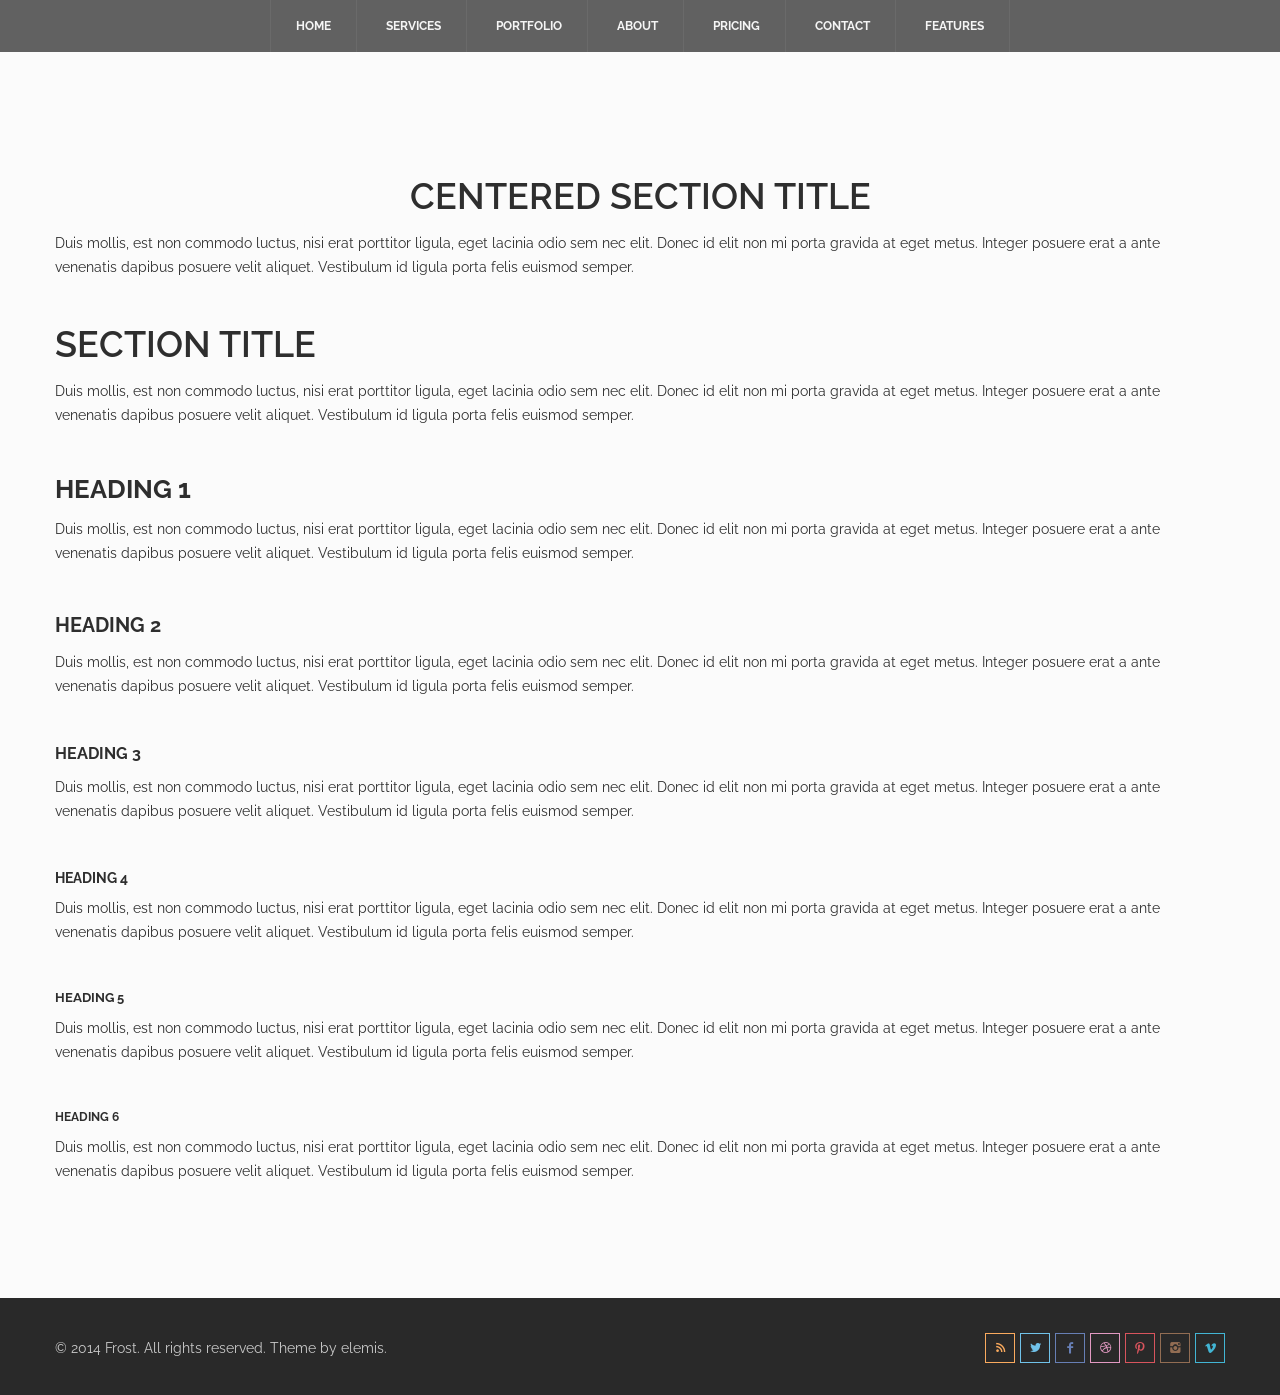
<file: headings.html>
<!DOCTYPE html>
<html lang="en">
<head>
<meta charset="utf-8">
<meta name="viewport" content="width=device-width, initial-scale=1.0">
<meta name="description" content="">
<meta name="author" content="">
<link rel="shortcut icon" href="style/images/favicon.png">
<title>Frost</title>
<!-- Bootstrap core CSS -->
<link href="style/css/bootstrap.css" rel="stylesheet">
<link href="style/css/settings.css" rel="stylesheet">
<link href="style/css/owl.carousel.css" rel="stylesheet">
<link href="style/js/google-code-prettify/prettify.css" rel="stylesheet">
<link href="style/js/fancybox/jquery.fancybox.css" rel="stylesheet" type="text/css" media="all" />
<link href="style/js/fancybox/helpers/jquery.fancybox-thumbs.css?v=1.0.2" rel="stylesheet" type="text/css" />
<link href="style.css" rel="stylesheet">
<link href="style/css/color/blue.css" rel="stylesheet">
<link href='https://fonts.googleapis.com/css?family=Josefin+Sans:100,100i,300,300i,400,400i,600,600i,700,700i' rel='stylesheet' type='text/css'>
<link href='http://fonts.googleapis.com/css?family=Raleway:400,300,500,600,700,800,900' rel='stylesheet' type='text/css'>
<link href='http://fonts.googleapis.com/css?family=Dosis:200,300,400,500,600,700,800' rel='stylesheet' type='text/css'>
<link href="style/type/fontello.css" rel="stylesheet">
<link href="style/type/budicons.css" rel="stylesheet">
<!-- HTML5 shim and Respond.js IE8 support of HTML5 elements and media queries -->
<!--[if lt IE 9]>
      <script src="style/js/html5shiv.js"></script>
      <script src="https://oss.maxcdn.com/libs/respond.js/1.3.0/respond.min.js"></script>
      <![endif]-->
</head>
<body>
<div class="body-wrapper">
  <div class="navbar default">
    <div class="navbar-header">
      <div class="container">
        <div class="basic-wrapper"> <a class="btn responsive-menu pull-right" data-toggle="collapse" data-target=".navbar-collapse"><i class='icon-menu-1'></i></a> <a class="navbar-brand" href="index.html"><img src="style/images/logo.png" alt="" data-src="style/images/logo.png" data-ret="style/images/logo@2x.png" class="retina" /></a> </div>
        <nav class="collapse navbar-collapse pull-right">
          <ul class="nav navbar-nav">
            <li><a href="./#home">Home</a></li>
            <li><a href="./#services">Services</a></li>
            <li><a href="./#portfolio">Portfolio</a></li>
            <li><a href="./#about">About</a></li>
            <li><a href="./#pricing">Pricing</a></li>
            <li><a href="./#contact">Contact</a></li>
            <li class="dropdown"><a href="#" class="dropdown-toggle js-activated">Features</a>
              <ul class="dropdown-menu">
                <li class="dropdown-submenu"><a href="#">Blog</a>
                  <ul class="dropdown-menu">
                    <li><a href="blog.html">Medium Image Layout</a></li>
                    <li><a href="blog2.html">Grid Blog</a></li>
                    <li><a href="blog3.html">Grid Blog with Sidebar</a></li>
                    <li><a href="blog4.html">Classic Blog</a></li>
                    <li><a href="blog-post.html">Blog Post</a></li>
                  </ul>
                </li>
                <li class="dropdown-submenu"><a href="#">Portfolio Posts</a>
                  <ul class="dropdown-menu">
                    <li><a href="portfolio-post.html">Post with Wide Slider</a></li>
                    <li><a href="portfolio-post2.html">Post with Half Slider</a></li>
                    <li><a href="portfolio-post3.html">Post with Carousel Gallery</a></li>
                    <li><a href="portfolio-post4.html">Post with Multiple Images</a></li>
                    <li><a href="portfolio-post5.html">Post with Half Images</a></li>
                    <li><a href="portfolio-post6.html">Post with Fullscreen Slider</a></li>
                    <li><a href="portfolio-post7.html">Post with Fullwidth Video</a></li>
                    <li><a href="portfolio-post8.html">Post with Half Video</a></li>
                  </ul>
                </li>
                <li><a href="elements.html">Elements</a></li>
                <li><a href="headings.html">Headings</a></li>
                <li><a href="footer.html">Footer with Widgets</a></li>
                <li><a href="pricing.html">Pricing Table</a></li>
                <li><a href="fontello.html">Font Icons - Fontello</a></li>
                <li><a href="budicon.html">Font Icons - Budicon</a></li>
              </ul>
            </li>
          </ul>
        </nav>
      </div>
    </div>
    <!--/.nav-collapse --> 
  </div>
  <!--/.navbar -->
  <div class="offset"></div>
  <div class="light-wrapper">
    <div class="container inner">
      <h2 class="section-title text-center">Centered Section Title</h2>
      <p>Duis mollis, est non commodo luctus, nisi erat porttitor ligula, eget lacinia odio sem nec elit. Donec id elit non mi porta gravida at eget metus. Integer posuere erat a ante venenatis dapibus posuere velit aliquet. Vestibulum id ligula porta felis euismod semper.</p>
      <div class="divide30"></div>
      <h2 class="section-title">Section Title</h2>
      <p>Duis mollis, est non commodo luctus, nisi erat porttitor ligula, eget lacinia odio sem nec elit. Donec id elit non mi porta gravida at eget metus. Integer posuere erat a ante venenatis dapibus posuere velit aliquet. Vestibulum id ligula porta felis euismod semper.</p>
      <div class="divide30"></div>
      <h1>Heading 1</h1>
      <p>Duis mollis, est non commodo luctus, nisi erat porttitor ligula, eget lacinia odio sem nec elit. Donec id elit non mi porta gravida at eget metus. Integer posuere erat a ante venenatis dapibus posuere velit aliquet. Vestibulum id ligula porta felis euismod semper.</p>
      <div class="divide30"></div>
      <h2>Heading 2</h2>
      <p>Duis mollis, est non commodo luctus, nisi erat porttitor ligula, eget lacinia odio sem nec elit. Donec id elit non mi porta gravida at eget metus. Integer posuere erat a ante venenatis dapibus posuere velit aliquet. Vestibulum id ligula porta felis euismod semper.</p>
      <div class="divide30"></div>
      <h3>Heading 3</h3>
      <p>Duis mollis, est non commodo luctus, nisi erat porttitor ligula, eget lacinia odio sem nec elit. Donec id elit non mi porta gravida at eget metus. Integer posuere erat a ante venenatis dapibus posuere velit aliquet. Vestibulum id ligula porta felis euismod semper.</p>
      <div class="divide30"></div>
      <h4>Heading 4</h4>
      <p>Duis mollis, est non commodo luctus, nisi erat porttitor ligula, eget lacinia odio sem nec elit. Donec id elit non mi porta gravida at eget metus. Integer posuere erat a ante venenatis dapibus posuere velit aliquet. Vestibulum id ligula porta felis euismod semper.</p>
      <div class="divide30"></div>
      <h5>Heading 5</h5>
      <p>Duis mollis, est non commodo luctus, nisi erat porttitor ligula, eget lacinia odio sem nec elit. Donec id elit non mi porta gravida at eget metus. Integer posuere erat a ante venenatis dapibus posuere velit aliquet. Vestibulum id ligula porta felis euismod semper.</p>
      <div class="divide30"></div>
      <h6>Heading 6</h6>
      <p>Duis mollis, est non commodo luctus, nisi erat porttitor ligula, eget lacinia odio sem nec elit. Donec id elit non mi porta gravida at eget metus. Integer posuere erat a ante venenatis dapibus posuere velit aliquet. Vestibulum id ligula porta felis euismod semper.</p>
    </div>
    <!-- /.container --> 
  </div>
  <!-- /.light-wrapper -->
  
  <footer class="footer">
    <div class="container inner">
      <p class="pull-left">© 2014 Frost. All rights reserved. Theme by <a href="http://elemisfreebies.com">elemis</a>.</p>
      <ul class="social pull-right">
        <li><a href="#"><i class="icon-s-rss"></i></a></li>
        <li><a href="#"><i class="icon-s-twitter"></i></a></li>
        <li><a href="#"><i class="icon-s-facebook"></i></a></li>
        <li><a href="#"><i class="icon-s-dribbble"></i></a></li>
        <li><a href="#"><i class="icon-s-pinterest"></i></a></li>
        <li><a href="#"><i class="icon-s-instagram"></i></a></li>
        <li><a href="#"><i class="icon-s-vimeo"></i></a></li>
      </ul>
    </div>
    <!-- .container --> 
  </footer>
  <!-- /footer --> 
</div>
<!-- .body-wrapper --> 
<script src="style/js/jquery.min.js"></script> 
<script src="style/js/bootstrap.min.js"></script> 
<script src="style/js/twitter-bootstrap-hover-dropdown.min.js"></script> 
<script src="style/js/jquery.themepunch.plugins.min.js"></script> 
<script src="style/js/jquery.themepunch.revolution.min.js"></script> 
<script src="style/js/jquery.easytabs.min.js"></script> 
<script src="style/js/owl.carousel.min.js"></script> 
<script src="style/js/jquery.isotope.min.js"></script> 
<script src="style/js/jquery.fitvids.js"></script> 
<script src="style/js/jquery.fancybox.pack.js"></script> 
<script src="style/js/fancybox/helpers/jquery.fancybox-thumbs.js?v=1.0.2"></script> 
<script src="style/js/fancybox/helpers/jquery.fancybox-media.js?v=1.0.0"></script> 
<script src="style/js/jquery.slickforms.js"></script> 
<script src="style/js/instafeed.min.js"></script> 
<script src="style/js/retina.js"></script> 
<script src="style/js/google-code-prettify/prettify.js"></script> 
<script src="style/js/scripts.js"></script>
</body>
</html>
</file>
<file: style/css/settings.css>
/*-----------------------------------------------------------------------------

	-	Revolution Slider 4.1 Captions -

		Screen Stylesheet

version:   	1.4.5
date:      	27/11/13
author:		themepunch
email:     	info@themepunch.com
website:   	http://www.themepunch.com
-----------------------------------------------------------------------------*/



/*************************
	-	CAPTIONS	-
**************************/

.tp-hide-revslider,.tp-caption.tp-hidden-caption	{	visibility:hidden !important; display:none !important;}


.tp-caption { z-index:1; white-space:nowrap}

.tp-caption-demo .tp-caption	{	position:relative !important; display:inline-block; margin-bottom:10px; margin-right:20px !important;}


.tp-caption.whitedivider3px {

	color: #000000;
	text-shadow: none;
	background-color: rgb(255, 255, 255);
	background-color: rgba(255, 255, 255, 1);
	text-decoration: none;
	min-width: 408px;
	min-height: 3px;
	background-position: initial initial;
	background-repeat: initial initial;
	border-width: 0px;
	border-color: #000000;
	border-style: none;
}


.tp-caption.finewide_large_white {
color:#ffffff;
text-shadow:none;
font-size:60px;
line-height:60px;
font-weight:300;
font-family:"Open Sans", sans-serif;
background-color:transparent;
text-decoration:none;
text-transform:uppercase;
letter-spacing:8px;
border-width:0px;
border-color:rgb(0, 0, 0);
border-style:none;
}

.tp-caption.whitedivider3px {
color:#000000;
text-shadow:none;
background-color:rgb(255, 255, 255);
background-color:rgba(255, 255, 255, 1);
text-decoration:none;
font-size:0px;
line-height:0;
min-width:468px;
min-height:3px;
border-width:0px;
border-color:rgb(0, 0, 0);
border-style:none;
}

.tp-caption.finewide_medium_white {
color:#ffffff;
text-shadow:none;
font-size:37px;
line-height:37px;
font-weight:300;
font-family:"Open Sans", sans-serif;
background-color:transparent;
text-decoration:none;
text-transform:uppercase;
letter-spacing:5px;
border-width:0px;
border-color:rgb(0, 0, 0);
border-style:none;
}

.tp-caption.boldwide_small_white {
font-size:25px;
line-height:25px;
font-weight:800;
font-family:"Open Sans", sans-serif;
color:rgb(255, 255, 255);
text-decoration:none;
background-color:transparent;
text-shadow:none;
text-transform:uppercase;
letter-spacing:5px;
border-width:0px;
border-color:rgb(0, 0, 0);
border-style:none;
}

.tp-caption.whitedivider3px_vertical {
color:#000000;
text-shadow:none;
background-color:rgb(255, 255, 255);
background-color:rgba(255, 255, 255, 1);
text-decoration:none;
font-size:0px;
line-height:0;
min-width:3px;
min-height:130px;
border-width:0px;
border-color:rgb(0, 0, 0);
border-style:none;
}

.tp-caption.finewide_small_white {
color:#ffffff;
text-shadow:none;
font-size:25px;
line-height:25px;
font-weight:300;
font-family:"Open Sans", sans-serif;
background-color:transparent;
text-decoration:none;
text-transform:uppercase;
letter-spacing:5px;
border-width:0px;
border-color:rgb(0, 0, 0);
border-style:none;
}

.tp-caption.finewide_verysmall_white_mw {
font-size:13px;
line-height:25px;
font-weight:400;
font-family:"Open Sans", sans-serif;
color:#ffffff;
text-decoration:none;
background-color:transparent;
text-shadow:none;
text-transform:uppercase;
letter-spacing:5px;
max-width:470px;
white-space:normal !important;
border-width:0px;
border-color:rgb(0, 0, 0);
border-style:none;
}

.tp-caption.lightgrey_divider {
text-decoration:none;
background-color:rgb(235, 235, 235);
background-color:rgba(235, 235, 235, 1);
width:370px;
height:3px;
background-position:initial initial;
background-repeat:initial initial;
border-width:0px;
border-color:rgb(34, 34, 34);
border-style:none;
}

.tp-caption.finewide_large_white {
color: #FFF;
text-shadow: none;
font-size: 60px;
line-height: 60px;
font-weight: 300;
font-family: "Open Sans", sans-serif;
background-color: rgba(0, 0, 0, 0);
text-decoration: none;
text-transform: uppercase;
letter-spacing: 8px;
border-width: 0px;
border-color: #000;
border-style: none;
}

.tp-caption.finewide_medium_white {
color: #FFF;
text-shadow: none;
font-size: 34px;
line-height: 34px;
font-weight: 300;
font-family: "Open Sans", sans-serif;
background-color: rgba(0, 0, 0, 0);
text-decoration: none;
text-transform: uppercase;
letter-spacing: 5px;
border-width: 0px;
border-color: #000;
border-style: none;
}

.tp-caption.huge_red {
position:absolute;
color:rgb(223,75,107);
font-weight:400;
font-size:150px;
line-height:130px;
font-family: 'Oswald', sans-serif;
margin:0px;
border-width:0px;
border-style:none;
white-space:nowrap;
background-color:rgb(45,49,54);
padding:0px;
}

.tp-caption.middle_yellow {
position:absolute;
color:rgb(251,213,114);
font-weight:600;
font-size:50px;
line-height:50px;
font-family: 'Open Sans', sans-serif;
margin:0px;
border-width:0px;
border-style:none;
white-space:nowrap;
}

.tp-caption.huge_thin_yellow {
	position:absolute;
color:rgb(251,213,114);
font-weight:300;
font-size:90px;
line-height:90px;
font-family: 'Open Sans', sans-serif;
margin:0px;
letter-spacing: 20px;
border-width:0px;
border-style:none;
white-space:nowrap;
}

.tp-caption.big_dark {
position:absolute;
color:#333;
font-weight:700;
font-size:70px;
line-height:70px;
font-family:"Open Sans";
margin:0px;
border-width:0px;
border-style:none;
white-space:nowrap;
}

.tp-caption.medium_dark {
position:absolute;
color:#333;
font-weight:300;
font-size:40px;
line-height:40px;
font-family:"Open Sans";
margin:0px;
letter-spacing: 5px;
border-width:0px;
border-style:none;
white-space:nowrap;
}


.tp-caption.medium_grey {
position:absolute;
color:#fff;
text-shadow:0px 2px 5px rgba(0, 0, 0, 0.5);
font-weight:700;
font-size:20px;
line-height:20px;
font-family:Arial;
padding:2px 4px;
margin:0px;
border-width:0px;
border-style:none;
background-color:#888;
white-space:nowrap;
}

.tp-caption.small_text {
position:absolute;
color:#fff;
text-shadow:0px 2px 5px rgba(0, 0, 0, 0.5);
font-weight:700;
font-size:14px;
line-height:20px;
font-family:Arial;
margin:0px;
border-width:0px;
border-style:none;
white-space:nowrap;
}

.tp-caption.medium_text {
position:absolute;
color:#fff;
text-shadow:0px 2px 5px rgba(0, 0, 0, 0.5);
font-weight:700;
font-size:20px;
line-height:20px;
font-family:Arial;
margin:0px;
border-width:0px;
border-style:none;
white-space:nowrap;
}


.tp-caption.large_bold_white_25 {
font-size:55px;
line-height:65px;
font-weight:700;
font-family:"Open Sans";
color:#fff;
text-decoration:none;
background-color:transparent;
text-align:center;
text-shadow:#000 0px 5px 10px;
border-width:0px;
border-color:rgb(255, 255, 255);
border-style:none;
}

.tp-caption.medium_text_shadow {
font-size:25px;
line-height:25px;
font-weight:600;
font-family:"Open Sans";
color:#fff;
text-decoration:none;
background-color:transparent;
text-align:center;
text-shadow:#000 0px 5px 10px;
border-width:0px;
border-color:rgb(255, 255, 255);
border-style:none;
}

.tp-caption.large_text {
position:absolute;
color:#fff;
text-shadow:0px 2px 5px rgba(0, 0, 0, 0.5);
font-weight:700;
font-size:40px;
line-height:40px;
font-family:Arial;
margin:0px;
border-width:0px;
border-style:none;
white-space:nowrap;
}

.tp-caption.medium_bold_grey {
font-size:30px;
line-height:30px;
font-weight:800;
font-family:"Open Sans";
color:rgb(102, 102, 102);
text-decoration:none;
background-color:transparent;
text-shadow:none;
margin:0px;
padding:1px 4px 0px;
border-width:0px;
border-color:rgb(255, 214, 88);
border-style:none;
}

.tp-caption.very_large_text {
position:absolute;
color:#fff;
text-shadow:0px 2px 5px rgba(0, 0, 0, 0.5);
font-weight:700;
font-size:60px;
line-height:60px;
font-family:Arial;
margin:0px;
border-width:0px;
border-style:none;
white-space:nowrap;
letter-spacing:-2px;
}

.tp-caption.very_big_white {
position:absolute;
color:#fff;
text-shadow:none;
font-weight:800;
font-size:60px;
line-height:60px;
font-family:Arial;
margin:0px;
border-width:0px;
border-style:none;
white-space:nowrap;
padding:0px 4px;
padding-top:1px;
background-color:#000;
}

.tp-caption.very_big_black {
position:absolute;
color:#000;
text-shadow:none;
font-weight:700;
font-size:60px;
line-height:60px;
font-family:Arial;
margin:0px;
border-width:0px;
border-style:none;
white-space:nowrap;
padding:0px 4px;
padding-top:1px;
background-color:#fff;
}

.tp-caption.modern_medium_fat {
position:absolute;
color:#000;
text-shadow:none;
font-weight:800;
font-size:24px;
line-height:20px;
font-family:"Open Sans", sans-serif;
margin:0px;
border-width:0px;
border-style:none;
white-space:nowrap;
}

.tp-caption.modern_medium_fat_white {
position:absolute;
color:#fff;
text-shadow:none;
font-weight:800;
font-size:24px;
line-height:20px;
font-family:"Open Sans", sans-serif;
margin:0px;
border-width:0px;
border-style:none;
white-space:nowrap;
}

.tp-caption.modern_medium_light {
position:absolute;
color:#000;
text-shadow:none;
font-weight:300;
font-size:24px;
line-height:20px;
font-family:"Open Sans", sans-serif;
margin:0px;
border-width:0px;
border-style:none;
white-space:nowrap;
}

.tp-caption.modern_big_bluebg {
position:absolute;
color:#fff;
text-shadow:none;
font-weight:800;
font-size:30px;
line-height:36px;
font-family:"Open Sans", sans-serif;
padding:3px 10px;
margin:0px;
border-width:0px;
border-style:none;
background-color:#4e5b6c;
letter-spacing:0;
}

.tp-caption.modern_big_redbg {
position:absolute;
color:#fff;
text-shadow:none;
font-weight:300;
font-size:30px;
line-height:36px;
font-family:"Open Sans", sans-serif;
padding:3px 10px;
padding-top:1px;
margin:0px;
border-width:0px;
border-style:none;
background-color:#de543e;
letter-spacing:0;
}

.tp-caption.modern_small_text_dark {
position:absolute;
color:#555;
text-shadow:none;
font-size:14px;
line-height:22px;
font-family:Arial;
margin:0px;
border-width:0px;
border-style:none;
white-space:nowrap;
}

.tp-caption.boxshadow {
-moz-box-shadow:0px 0px 20px rgba(0, 0, 0, 0.5);
-webkit-box-shadow:0px 0px 20px rgba(0, 0, 0, 0.5);
box-shadow:0px 0px 20px rgba(0, 0, 0, 0.5);
}

.tp-caption.black {
color:#000;
text-shadow:none;
}

.tp-caption.noshadow {
text-shadow:none;
}

.tp-caption a {
color:#ff7302;
text-shadow:none;
-webkit-transition:all 0.2s ease-out;
-moz-transition:all 0.2s ease-out;
-o-transition:all 0.2s ease-out;
-ms-transition:all 0.2s ease-out;
}

.tp-caption a:hover {
color:#ffa902;
}

.tp-caption.thinheadline_dark {
position:absolute;
color:rgba(0,0,0,0.85);
text-shadow:none;
font-weight:300;
font-size:30px;
line-height:30px;
font-family:"Open Sans";
background-color:transparent;
}

.tp-caption.thintext_dark {
position:absolute;
color:rgba(0,0,0,0.85);
text-shadow:none;
font-weight:300;
font-size:16px;
line-height:26px;
font-family:"Open Sans";
background-color:transparent;
}

.tp-caption.medium_bg_red a {
	color: #fff;
    text-decoration: none;
}

.tp-caption.medium_bg_red a:hover {
	color: #fff;
    text-decoration: underline;
}

.tp-caption.smoothcircle {
font-size:30px;
line-height:75px;
font-weight:800;
font-family:"Open Sans";
color:rgb(255, 255, 255);
text-decoration:none;
background-color:rgb(0, 0, 0);
background-color:rgba(0, 0, 0, 0.498039);
padding:50px 25px;
text-align:center;
border-radius:500px 500px 500px 500px;
border-width:0px;
border-color:rgb(0, 0, 0);
border-style:none;
}

.tp-caption.largeblackbg {
font-size:50px;
line-height:70px;
font-weight:300;
font-family:"Open Sans";
color:rgb(255, 255, 255);
text-decoration:none;
background-color:rgb(0, 0, 0);
padding:0px 20px 5px;
text-shadow:none;
border-width:0px;
border-color:rgb(255, 255, 255);
border-style:none;
}

.tp-caption.largepinkbg {
position:absolute;
color:#fff;
text-shadow:none;
font-weight:300;
font-size:50px;
line-height:70px;
font-family:"Open Sans";
background-color:#db4360;
padding:0px 20px;
-webkit-border-radius:0px;
-moz-border-radius:0px;
border-radius:0px;
}

.tp-caption.largewhitebg {
position:absolute;
color:#000;
text-shadow:none;
font-weight:300;
font-size:50px;
line-height:70px;
font-family:"Open Sans";
background-color:#fff;
padding:0px 20px;
-webkit-border-radius:0px;
-moz-border-radius:0px;
border-radius:0px;
}

.tp-caption.largegreenbg {
position:absolute;
color:#fff;
text-shadow:none;
font-weight:300;
font-size:50px;
line-height:70px;
font-family:"Open Sans";
background-color:#67ae73;
padding:0px 20px;
-webkit-border-radius:0px;
-moz-border-radius:0px;
border-radius:0px;
}

.tp-caption.excerpt {
font-size:36px;
line-height:36px;
font-weight:700;
font-family:Arial;
color:#ffffff;
text-decoration:none;
background-color:rgba(0, 0, 0, 1);
text-shadow:none;
margin:0px;
letter-spacing:-1.5px;
padding:1px 4px 0px 4px;
width:150px;
white-space:normal !important;
height:auto;
border-width:0px;
border-color:rgb(255, 255, 255);
border-style:none;
}

.tp-caption.large_bold_grey {
font-size:60px;
line-height:60px;
font-weight:800;
font-family:"Open Sans";
color:rgb(102, 102, 102);
text-decoration:none;
background-color:transparent;
text-shadow:none;
margin:0px;
padding:1px 4px 0px;
border-width:0px;
border-color:rgb(255, 214, 88);
border-style:none;
}

.tp-caption.medium_thin_grey {
font-size:34px;
line-height:30px;
font-weight:300;
font-family:"Open Sans";
color:rgb(102, 102, 102);
text-decoration:none;
background-color:transparent;
padding:1px 4px 0px;
text-shadow:none;
margin:0px;
border-width:0px;
border-color:rgb(255, 214, 88);
border-style:none;
}

.tp-caption.small_thin_grey {
font-size:18px;
line-height:26px;
font-weight:300;
font-family:"Open Sans";
color:rgb(117, 117, 117);
text-decoration:none;
background-color:transparent;
padding:1px 4px 0px;
text-shadow:none;
margin:0px;
border-width:0px;
border-color:rgb(255, 214, 88);
border-style:none;
}

.tp-caption.lightgrey_divider {
text-decoration:none;
background-color:rgba(235, 235, 235, 1);
width:370px;
height:3px;
background-position:initial initial;
background-repeat:initial initial;
border-width:0px;
border-color:rgb(34, 34, 34);
border-style:none;
}

.tp-caption.large_bold_darkblue {
font-size:58px;
line-height:60px;
font-weight:800;
font-family:"Open Sans";
color:rgb(52, 73, 94);
text-decoration:none;
background-color:transparent;
border-width:0px;
border-color:rgb(255, 214, 88);
border-style:none;
}

.tp-caption.medium_bg_darkblue {
font-size:20px;
line-height:20px;
font-weight:800;
font-family:"Open Sans";
color:rgb(255, 255, 255);
text-decoration:none;
background-color:rgb(52, 73, 94);
padding:10px;
border-width:0px;
border-color:rgb(255, 214, 88);
border-style:none;
}

.tp-caption.medium_bold_red {
font-size:24px;
line-height:30px;
font-weight:800;
font-family:"Open Sans";
color:rgb(227, 58, 12);
text-decoration:none;
background-color:transparent;
padding:0px;
border-width:0px;
border-color:rgb(255, 214, 88);
border-style:none;
}

.tp-caption.medium_light_red {
font-size:21px;
line-height:26px;
font-weight:300;
font-family:"Open Sans";
color:rgb(227, 58, 12);
text-decoration:none;
background-color:transparent;
padding:0px;
border-width:0px;
border-color:rgb(255, 214, 88);
border-style:none;
}

.tp-caption.medium_bg_red {
font-size:20px;
line-height:20px;
font-weight:800;
font-family:"Open Sans";
color:rgb(255, 255, 255);
text-decoration:none;
background-color:rgb(227, 58, 12);
padding:10px;
border-width:0px;
border-color:rgb(255, 214, 88);
border-style:none;
}

.tp-caption.medium_bold_orange {
font-size:24px;
line-height:30px;
font-weight:800;
font-family:"Open Sans";
color:rgb(243, 156, 18);
text-decoration:none;
background-color:transparent;
border-width:0px;
border-color:rgb(255, 214, 88);
border-style:none;
}

.tp-caption.medium_bg_orange {
font-size:20px;
line-height:20px;
font-weight:800;
font-family:"Open Sans";
color:rgb(255, 255, 255);
text-decoration:none;
background-color:rgb(243, 156, 18);
padding:10px;
border-width:0px;
border-color:rgb(255, 214, 88);
border-style:none;
}

.tp-caption.grassfloor {
text-decoration:none;
background-color:rgba(160, 179, 151, 1);
width:4000px;
height:150px;
border-width:0px;
border-color:rgb(34, 34, 34);
border-style:none;
}

.tp-caption.large_bold_white {
font-size:58px;
line-height:60px;
font-weight:800;
font-family:"Open Sans";
color:rgb(255, 255, 255);
text-decoration:none;
background-color:transparent;
border-width:0px;
border-color:rgb(255, 214, 88);
border-style:none;
}

.tp-caption.medium_light_white {
font-size:30px;
line-height:36px;
font-weight:300;
font-family:"Open Sans";
color:rgb(255, 255, 255);
text-decoration:none;
background-color:transparent;
padding:0px;
border-width:0px;
border-color:rgb(255, 214, 88);
border-style:none;
}

.tp-caption.mediumlarge_light_white {
font-size:34px;
line-height:40px;
font-weight:300;
font-family:"Open Sans";
color:rgb(255, 255, 255);
text-decoration:none;
background-color:transparent;
padding:0px;
border-width:0px;
border-color:rgb(255, 214, 88);
border-style:none;
}

.tp-caption.mediumlarge_light_white_center {
font-size:34px;
line-height:40px;
font-weight:300;
font-family:"Open Sans";
color:#ffffff;
text-decoration:none;
background-color:transparent;
padding:0px 0px 0px 0px;
text-align:center;
border-width:0px;
border-color:rgb(255, 214, 88);
border-style:none;
}

.tp-caption.medium_bg_asbestos {
font-size:20px;
line-height:20px;
font-weight:800;
font-family:"Open Sans";
color:rgb(255, 255, 255);
text-decoration:none;
background-color:rgb(127, 140, 141);
padding:10px;
border-width:0px;
border-color:rgb(255, 214, 88);
border-style:none;
}

.tp-caption.medium_light_black {
font-size:30px;
line-height:36px;
font-weight:300;
font-family:"Open Sans";
color:rgb(0, 0, 0);
text-decoration:none;
background-color:transparent;
padding:0px;
border-width:0px;
border-color:rgb(255, 214, 88);
border-style:none;
}

.tp-caption.large_bold_black {
font-size:58px;
line-height:60px;
font-weight:800;
font-family:"Open Sans";
color:rgb(0, 0, 0);
text-decoration:none;
background-color:transparent;
border-width:0px;
border-color:rgb(255, 214, 88);
border-style:none;
}

.tp-caption.mediumlarge_light_darkblue {
font-size:34px;
line-height:40px;
font-weight:300;
font-family:"Open Sans";
color:rgb(52, 73, 94);
text-decoration:none;
background-color:transparent;
padding:0px;
border-width:0px;
border-color:rgb(255, 214, 88);
border-style:none;
}

.tp-caption.small_light_white {
font-size:17px;
line-height:28px;
font-weight:300;
font-family:"Open Sans";
color:rgb(255, 255, 255);
text-decoration:none;
background-color:transparent;
padding:0px;
border-width:0px;
border-color:rgb(255, 214, 88);
border-style:none;
}

.tp-caption.roundedimage {
border-width:0px;
border-color:rgb(34, 34, 34);
border-style:none;
}

.tp-caption.large_bg_black {
font-size:40px;
line-height:40px;
font-weight:800;
font-family:"Open Sans";
color:rgb(255, 255, 255);
text-decoration:none;
background-color:rgb(0, 0, 0);
padding:10px 20px 15px;
border-width:0px;
border-color:rgb(255, 214, 88);
border-style:none;
}

.tp-caption.mediumwhitebg {
font-size:30px;
line-height:30px;
font-weight:300;
font-family:"Open Sans";
color:rgb(0, 0, 0);
text-decoration:none;
background-color:rgb(255, 255, 255);
padding:5px 15px 10px;
text-shadow:none;
border-width:0px;
border-color:rgb(0, 0, 0);
border-style:none;
}

.tp-caption.medium_bg_orange_new1 {
font-size:20px;
line-height:20px;
font-weight:800;
font-family:"Open Sans";
color:rgb(255, 255, 255);
text-decoration:none;
background-color:rgb(243, 156, 18);
padding:10px;
border-width:0px;
border-color:rgb(255, 214, 88);
border-style:none;
}



.tp-caption.boxshadow{
		-moz-box-shadow: 0px 0px 20px rgba(0, 0, 0, 0.5);
		-webkit-box-shadow: 0px 0px 20px rgba(0, 0, 0, 0.5);
		box-shadow: 0px 0px 20px rgba(0, 0, 0, 0.5);
	}

.tp-caption.black{
		color: #000;
		text-shadow: none;
		font-weight: 300;
		font-size: 19px;
		line-height: 19px;
		font-family: 'Open Sans', sans;
	}

.tp-caption.noshadow {
		text-shadow: none;
	}


.tp_inner_padding	{	box-sizing:border-box;
						-webkit-box-sizing:border-box;
						-moz-box-sizing:border-box;
						max-height:none !important;	}


/*.tp-caption			{	transform:none !important}*/


/*********************************
	-	SPECIAL TP CAPTIONS -
**********************************/
.tp-caption .frontcorner		{
										width: 0;
										height: 0;
										border-left: 40px solid transparent;
										border-right: 0px solid transparent;
										border-top: 40px solid #00A8FF;
										position: absolute;left:-40px;top:0px;
									}

.tp-caption .backcorner		{
										width: 0;
										height: 0;
										border-left: 0px solid transparent;
										border-right: 40px solid transparent;
										border-bottom: 40px solid #00A8FF;
										position: absolute;right:0px;top:0px;
									}

.tp-caption .frontcornertop		{
										width: 0;
										height: 0;
										border-left: 40px solid transparent;
										border-right: 0px solid transparent;
										border-bottom: 40px solid #00A8FF;
										position: absolute;left:-40px;top:0px;
									}

.tp-caption .backcornertop		{
										width: 0;
										height: 0;
										border-left: 0px solid transparent;
										border-right: 40px solid transparent;
										border-top: 40px solid #00A8FF;
										position: absolute;right:0px;top:0px;
									}

/******************************
	-	BUTTONS	-
*******************************/

.tp-simpleresponsive .button				{	padding:6px 13px 5px; border-radius: 3px; -moz-border-radius: 3px; -webkit-border-radius: 3px; height:30px;
												cursor:pointer;
												color:#fff !important; text-shadow:0px 1px 1px rgba(0, 0, 0, 0.6) !important; font-size:15px; line-height:45px !important;
												background:url(../images/gradient/g30.png) repeat-x top; font-family: arial, sans-serif; font-weight: bold; letter-spacing: -1px;
											}

.tp-simpleresponsive  .button.big			{	color:#fff; text-shadow:0px 1px 1px rgba(0, 0, 0, 0.6); font-weight:bold; padding:9px 20px; font-size:19px;  line-height:57px !important; background:url(../images/gradient/g40.png) repeat-x top;}


.tp-simpleresponsive  .purchase:hover,
.tp-simpleresponsive  .button:hover,
.tp-simpleresponsive  .button.big:hover		{	background-position:bottom, 15px 11px;}



	@media only screen and (min-width: 768px) and (max-width: 959px) {

	 }



	@media only screen and (min-width: 480px) and (max-width: 767px) {
		.tp-simpleresponsive  .button	{	padding:4px 8px 3px; line-height:25px !important; font-size:11px !important;font-weight:normal;	}
		.tp-simpleresponsive  a.button { -webkit-transition: none; -moz-transition: none; -o-transition: none; -ms-transition: none;	 }


	}

    @media only screen and (min-width: 0px) and (max-width: 479px) {
		.tp-simpleresponsive  .button	{	padding:2px 5px 2px; line-height:20px !important; font-size:10px !important;}
		.tp-simpleresponsive  a.button { -webkit-transition: none; -moz-transition: none; -o-transition: none; -ms-transition: none;	 }
	}





/*	BUTTON COLORS	*/



.tp-simpleresponsive  .button.green, .tp-simpleresponsive  .button:hover.green,
.tp-simpleresponsive  .purchase.green, .tp-simpleresponsive  .purchase:hover.green			{ background-color:#21a117; -webkit-box-shadow:  0px 3px 0px 0px #104d0b;        -moz-box-shadow:   0px 3px 0px 0px #104d0b;        box-shadow:   0px 3px 0px 0px #104d0b;  }


.tp-simpleresponsive  .button.blue, .tp-simpleresponsive  .button:hover.blue,
.tp-simpleresponsive  .purchase.blue, .tp-simpleresponsive  .purchase:hover.blue			{ background-color:#1d78cb; -webkit-box-shadow:  0px 3px 0px 0px #0f3e68;        -moz-box-shadow:   0px 3px 0px 0px #0f3e68;        box-shadow:   0px 3px 0px 0px #0f3e68;}


.tp-simpleresponsive  .button.red, .tp-simpleresponsive  .button:hover.red,
.tp-simpleresponsive  .purchase.red, .tp-simpleresponsive  .purchase:hover.red				{ background-color:#cb1d1d; -webkit-box-shadow:  0px 3px 0px 0px #7c1212;        -moz-box-shadow:   0px 3px 0px 0px #7c1212;        box-shadow:   0px 3px 0px 0px #7c1212;}

.tp-simpleresponsive  .button.orange, .tp-simpleresponsive  .button:hover.orange,
.tp-simpleresponsive  .purchase.orange, .tp-simpleresponsive  .purchase:hover.orange		{ background-color:#ff7700; -webkit-box-shadow:  0px 3px 0px 0px #a34c00;        -moz-box-shadow:   0px 3px 0px 0px #a34c00;        box-shadow:   0px 3px 0px 0px #a34c00;}

.tp-simpleresponsive  .button.darkgrey, .tp-simpleresponsive  .button.grey,
.tp-simpleresponsive  .button:hover.darkgrey, .tp-simpleresponsive  .button:hover.grey,
.tp-simpleresponsive  .purchase.darkgrey, .tp-simpleresponsive  .purchase:hover.darkgrey	{ background-color:#555; -webkit-box-shadow:  0px 3px 0px 0px #222;        -moz-box-shadow:   0px 3px 0px 0px #222;        box-shadow:   0px 3px 0px 0px #222;}

.tp-simpleresponsive  .button.lightgrey, .tp-simpleresponsive  .button:hover.lightgrey,
.tp-simpleresponsive  .purchase.lightgrey, .tp-simpleresponsive  .purchase:hover.lightgrey	{ background-color:#888; -webkit-box-shadow:  0px 3px 0px 0px #555;        -moz-box-shadow:   0px 3px 0px 0px #555;        box-shadow:   0px 3px 0px 0px #555;}



/****************************************************************

	-	SET THE ANIMATION EVEN MORE SMOOTHER ON ANDROID   -

******************************************************************/

/*.tp-simpleresponsive				{	-webkit-perspective: 1500px;
										-moz-perspective: 1500px;
										-o-perspective: 1500px;
										-ms-perspective: 1500px;
										perspective: 1500px;
									}*/




/**********************************************
	-	FULLSCREEN AND FULLWIDHT CONTAINERS	-
**********************************************/

.fullscreen-container {
		width:100%;
		position:relative;
		padding:0;
}



.fullwidthbanner-container{
	width:100%;
	position:relative;
	padding:0;
	overflow:hidden;
}

.fullwidthbanner-container .fullwidthbanner{
	width:100%;
	position:relative;
}



/************************************************
	  - SOME CAPTION MODIFICATION AT START  -
*************************************************/
.tp-simpleresponsive .caption,
.tp-simpleresponsive .tp-caption {
	/*-ms-filter: "progid:DXImageTransform.Microsoft.Alpha(Opacity=0)";		-moz-opacity: 0;	-khtml-opacity: 0;	opacity: 0; */
	position:absolute;visibility: hidden;
	-webkit-font-smoothing: antialiased !important;
}


.tp-simpleresponsive img	{	max-width:none;}



/******************************
	-	IE8 HACKS	-
*******************************/
.noFilterClass {
	filter:none !important;
}


/******************************
	-	SHADOWS		-
******************************/
.tp-bannershadow  {
		position:absolute;

		margin-left:auto;
		margin-right:auto;
		-moz-user-select: none;
        -khtml-user-select: none;
        -webkit-user-select: none;
        -o-user-select: none;
	}

.tp-bannershadow.tp-shadow1 {	background:url(../assets/shadow1.png) no-repeat; background-size:100% 100%; width:890px; height:60px; bottom:-60px;}
.tp-bannershadow.tp-shadow2 {	background:url(../assets/shadow2.png) no-repeat; background-size:100% 100%; width:890px; height:60px;bottom:-60px;}
.tp-bannershadow.tp-shadow3 {	background:url(../assets/shadow3.png) no-repeat; background-size:100% 100%; width:890px; height:60px;bottom:-60px;}


/********************************
	-	FULLSCREEN VIDEO	-
*********************************/
.caption.fullscreenvideo {	left:0px; top:0px; position:absolute;width:100%;height:100%;}
.caption.fullscreenvideo iframe,
.caption.fullscreenvideo video	{ width:100% !important; height:100% !important; display: none}

.tp-caption.fullscreenvideo	{	left:0px; top:0px; position:absolute;width:100%;height:100%;}


.tp-caption.fullscreenvideo iframe,
.tp-caption.fullscreenvideo iframe video	{ width:100% !important; height:100% !important; display: none;}


.fullcoveredvideo video,
.fullscreenvideo video					{	background: #000;}

.fullcoveredvideo .tp-poster		{	background-position: center center;background-size: cover;width:100%;height:100%;top:0px;left:0px;}

.html5vid.videoisplaying .tp-poster	{	display: none}

.tp-video-play-button		{	background:#000;
								background:rgba(0,0,0,0.3);
								padding:5px;
								border-radius:5px;-moz-border-radius:5px;-webkit-border-radius:5px;
								position: absolute;
								top: 50%;
								left: 50%;
								font-size: 40px;
								color: #FFF;
								z-index: 3;
								margin-top: -27px;
								margin-left: -28px;
								text-align: center;
								cursor: pointer;
							}

.html5vid .tp-revstop		{	width:6px;height:20px; border-left:5px solid #fff; border-right:5px solid #fff; position: relative;margin:10px 20px;}						
.html5vid .tp-revstop	{	display:none;}
.html5vid.videoisplaying .revicon-right-dir	{	display:none}
.html5vid.videoisplaying .tp-revstop	{	display:block}

.html5vid.videoisplaying .tp-video-play-button	{	display:none}
.html5vid:hover .tp-video-play-button { display:block}		

.fullcoveredvideo .tp-video-play-button	{	display:none !important}			


/********************************
	-	FULLSCREEN VIDEO ENDS	-
*********************************/


/********************************
	-	DOTTED OVERLAYS	-
*********************************/
.tp-dottedoverlay						{	background-repeat:repeat;width:100%;height:100%;position:absolute;top:0px;left:0px;z-index:1;}
.tp-dottedoverlay.twoxtwo				{	background:url(../assets/gridtile.png)}
.tp-dottedoverlay.twoxtwowhite			{	background:url(../assets/gridtile_white.png)}
.tp-dottedoverlay.threexthree			{	background:url(../assets/gridtile_3x3.png)}
.tp-dottedoverlay.threexthreewhite		{	background:url(../assets/gridtile_3x3_white.png)}
/********************************
	-	DOTTED OVERLAYS ENDS	-
*********************************/


/************************
	-	NAVIGATION	-
*************************/

/** BULLETS **/

.tpclear		{	clear:both;}


.tp-bullets									{	z-index:1000; position:absolute;
												-ms-filter: "progid:DXImageTransform.Microsoft.Alpha(Opacity=100)";
												-moz-opacity: 1;
												-khtml-opacity: 1;
												opacity: 1;
												-webkit-transition: opacity 0.2s ease-out; -moz-transition: opacity 0.2s ease-out; -o-transition: opacity 0.2s ease-out; -ms-transition: opacity 0.2s ease-out;-webkit-transform: translateZ(5px);
											}
.tp-bullets.hidebullets					{
												-ms-filter: "progid:DXImageTransform.Microsoft.Alpha(Opacity=0)";
												-moz-opacity: 0;
												-khtml-opacity: 0;
												opacity: 0;
											}


.tp-bullets.simplebullets.navbar						{ 	border:1px solid #666; border-bottom:1px solid #444; background:url(../assets/boxed_bgtile.png); height:40px; padding:0px 10px; -webkit-border-radius: 5px; -moz-border-radius: 5px; border-radius: 5px ;}

.tp-bullets.simplebullets.navbar-old					{ 	 background:url(../assets/navigdots_bgtile.png); height:35px; padding:0px 10px; -webkit-border-radius: 5px; -moz-border-radius: 5px; border-radius: 5px ;}


.tp-bullets.simplebullets.round .bullet					{	cursor:pointer; position:relative;	background:url(../assets/bullet.png) no-Repeat top left;	width:20px;	height:20px;  margin-right:0px; float:left; margin-top:0px; margin-left:3px;}
.tp-bullets.simplebullets.round .bullet.last			{	margin-right:3px;}

.tp-bullets.simplebullets.round-old .bullet				{	cursor:pointer; position:relative;	background:url(../assets/bullets.png) no-Repeat bottom left;	width:23px;	height:23px;  margin-right:0px; float:left; margin-top:0px;}
.tp-bullets.simplebullets.round-old .bullet.last		{	margin-right:0px;}


/**	SQUARE BULLETS **/
.tp-bullets.simplebullets.square .bullet				{	cursor:pointer; position:relative;	background:url(../assets/bullets2.png) no-Repeat bottom left;	width:19px;	height:19px;  margin-right:0px; float:left; margin-top:0px;}
.tp-bullets.simplebullets.square .bullet.last			{	margin-right:0px;}


/**	SQUARE BULLETS **/
.tp-bullets.simplebullets.square-old .bullet			{	cursor:pointer; position:relative;	background:url(../assets/bullets2.png) no-Repeat bottom left;	width:19px;	height:19px;  margin-right:0px; float:left; margin-top:0px;}
.tp-bullets.simplebullets.square-old .bullet.last		{	margin-right:0px;}


/** navbar NAVIGATION VERSION **/
.tp-bullets.simplebullets.navbar .bullet			{	cursor:pointer; position:relative;	background:url(../assets/bullet_boxed.png) no-Repeat top left;	width:18px;	height:19px;   margin-right:5px; float:left; margin-top:0px;}

.tp-bullets.simplebullets.navbar .bullet.first		{	margin-left:0px !important;}
.tp-bullets.simplebullets.navbar .bullet.last		{	margin-right:0px !important;}



/** navbar NAVIGATION VERSION **/
.tp-bullets.simplebullets.navbar-old .bullet			{	cursor:pointer; position:relative;	background:url(../assets/navigdots.png) no-Repeat bottom left;	width:15px;	height:15px;  margin-left:5px !important; margin-right:5px !important;float:left; margin-top:10px;}
.tp-bullets.simplebullets.navbar-old .bullet.first		{	margin-left:0px !important;}
.tp-bullets.simplebullets.navbar-old .bullet.last		{	margin-right:0px !important;}


.tp-bullets.simplebullets .bullet:hover,
.tp-bullets.simplebullets .bullet.selected				{	background-position:top left; }

.tp-bullets.simplebullets.round .bullet:hover,
.tp-bullets.simplebullets.round .bullet.selected,
.tp-bullets.simplebullets.navbar .bullet:hover,
.tp-bullets.simplebullets.navbar .bullet.selected		{	background-position:bottom left; }



/*************************************
	-	TP ARROWS 	-
**************************************/
.tparrows												{	-ms-filter: "progid:DXImageTransform.Microsoft.Alpha(Opacity=100)";
															-moz-opacity: 1;
															-khtml-opacity: 1;
															opacity: 1;
															-webkit-transition: opacity 0.2s ease-out; -moz-transition: opacity 0.2s ease-out; -o-transition: opacity 0.2s ease-out; -ms-transition: opacity 0.2s ease-out;			
															-webkit-transform: translateZ(5000px);
															-webkit-transform-style: flat;
															-webkit-backface-visibility: hidden;
															z-index:600;
															position: relative;

														}
.tparrows.hidearrows									{
															-ms-filter: "progid:DXImageTransform.Microsoft.Alpha(Opacity=0)";
															-moz-opacity: 0;
															-khtml-opacity: 0;
															opacity: 0;
														}
.tp-leftarrow											{	z-index:100;cursor:pointer; position:relative;	background:url(../assets/large_left.png) no-Repeat top left;	width:40px;	height:40px;   }
.tp-rightarrow											{	z-index:100;cursor:pointer; position:relative;	background:url(../assets/large_right.png) no-Repeat top left;	width:40px;	height:40px;   }


.tp-leftarrow.round										{	z-index:100;cursor:pointer; position:relative;	background:url(../assets/small_left.png) no-Repeat top left;	width:19px;	height:14px;  margin-right:0px; float:left; margin-top:0px;	}
.tp-rightarrow.round									{	z-index:100;cursor:pointer; position:relative;	background:url(../assets/small_right.png) no-Repeat top left;	width:19px;	height:14px;  margin-right:0px; float:left;	margin-top:0px;}


.tp-leftarrow.round-old									{	z-index:100;cursor:pointer; position:relative;	background:url(../assets/arrow_left.png) no-Repeat top left;	width:26px;	height:26px;  margin-right:0px; float:left; margin-top:0px;	}
.tp-rightarrow.round-old								{	z-index:100;cursor:pointer; position:relative;	background:url(../assets/arrow_right.png) no-Repeat top left;	width:26px;	height:26px;  margin-right:0px; float:left;	margin-top:0px;}


.tp-leftarrow.navbar									{	z-index:100;cursor:pointer; position:relative;	background:url(../assets/small_left_boxed.png) no-Repeat top left;	width:20px;	height:15px;   float:left;	margin-right:6px; margin-top:12px;}
.tp-rightarrow.navbar									{	z-index:100;cursor:pointer; position:relative;	background:url(../assets/small_right_boxed.png) no-Repeat top left;	width:20px;	height:15px;   float:left;	margin-left:6px; margin-top:12px;}


.tp-leftarrow.navbar-old								{	z-index:100;cursor:pointer; position:relative;	background:url(../assets/arrowleft.png) no-Repeat top left;		width:9px;	height:16px;   float:left;	margin-right:6px; margin-top:10px;}
.tp-rightarrow.navbar-old								{	z-index:100;cursor:pointer; position:relative;	background:url(../assets/arrowright.png) no-Repeat top left;	width:9px;	height:16px;   float:left;	margin-left:6px; margin-top:10px;}

.tp-leftarrow.navbar-old.thumbswitharrow				{	margin-right:10px; }
.tp-rightarrow.navbar-old.thumbswitharrow				{	margin-left:0px; }

.tp-leftarrow.square									{	z-index:100;cursor:pointer; position:relative;	background:url(../assets/arrow_left2.png) no-Repeat top left;	width:12px;	height:17px;   float:left;	margin-right:0px; margin-top:0px;}
.tp-rightarrow.square									{	z-index:100;cursor:pointer; position:relative;	background:url(../assets/arrow_right2.png) no-Repeat top left;	width:12px;	height:17px;   float:left;	margin-left:0px; margin-top:0px;}


.tp-leftarrow.square-old								{	z-index:100;cursor:pointer; position:relative;	background:url(../assets/arrow_left2.png) no-Repeat top left;	width:12px;	height:17px;   float:left;	margin-right:0px; margin-top:0px;}
.tp-rightarrow.square-old								{	z-index:100;cursor:pointer; position:relative;	background:url(../assets/arrow_right2.png) no-Repeat top left;	width:12px;	height:17px;   float:left;	margin-left:0px; margin-top:0px;}


.tp-leftarrow.default									{	z-index:100;cursor:pointer; position:relative;	background:url(../assets/large_left.png) no-Repeat 0 0;	width:40px;	height:40px;

														}
.tp-rightarrow.default									{	z-index:100;cursor:pointer; position:relative;	background:url(../assets/large_right.png) no-Repeat 0 0;	width:40px;	height:40px;

														}




.tp-leftarrow:hover,
.tp-rightarrow:hover 									{	background-position:bottom left; }






/****************************************************************************************************
	-	TP THUMBS 	-
*****************************************************************************************************

 - tp-thumbs & tp-mask Width is the width of the basic Thumb Container (500px basic settings)

 - .bullet width & height is the dimension of a simple Thumbnail (basic 100px x 50px)

 *****************************************************************************************************/


.tp-bullets.tp-thumbs						{	z-index:1000; position:absolute; padding:3px;background-color:#fff;
												width:500px;height:50px; 			/* THE DIMENSIONS OF THE THUMB CONTAINER */
												margin-top:-50px;
											}


.fullwidthbanner-container .tp-thumbs		{  padding:3px;}

.tp-bullets.tp-thumbs .tp-mask				{	width:500px; height:50px;  			/* THE DIMENSIONS OF THE THUMB CONTAINER */
												overflow:hidden; position:relative;}


.tp-bullets.tp-thumbs .tp-mask .tp-thumbcontainer	{	width:5000px; position:absolute;}

.tp-bullets.tp-thumbs .bullet				{   width:100px; height:50px; 			/* THE DIMENSION OF A SINGLE THUMB */
												cursor:pointer; overflow:hidden;background:none;margin:0;float:left;
												-ms-filter: "progid:DXImageTransform.Microsoft.Alpha(Opacity=50)";
												/*filter: alpha(opacity=50);	*/
												-moz-opacity: 0.5;
												-khtml-opacity: 0.5;
												opacity: 0.5;

												-webkit-transition: all 0.2s ease-out; -moz-transition: all 0.2s ease-out; -o-transition: all 0.2s ease-out; -ms-transition: all 0.2s ease-out;
											}


.tp-bullets.tp-thumbs .bullet:hover,
.tp-bullets.tp-thumbs .bullet.selected		{ 	-ms-filter: "progid:DXImageTransform.Microsoft.Alpha(Opacity=100)";

												-moz-opacity: 1;
												-khtml-opacity: 1;
												opacity: 1;
											}
.tp-thumbs img								{	width:100%; }


/************************************
		-	TP BANNER TIMER		-
*************************************/
.tp-bannertimer								{	width:100%; height:10px; background:url(../assets/timer.png);position:absolute; z-index:200;top:0px;}
.tp-bannertimer.tp-bottom					{	bottom:0px;height:5px; top:auto;}




/***************************************
	-	RESPONSIVE SETTINGS 	-
****************************************/




    @media only screen and (min-width: 0px) and (max-width: 479px) {
				.responsive .tp-bullets	{	display:none}
				.responsive .tparrows	{	display:none;}
	}





/*********************************************

	-	BASIC SETTINGS FOR THE BANNER	-

***********************************************/

 .tp-simpleresponsive img {
		-moz-user-select: none;
        -khtml-user-select: none;
        -webkit-user-select: none;
        -o-user-select: none;
}



.tp-simpleresponsive a{	text-decoration:none;}

.tp-simpleresponsive ul {
	list-style:none;
	padding:0;
	margin:0;
}

.tp-simpleresponsive >ul >li{
	list-stye:none;
	position:absolute;
	visibility:hidden;
}
/*  CAPTION SLIDELINK   **/
.caption.slidelink a div,
.tp-caption.slidelink a div {	width:3000px; height:1500px;  background:url(../assets/coloredbg.png) repeat;}

/******************************
	-	LOADER FORMS	-
********************************/

.tp-loader 	{	  
				top:50%; left:50%; 
				z-index:10000; 
				position:absolute;
				

			}
			
.tp-loader.spinner0 {
  width: 40px;
  height: 40px;
  background:url(../assets/loader.gif) no-repeat center center;
  background-color: #fff;
  box-shadow: 0px 0px 20px 0px rgba(0,0,0,0.15);
  -webkit-box-shadow: 0px 0px 20px 0px rgba(0,0,0,0.15);  
  margin-top:-20px;
  margin-left:-20px;
  -webkit-animation: tp-rotateplane 1.2s infinite ease-in-out;
  animation: tp-rotateplane 1.2s infinite ease-in-out;
  border-radius: 3px;
	-moz-border-radius: 3px;
	-webkit-border-radius: 3px;
}


.tp-loader.spinner1 {
  width: 40px;
  height: 40px;
  background-color: #fff;
  box-shadow: 0px 0px 20px 0px rgba(0,0,0,0.15);
  -webkit-box-shadow: 0px 0px 20px 0px rgba(0,0,0,0.15);  
  margin-top:-20px;
  margin-left:-20px;
  -webkit-animation: tp-rotateplane 1.2s infinite ease-in-out;
  animation: tp-rotateplane 1.2s infinite ease-in-out;
  border-radius: 3px;
	-moz-border-radius: 3px;
	-webkit-border-radius: 3px;
}



.tp-loader.spinner5 	{	background:url(../assets/loader.gif) no-repeat 10px 10px; 
							background-color:#fff;  
							margin:-22px -22px; 							
							width:44px;height:44px;
							border-radius: 3px;
							-moz-border-radius: 3px;
							-webkit-border-radius: 3px;
						}


@-webkit-keyframes tp-rotateplane {
  0% { -webkit-transform: perspective(120px) }
  50% { -webkit-transform: perspective(120px) rotateY(180deg) }
  100% { -webkit-transform: perspective(120px) rotateY(180deg)  rotateX(180deg) }
}

@keyframes tp-rotateplane {
  0% { 
    transform: perspective(120px) rotateX(0deg) rotateY(0deg);
    -webkit-transform: perspective(120px) rotateX(0deg) rotateY(0deg) 
  } 50% { 
    transform: perspective(120px) rotateX(-180.1deg) rotateY(0deg);
    -webkit-transform: perspective(120px) rotateX(-180.1deg) rotateY(0deg) 
  } 100% { 
    transform: perspective(120px) rotateX(-180deg) rotateY(-179.9deg);
    -webkit-transform: perspective(120px) rotateX(-180deg) rotateY(-179.9deg);
  }
}


.tp-loader.spinner2 {
  width: 40px;
  height: 40px;
  margin-top:-20px;margin-left:-20px;
  background-color: #ff0000;
   box-shadow: 0px 0px 20px 0px rgba(0,0,0,0.15);
  -webkit-box-shadow: 0px 0px 20px 0px rgba(0,0,0,0.15);  
  border-radius: 100%;  
  -webkit-animation: tp-scaleout 1.0s infinite ease-in-out;
  animation: tp-scaleout 1.0s infinite ease-in-out;
}

@-webkit-keyframes tp-scaleout {
  0% { -webkit-transform: scale(0.0) }
  100% {
    -webkit-transform: scale(1.0);
    opacity: 0;
  }
}

@keyframes tp-scaleout {
  0% { 
    transform: scale(0.0);
    -webkit-transform: scale(0.0);
  } 100% {
    transform: scale(1.0);
    -webkit-transform: scale(1.0);
    opacity: 0;
  }
}




.tp-loader.spinner3 {
  margin: -9px 0px 0px -35px;
  width: 70px;
  text-align: center;

}

.tp-loader.spinner3 .bounce1,
.tp-loader.spinner3 .bounce2,
.tp-loader.spinner3 .bounce3 {
  width: 18px;
  height: 18px;
  background-color: #fff;
  box-shadow: 0px 0px 20px 0px rgba(0,0,0,0.15);
  -webkit-box-shadow: 0px 0px 20px 0px rgba(0,0,0,0.15);  
  border-radius: 100%;
  display: inline-block;
  -webkit-animation: tp-bouncedelay 1.4s infinite ease-in-out;
  animation: tp-bouncedelay 1.4s infinite ease-in-out;
  /* Prevent first frame from flickering when animation starts */
  -webkit-animation-fill-mode: both;
  animation-fill-mode: both;
}

.tp-loader.spinner3 .bounce1 {
  -webkit-animation-delay: -0.32s;
  animation-delay: -0.32s;
}

.tp-loader.spinner3 .bounce2 {
  -webkit-animation-delay: -0.16s;
  animation-delay: -0.16s;
}

@-webkit-keyframes tp-bouncedelay {
  0%, 80%, 100% { -webkit-transform: scale(0.0) }
  40% { -webkit-transform: scale(1.0) }
}

@keyframes tp-bouncedelay {
  0%, 80%, 100% { 
    transform: scale(0.0);
    -webkit-transform: scale(0.0);
  } 40% { 
    transform: scale(1.0);
    -webkit-transform: scale(1.0);
  }
}




.tp-loader.spinner4 {
  margin: -20px 0px 0px -20px;
  width: 40px;
  height: 40px;
  text-align: center; 
  -webkit-animation: tp-rotate 2.0s infinite linear;
  animation: tp-rotate 2.0s infinite linear;
}

.tp-loader.spinner4 .dot1, 
.tp-loader.spinner4 .dot2 {
  width: 60%;
  height: 60%;
  display: inline-block;
  position: absolute;
  top: 0;
  background-color: #fff;
  border-radius: 100%;  
  -webkit-animation: tp-bounce 2.0s infinite ease-in-out;
  animation: tp-bounce 2.0s infinite ease-in-out;
  box-shadow: 0px 0px 20px 0px rgba(0,0,0,0.15);
  -webkit-box-shadow: 0px 0px 20px 0px rgba(0,0,0,0.15);  
}

.tp-loader.spinner4 .dot2 {
  top: auto;
  bottom: 0px;
  -webkit-animation-delay: -1.0s;
  animation-delay: -1.0s;
}

@-webkit-keyframes tp-rotate { 100% { -webkit-transform: rotate(360deg) }}
@keyframes tp-rotate { 100% { transform: rotate(360deg); -webkit-transform: rotate(360deg) }}

@-webkit-keyframes tp-bounce {
  0%, 100% { -webkit-transform: scale(0.0) }
  50% { -webkit-transform: scale(1.0) }
}

@keyframes tp-bounce {
  0%, 100% { 
    transform: scale(0.0);
    -webkit-transform: scale(0.0);
  } 50% { 
    transform: scale(1.0);
    -webkit-transform: scale(1.0);
  }
}



.tp-transparentimg {	content:"url(../assets/transparent.png)"}
.tp-3d				{	-webkit-transform-style: preserve-3d;
						 -webkit-transform-origin: 50% 50%;
					}



.tp-caption img {
background: transparent;
-ms-filter: "progid:DXImageTransform.Microsoft.gradient(startColorstr=#00FFFFFF,endColorstr=#00FFFFFF)";
filter: progid:DXImageTransform.Microsoft.gradient(startColorstr=#00FFFFFF,endColorstr=#00FFFFFF);
zoom: 1;
}


@font-face {
  font-family: 'revicons';
  src: url('../font/revicons.eot?5510888');
  src: url('../font/revicons.eot?5510888#iefix') format('embedded-opentype'),
       url('../font/revicons.woff?5510888') format('woff'),
       url('../font/revicons.ttf?5510888') format('truetype'),
       url('../font/revicons.svg?5510888#revicons') format('svg');
  font-weight: normal;
  font-style: normal;
}
/* Chrome hack: SVG is rendered more smooth in Windozze. 100% magic, uncomment if you need it. */
/* Note, that will break hinting! In other OS-es font will be not as sharp as it could be */
/*
@media screen and (-webkit-min-device-pixel-ratio:0) {
  @font-face {
    font-family: 'revicons';
    src: url('../font/revicons.svg?5510888#revicons') format('svg');
  }
}
*/

 [class^="revicon-"]:before, [class*=" revicon-"]:before {
  font-family: "revicons";
  font-style: normal;
  font-weight: normal;
  speak: none;

  display: inline-block;
  text-decoration: inherit;
  width: 1em;
  margin-right: .2em;
  text-align: center;
  /* opacity: .8; */

  /* For safety - reset parent styles, that can break glyph codes*/
  font-variant: normal;
  text-transform: none;

  /* fix buttons height, for twitter bootstrap */
  line-height: 1em;

  /* Animation center compensation - margins should be symmetric */
  /* remove if not needed */
  margin-left: .2em;

  /* you can be more comfortable with increased icons size */
  /* font-size: 120%; */

  /* Uncomment for 3D effect */
  /* text-shadow: 1px 1px 1px rgba(127, 127, 127, 0.3); */
}

.revicon-search-1:before { content: '\e802'; } /* '' */
.revicon-pencil-1:before { content: '\e831'; } /* '' */
.revicon-picture-1:before { content: '\e803'; } /* '' */
.revicon-cancel:before { content: '\e80a'; } /* '' */
.revicon-info-circled:before { content: '\e80f'; } /* '' */
.revicon-trash:before { content: '\e801'; } /* '' */
.revicon-left-dir:before { content: '\e817'; } /* '' */
.revicon-right-dir:before { content: '\e818'; } /* '' */
.revicon-down-open:before { content: '\e83b'; } /* '' */
.revicon-left-open:before { content: '\e819'; } /* '' */
.revicon-right-open:before { content: '\e81a'; } /* '' */
.revicon-angle-left:before { content: '\e820'; } /* '' */
.revicon-angle-right:before { content: '\e81d'; } /* '' */
.revicon-left-big:before { content: '\e81f'; } /* '' */
.revicon-right-big:before { content: '\e81e'; } /* '' */
.revicon-magic:before { content: '\e807'; } /* '' */
.revicon-picture:before { content: '\e800'; } /* '' */
.revicon-export:before { content: '\e80b'; } /* '' */
.revicon-cog:before { content: '\e832'; } /* '' */
.revicon-login:before { content: '\e833'; } /* '' */
.revicon-logout:before { content: '\e834'; } /* '' */
.revicon-video:before { content: '\e805'; } /* '' */
.revicon-arrow-combo:before { content: '\e827'; } /* '' */
.revicon-left-open-1:before { content: '\e82a'; } /* '' */
.revicon-right-open-1:before { content: '\e82b'; } /* '' */
.revicon-left-open-mini:before { content: '\e822'; } /* '' */
.revicon-right-open-mini:before { content: '\e823'; } /* '' */
.revicon-left-open-big:before { content: '\e824'; } /* '' */
.revicon-right-open-big:before { content: '\e825'; } /* '' */
.revicon-left:before { content: '\e836'; } /* '' */
.revicon-right:before { content: '\e826'; } /* '' */
.revicon-ccw:before { content: '\e808'; } /* '' */
.revicon-arrows-ccw:before { content: '\e806'; } /* '' */
.revicon-palette:before { content: '\e829'; } /* '' */
.revicon-list-add:before { content: '\e80c'; } /* '' */
.revicon-doc:before { content: '\e809'; } /* '' */
.revicon-left-open-outline:before { content: '\e82e'; } /* '' */
.revicon-left-open-2:before { content: '\e82c'; } /* '' */
.revicon-right-open-outline:before { content: '\e82f'; } /* '' */
.revicon-right-open-2:before { content: '\e82d'; } /* '' */
.revicon-equalizer:before { content: '\e83a'; } /* '' */
.revicon-layers-alt:before { content: '\e804'; } /* '' */
.revicon-popup:before { content: '\e828'; } /* '' */
</file>
<file: style/js/google-code-prettify/prettify.css>
.com { color: #93a1a1; }
.lit { color: #195f91; }
.pun, .opn, .clo { color: #93a1a1; }
.fun { color: #dc322f; }
.str, .atv { color: #D14; }
.kwd, .prettyprint .tag { color: #1e347b; }
.typ, .atn, .dec, .var { color: teal; }
.pln { color: #48484c; }

.prettyprint {
  padding: 8px;
  background-color: #f7f7f9;
  border: 1px solid #e1e1e8;
}
.prettyprint.linenums {
  -webkit-box-shadow: inset 40px 0 0 #fbfbfc, inset 41px 0 0 #ececf0;
     -moz-box-shadow: inset 40px 0 0 #fbfbfc, inset 41px 0 0 #ececf0;
          box-shadow: inset 40px 0 0 #fbfbfc, inset 41px 0 0 #ececf0;
}

/* Specify class=linenums on a pre to get line numbering */
ol.linenums {
  margin: 0 0 0 33px; /* IE indents via margin-left */
  padding: 0 0 0 2px;
}
ol.linenums li {
  padding-left: 12px;
  color: #bebec5;
  line-height: 20px;
  text-shadow: 0 1px 0 #fff;
}
</file>
<file: style.css>
/*
Theme Name: Frost - Multipurpose Responsive HTML5 Template 
Theme URI: http://themes.iki-bir.com/frost
Author: elemis
Author URI: http://iki-bir.com
Version: 1.0.5
*/
/*-----------------------------------------------------------------------------------*/
/*	TABLE OF CONTENTS
/*-----------------------------------------------------------------------------------*/
/*
	00. RESET
	01. GENERAL
	02. FOOTER
	03. INSTAGRAM FOOTER WIDGET
	04. DIVIDERS
	05. SOCIAL ICONS
	06. BUTTON
	07. HEADER
	08. FIXED MENU
	09. REVOLUTION SLIDER
	10. SERVICES
	11. PARALAX
	12. SHARE BUTTONS
	13. ISOTOPE PORTFOLIO GRID
	14. BASIC GALLERY
	15. OVERLAY
	16. TEAM
	17. DETAILVIEW
	18. TESTIMONIALS
	19. OWL CAROUSEL
	20. FORMS
	21. PROGRESS BAR
	22. ACCORDION / TOGGLE
	23. TABS
	24. PRICING TABLE
	25. SIDEBAR
	26. PAGINATION
	27. AUTHOR
	28. COMMENTS
	29. BLOG
	30. TOOLTIP
	31. FANCYBOX
	32. FEATURES
	33. RESPONSIVE
*/
/*-----------------------------------------------------------------------------------*/
/*	00. RESET
/*-----------------------------------------------------------------------------------*/
*,
*:before,
*:after {
    -webkit-box-sizing: border-box;
    -moz-box-sizing: border-box;
    box-sizing: border-box;
}
:focus {
    outline: 0 !important
}
.fit-vids-style {
    display: none
}
figure {
    margin: 0;
    padding: 0;
}
figure img {
    width: 100%;
    height: auto;
}
iframe {
    border: none
}
::selection {
    background: #fefac7; /* Safari */
    color: #2f2f2f;
}
::-moz-selection {
    background: #fefac7; /* Firefox */
    color: #2f2f2f;
}
/*-----------------------------------------------------------------------------------*/
/*	01. GENERAL
/*-----------------------------------------------------------------------------------*/
body {
    font-family: 'Raleway', sans-serif;
    overflow-x: hidden;
    background-color: #fbfbfb;
    color: #2f2f2f;
    font-size: 14px;
    font-weight: normal;
    -webkit-font-smoothing: antialiased;
	-moz-osx-font-smoothing: grayscale;
	-webkit-text-size-adjust: 100%;
}
.container {
    padding-right: 0;
    padding-left: 0;
}
body,
li,
address {
    line-height: 24px
}
input,
button,
select,
textarea {
    font-family: 'Raleway', sans-serif;
    font-size: 14px;
    font-weight: normal;
}
p {
    margin: 0 0 15px
}
a {
    color: #549dc5;
    -webkit-transition: all 200ms ease-in;
    -o-transition: all 200ms ease-in;
    -moz-transition: all 200ms ease-in;
}
a:hover,
a:focus {
    color: #232323;
    text-decoration: none;
}
.colored {
    color: #549dc5
}
.light-wrapper {
    background: #fbfbfb
}
.dark-wrapper {
    background: #f1f1f1
}
h1,
h2,
h3,
h4,
h5,
h6 {
    margin-top: 0;
    color: #2e2e2e;
    margin-bottom: 10px;
    font-weight: 700;
    text-transform: uppercase;
}
h1 {
    font-size: 26px;
    line-height: 35px;
}
h2 {
    font-size: 20px;
    line-height: 30px;
}
h3 {
    font-size: 16px;
    line-height: 22px;
}
h4 {
    font-size: 14px;
    line-height: 20px;
    margin-bottom: 8px;
}
h5 {
    font-size: 13px;
    line-height: 17px;
}
h6 {
    font-size: 12px;
    line-height: 16px;
}
h1.post-title {
    font-size: 18px;
    line-height: 25px;
}
h2.post-title {
    margin-bottom: 5px;
    font-size: 16px;
}
h2.post-title a {
    color: #2e2e2e
}
h2.post-title a:hover {
    color: #549dc5
}
.section-title {
    font-size: 36px;
    line-height: 40px;
    text-transform: uppercase;
    margin-bottom: 15px;
    font-weight: 600;
}
.lead {
    font-size: 17px;
    line-height: 24px;
    font-weight: normal;
    text-transform: uppercase;
    margin-bottom: 15px;
    color: #2e2e2e;
}
.main.lead {
    margin-bottom: 40px
}
.inner {
    padding-top: 100px;
    padding-bottom: 100px;
}
ul {
    padding: 0 0 0 18px
}
ol {
    padding: 0 0 0 20px
}
ul,
ol {
    margin-bottom: 15px
}
ul.circled {
    padding: 0;
    list-style: none;
}
ul.circled li:before {
    content: '\e800';
    margin-right: 10px;
    font-weight: normal;
    vertical-align: top;
    display: inline-block;
    font-family: 'fontello-circle';
    color: #549dc5;
    font-size: 8px;
}
.thin {
    width: 80%;
    margin: 0 auto;
}
.dropcap {
    font-weight: 800;
    display: block;
    float: left;
    font-size: 49px;
    padding: 0;
    margin: 0;
    margin: 12px 8px 0 0;
    text-transform: uppercase;
}
hr {
    border: none;
    border-bottom: 1px solid rgba(0,0,0,0.16);
    padding-bottom: 40px;
    margin-bottom: 70px;
}
.anchor {
    display: block
}
.alert {
    padding-bottom: 13px
}
blockquote {
    color: #FFF;
    font-size: 22px;
    line-height: 32px;
    background: #549dc5;
    padding: 25px 30px 20px 30px;
    font-weight: 400;
    border: 0;
}
blockquote small {
    line-height: inherit;
    color: #FFF;
    font-size: 16px;
    font-weight: 400;
    margin-top: 5px;
}
/*-----------------------------------------------------------------------------------*/
/*	02. FOOTER
/*-----------------------------------------------------------------------------------*/
.footer {
    background: #292929;
    color: #cacaca;
}
.footer a {
    color: #cacaca
}
.footer a:hover {
    color: #549dc5
}
.footer .inner {
    padding-top: 35px;
    padding-bottom: 35px;
}
.footer p {
    padding: 0;
    margin: 0;
}
.footer p.pull-left {
    margin-top: 3px
}
.footer.widget-footer {
    background: #232323
}
.footer.widget-footer .inner {
    padding-top: 70px;
    padding-bottom: 70px;
}
.footer.widget-footer p {
    margin: 0 0 15px
}
.sub-footer {
    background: #1e1e1e;
    padding-top: 35px;
    padding-bottom: 35px;
}
.sub-footer p {
    padding: 0 !important;
    margin: 0 !important;
}
.sub-footer p.pull-left {
    margin-top: 3px !important
}
.footer h1,
.footer h2,
.footer h3,
.footer h4,
.footer h5,
.footer h6 {
    color: #f0f0f0
}
.widget-title {
    font-size: 14px;
    margin: 0 0 15px 0;
    text-transform: uppercase;
}
footer .post-list {
    list-style: none;
    margin: 0;
    padding: 0;
}
footer .post-list li {
    margin-top: 15px
}
footer .post-list li:first-child {
    margin: 0
}
footer .post-list li h6 {
    font-size: 14px;
    line-height: 24px;
    font-weight: normal;
    letter-spacing: normal;
    text-transform: none;
    margin: 0;
    color: #cacaca;
}
footer .post-list li em {
    color: #838383;
    font-size: 13px;
    font-style: normal;
}
.tagcloud {
    line-height: 25px
}
.contact-info {
    margin: 0;
    padding: 0;
    list-style: none;
}
.contact-info i {
    margin-right: 7px
}
.footer .contact-info i {
    color: #f0f0f0
}
.footer .contact-info [class^="icon-"]:before,
.footer .contact-info [class*=" icon-"]:before {
    line-height: 24px
}
.footer .widget.single .contact-info li {
    display: inline;
    margin: 0 15px;
}
.footer hr {
    border-color: #535353;
    padding-bottom: 20px;
    margin-bottom: 50px;
}
/*-----------------------------------------------------------------------------------*/
/*	03. INSTAGRAM FOOTER WIDGET
/*-----------------------------------------------------------------------------------*/
.instagram-widget {
    margin-left: -6px;
    overflow: hidden;
}
#instawidget {
    padding: 0;
    margin: 0;
    overflow: hidden;
    list-style: none;
}
#instawidget li {
    float: left;
    margin: 0 0 6px 0;
    width: 33.33339%;
    padding-left: 6px;
    position: relative;
}
#instawidget li img {
    display: block;
    width: 100%;
}
/*-----------------------------------------------------------------------------------*/
/*	04. DIVIDERS
/*-----------------------------------------------------------------------------------*/
.divide0 {
    width: 100%;
    height: 0px;
}
.divide2 {
    width: 100%;
    height: 2px;
}
.divide3 {
    width: 100%;
    height: 3px;
}
.divide5 {
    width: 100%;
    height: 5px;
}
.divide10 {
    width: 100%;
    height: 10px;
}
.divide15 {
    width: 100%;
    height: 15px;
}
.divide20 {
    width: 100%;
    height: 20px;
}
.divide25 {
    width: 100%;
    height: 25px;
}
.divide30 {
    width: 100%;
    height: 30px;
}
.divide35 {
    width: 100%;
    height: 35px;
}
.divide40 {
    width: 100%;
    height: 40px;
}
.divide45 {
    width: 100%;
    height: 40px;
}
.divide50 {
    width: 100%;
    height: 50px;
}
.divide55 {
    width: 100%;
    height: 55px;
}
.divide60 {
    width: 100%;
    height: 60px;
}
.divide65 {
    width: 100%;
    height: 65px;
}
.divide70 {
    width: 100%;
    height: 70px;
}
.divide75 {
    width: 100%;
    height: 75px;
}
.divide80 {
    width: 100%;
    height: 80px;
}
.divide85 {
    width: 100%;
    height: 85px;
}
.rm0 {
    margin-right: 0px
}
.rm1 {
    margin-right: 1px
}
.rm2 {
    margin-right: 2px
}
.rm5 {
    margin-right: 5px
}
.rm10 {
    margin-right: 10px
}
.rm15 {
    margin-right: 15px
}
.rm20 {
    margin-right: 20px
}
.rm25 {
    margin-right: 25px
}
.rm30 {
    margin-right: 30px
}
.rm40 {
    margin-right: 40px
}
.rm50 {
    margin-right: 50px
}
.lm0 {
    margin-left: 0px
}
.lm1 {
    margin-left: 1px
}
.lm5 {
    margin-left: 5px
}
.lm7 {
    margin-left: 7px
}
.lm10 {
    margin-left: 10px
}
.lm15 {
    margin-left: 15px
}
.lm20 {
    margin-left: 20px
}
.lm25 {
    margin-left: 25px
}
.lm30 {
    margin-left: 25px
}
.lm40 {
    margin-left: 40px
}
.rp5 {
    padding-right: 5px
}
.rp10 {
    padding-right: 10px
}
.rp15 {
    padding-right: 15px
}
.rp20 {
    padding-right: 20px
}
.rp30 {
    padding-right: 30px
}
.rp50 {
    padding-right: 50px
}
.lp0 {
    padding-left: 0px
}
.lp10 {
    padding-left: 10px
}
.lp20 {
    padding-left: 20px
}
.lp30 {
    padding-left: 30px
}
.tp0 {
    padding-top: 0 !important
}
.tp3 {
    padding-top: 3px
}
.tp5 {
    padding-top: 5px
}
.tp10 {
    padding-top: 10px
}
.tp20 {
    padding-top: 20px
}
.tp30 {
    padding-top: 30px
}
.tm4 {
    margin-top: 4px
}
.tm5 {
    margin-top: 5px
}
.tm7 {
    margin-top: 7px
}
.tm10 {
    margin-top: 10px
}
.tm15 {
    margin-top: 15px
}
.tm20 {
    margin-top: 20px
}
.mbm1 {
    margin-bottom: -1px
}
.bp0 {
    padding-bottom: 0 !important
}
.bp10 {
    padding-bottom: 10px !important
}
.bp20 {
    padding-bottom: 20px !important
}
.bm0 {
    margin-bottom: 0 !important
}
.bm5 {
    margin-bottom: 5px !important
}
.bm6 {
    margin-bottom: 6px !important
}
.bm10 {
    margin-bottom: 10px !important
}
.bm15 {
    margin-bottom: 15px !important
}
.bm20 {
    margin-bottom: 20px !important
}
.bm30 {
    margin-bottom: 30px !important
}
.bm50 {
    margin-bottom: 50px !important
}
.bp50 {
    padding-bottom: 50px !important
}
/*-----------------------------------------------------------------------------------*/
/*	05. SOCIAL ICONS
/*-----------------------------------------------------------------------------------*/
.social {
    padding: 0;
    margin: 0 0 -5px 0;
    font-size: 0;
    line-height: 1;
}
.social li {
    display: inline-block;
    font-family: 'fontello-social';
    margin-right: 5px;
    margin-bottom: 5px;
}
.text-center .social li {
    margin: 0 2px
}
.social.pull-right li {
    margin: 0 0 0 5px
}
.social li a {
    display: table
}
.social li a i {
    text-align: center;
    display: table-cell;
    vertical-align: middle;
    color: #f3f3f3;
    background: none;
    line-height: 1;
    border: 1px solid #aaa;
    width: 30px;
    height: 30px !important;
    line-height: 1;
    font-size: 12px;
    -webkit-transition: all 200ms ease-in;
    -o-transition: all 200ms ease-in;
    -moz-transition: all 200ms ease-in;
}
.social .icon-s-pinterest {
    border-color: #d8545d;
    color: #d8545d;
}
.social .icon-s-rss {
    border-color: #faaa5e;
    color: #faaa5e;
}
.social .icon-s-facebook {
    border-color: #677fb5;
    color: #677fb5;
}
.social .icon-s-twitter {
    border-color: #70c2e9;
    color: #70c2e9;
}
.social .icon-s-flickr {
    border-color: #ff3ba4;
    color: #ff3ba4;
}
.social .icon-s-dribbble {
    border-color: #e299c2;
    color: #e299c2;
}
.social .icon-s-behance {
    border-color: #42a9fb;
    color: #42a9fb;
}
.social .icon-s-linkedin {
    border-color: #3daccf;
    color: #3daccf;
}
.social .icon-s-vimeo {
    border-color: #42b5d4;
    color: #42b5d4;
}
.social .icon-s-youtube {
    border-color: #d5615c;
    color: #d5615c;
}
.social .icon-s-skype {
    border-color: #5ecbf3;
    color: #5ecbf3;
}
.social .icon-s-tumblr {
    border-color: #829fb9;
    color: #829fb9;
}
.social .icon-s-delicious {
    border-color: #6194dc;
    color: #6194dc;
}
.social .icon-s-500px {
    border-color: #3bbbe6;
    color: #3bbbe6;
}
.social .icon-s-grooveshark {
    border-color: #f88e3b;
    color: #f88e3b;
}
.social .icon-s-forrst {
    border-color: #5f9864;
    color: #5f9864;
}
.social .icon-s-digg {
    border-color: #507faa;
    color: #507faa;
}
.social .icon-s-blogger {
    border-color: #fd893f;
    color: #fd893f;
}
.social .icon-s-klout {
    border-color: #e16747;
    color: #e16747;
}
.social .icon-s-dropbox {
    border-color: #6ba3c5;
    color: #6ba3c5;
}
.social .icon-s-github {
    border-color: #6c93bb;
    color: #6c93bb;
}
.social .icon-s-songkick {
    border-color: #ff3b60;
    color: #ff3b60;
}
.social .icon-s-posterous {
    border-color: #efd57c;
    color: #efd57c;
}
.social .icon-s-appnet {
    border-color: #3daad5;
    color: #3daad5;
}
.social .icon-s-gplus {
    border-color: #bc7067;
    color: #bc7067;
}
.social .icon-s-stumbleupon {
    border-color: #f07356;
    color: #f07356;
}
.social .icon-s-lastfm {
    border-color: #cd443d;
    color: #cd443d;
}
.social .icon-s-spotify {
    border-color: #9acf48;
    color: #9acf48;
}
.social .icon-s-instagram {
    border-color: #926d53;
    color: #926d53;
}
.social .icon-s-evernote {
    border-color: #9fdc82;
    color: #9fdc82;
}
.social .icon-s-paypal {
    border-color: #5b85a8;
    color: #5b85a8;
}
.social .icon-s-picasa {
    border-color: #b088c1;
    color: #b088c1;
}
.social .icon-s-soundcloud {
    border-color: #ff8b45;
    color: #ff8b45;
}
.social a:hover .icon-s-pinterest {
    background-color: #d8545d
}
.social a:hover .icon-s-rss {
    background-color: #faaa5e
}
.social a:hover .icon-s-facebook {
    background-color: #677fb5
}
.social a:hover .icon-s-twitter {
    background-color: #70c2e9
}
.social a:hover .icon-s-flickr {
    background-color: #ff3ba4
}
.social a:hover .icon-s-dribbble {
    background-color: #e299c2
}
.social a:hover .icon-s-behance {
    background-color: #42a9fb
}
.social a:hover .icon-s-linkedin {
    background-color: #3daccf
}
.social a:hover .icon-s-vimeo {
    background-color: #42b5d4
}
.social a:hover .icon-s-youtube {
    background-color: #d5615c
}
.social a:hover .icon-s-skype {
    background-color: #5ecbf3
}
.social a:hover .icon-s-tumblr {
    background-color: #829fb9
}
.social a:hover .icon-s-delicious {
    background-color: #6194dc
}
.social a:hover .icon-s-500px {
    background-color: #3bbbe6
}
.social a:hover .icon-s-grooveshark {
    background-color: #f88e3b
}
.social a:hover .icon-s-forrst {
    background-color: #5f9864
}
.social a:hover .icon-s-digg {
    background-color: #507faa
}
.social a:hover .icon-s-blogger {
    background-color: #fd893f
}
.social a:hover .icon-s-klout {
    background-color: #e16747
}
.social a:hover .icon-s-dropbox {
    background-color: #6ba3c5
}
.social a:hover .icon-s-github {
    background-color: #6c93bb
}
.social a:hover .icon-s-songkick {
    background-color: #ff3b60
}
.social a:hover .icon-s-posterous {
    background-color: #efd57c
}
.social a:hover .icon-s-appnet {
    background-color: #3daad5
}
.social a:hover .icon-s-gplus {
    background-color: #bc7067
}
.social a:hover .icon-s-stumbleupon {
    background-color: #f07356
}
.social a:hover .icon-s-lastfm {
    background-color: #cd443d
}
.social a:hover .icon-s-spotify {
    background-color: #9acf48
}
.social a:hover .icon-s-instagram {
    background-color: #926d53
}
.social a:hover .icon-s-evernote {
    background-color: #9fdc82
}
.social a:hover .icon-s-paypal {
    background-color: #5b85a8
}
.social a:hover .icon-s-picasa {
    background-color: #b088c1
}
.social a:hover .icon-s-soundcloud {
    background-color: #ff8b45
}
.social a:hover a:hover i {
    background-color: #FFF
}
.social a:hover i {
    color: #FFF
}
/*-----------------------------------------------------------------------------------*/
/*	06. BUTTON
/*-----------------------------------------------------------------------------------*/
.btn,
.btn-submit {
    color: #fff !important;
    background: #549dc5;
    margin-bottom: 10px;
    margin-right: 4px;
    padding: 11px 20px 11px 20px;
    font-weight: 600;
    font-size: 14px;
    text-shadow: none;
    border: none;
    -webkit-border-radius: 0;
    border-radius: 0;
    -webkit-transition: all 200ms ease-in;
    -o-transition: all 200ms ease-in;
    -moz-transition: all 200ms ease-in;
    -webkit-box-shadow: none;
    -moz-box-shadow: none;
    box-shadow: none;
    display: inline-block;
}
.btn-large {
    padding: 14px 23px 14px 23px
}
.btn.btn-green {
    background: #1abb9c
}
.btn.btn-blue {
    background: #549dc5
}
.btn.btn-red {
    background: #e8554e
}
.btn.btn-orange {
    background: #ee7757
}
.btn.btn-purple {
    background: #9b59b6
}
.btn.btn-pink {
    background: #d487be
}
.btn.btn-gray {
    background: #95a5a6
}
.btn:hover,
.btn:focus,
.btn:active,
.btn.active {
    background: #468eb5;
    color: #fff !important;
    -webkit-transition: all 200ms ease-in;
    -o-transition: all 200ms ease-in;
    -moz-transition: all 200ms ease-in;
    -webkit-box-shadow: none;
    -moz-box-shadow: none;
    box-shadow: none;
}
.btn-green:hover,
.btn-green:focus,
.btn-green:active,
.btn-green.active {
    background: #17a78b !important
}
.btn-blue:hover,
.btn-blue:focus,
.btn-blue:active,
.btn-blue.active {
    background: #468eb5 !important
}
.btn-red:hover,
.btn-red:focus,
.btn-red:active,
.btn-red.active {
    background: #cf4c45 !important
}
.btn-orange:hover,
.btn-orange:focus,
.btn-orange:active,
.btn-orange.active {
    background: #d96c4f !important
}
.btn-purple:hover,
.btn-purple:focus,
.btn-purple:active,
.btn-purple.active {
    background: #8a4fa2 !important
}
.btn-pink:hover,
.btn-pink:focus,
.btn-pink:active,
.btn-pink.active {
    background: #bd78a9 !important
}
.btn-gray:hover,
.btn-gray:focus,
.btn-gray:active,
.btn-gray.active {
    background: #859394 !important
}
.btn.btn-border {
    color: #2e2e2e !important;
    background: none;
    border: 1px solid #2e2e2e;
    text-transform: uppercase;
    font-weight: 600;
    font-size: 14px;
}
.btn.btn-border:hover {
    color: #e8e8e8 !important;
    background: #2e2e2e;
    border: 1px solid #2e2e2e;
}
.btn.btn-border-lite {
    color: #FFF !important;
    background: none;
    border: 1px solid #FFF;
    text-transform: uppercase;
    font-weight: 600;
    font-size: 14px;
}
.btn.btn-border-lite:hover {
    color: #2e2e2e !important;
    background: #FFF;
    border: 1px solid #FFF;
}
.black-wrapper .btn.btn-border-lite {
    border: 1px solid rgba(255,255,255,0.7)
}
.btn i {
    margin-right: 6px
}
/*-----------------------------------------------------------------------------------*/
/*	07. HEADER
/*-----------------------------------------------------------------------------------*/
.navbar-header {
    float: none !important
}
.navbar .container {
    padding: 0
}
.navbar {
    margin: 0;
    border-radius: 0;
    border: none;
    position: fixed;
    z-index: 999;
    min-height: inherit;
    width: 100%;
}
.navbar .container {
    position: relative
}
.navbar-brand {
    background: #549dc5;
    height: auto;
    padding: 20px 30px;
    position: absolute;
    top: 0;
    left: 0;
    -webkit-box-shadow: 3px 3px 0 rgba(0,0,0,0.11);
    -moz-box-shadow: 3px 3px 0 rgba(0,0,0,0.11);
    box-shadow: 3px 3px 0 rgba(0,0,0,0.11);
}
.navbar-brand:hover {
    background: #468eb5
}
.navbar-brand img {
    -webkit-transition: all 0.3s;
    -moz-transition: all 0.3s;
    -ms-transition: all 0.3s;
    -o-transition: all 0.3s;
    transition: all 0.3s;
    -webkit-transform: translateZ();
    image-rendering: optimizeQuality;
    image-rendering: -webkit-optimize-contrast;
    height: 49px;
    width: inherit;
}
.navbar-header {
    padding: 0;
    background: #2e2e2e;
}
.navbar-collapse {
    width: auto;
    padding: 0;
    border: none;
    background: transparent;
    -webkit-box-shadow: none;
    -moz-box-shadow: none;
    box-shadow: none;
}
.navbar-nav {
    margin: 0
}
.navbar-nav > li > a {
    font-size: 12px;
    font-weight: bold;
    line-height: 1;
    text-transform: uppercase;
    color: #f3f3f3;
    padding: 31px 22px 31px;
}
.nav > li > a:focus {
    background: none;
    color: #e8e8e8;
}
.nav > li > a:hover {
    background: none;
    color: #549dc5;
}
.nav > li.current > a {
    background: none;
    color: #549dc5;
}
.navbar .dropdown-menu {
    padding: 0;
    margin: 0;
    min-width: 190px;
    background: #2e2e2e;
    border: none;
    -webkit-border-radius: 0;
    -moz-border-radius: 0;
    border-radius: 0;
    -webkit-box-shadow: none;
    -moz-box-shadow: none;
    box-shadow: none;
}
.navbar .dropdown-menu li {
    background: transparent;
    border: none;
    text-align: left;
    border-top: 1px solid rgba(255,255,255, 0.06);
}
.navbar .dropdown-menu li:first-child {

}
.navbar .dropdown-menu li a {
    padding: 14px 15px 14px;
    line-height: 1;
    color: #e9e9e9;
    font-size: 12px;
    font-weight: 700;
    text-transform: uppercase;
}
.navbar .dropdown-menu li a:hover,
.navbar .dropdown-menu li a.active {
    padding: 14px 15px 14px;
    filter: none;
    line-height: 1;
    background: #414141;
    color: #e9e9e9;
}
.navbar .nav .open > a,
.navbar .nav .open > a:hover,
.navbar .nav .open > a:focus {
    background: none;
    color: #549dc5;
}
.navbar .nav > li > .dropdown-menu:after {
    display: none
}
.navbar .nav > li > .dropdown-menu:before {
    display: none
}
.navbar .dropdown-menu > li > a:hover,
.navbar .dropdown-menu > li > a:focus,
.navbar .dropdown-submenu:hover > a,
.navbar .dropdown-submenu:focus > a,
.navbar .dropdown-menu > .active > a,
.navbar .dropdown-menu > .active > a:hover,
.navbar .dropdown-menu > .active > a:focus {
    background: none;
    color: #549dc5;
    filter: progid:DXImageTransform.Microsoft.gradient(enabled = false);
}
.btn.responsive-menu {
    padding: 9px 12px 9px;
    margin: 27px 0 0 0 !important;
    display: none;
    font-size: 15px;
    line-height: 1;
}
.btn.responsive-menu i {
    margin: 0
}
/*-----------------------------------------------------------------------------------*/
/*	08. FIXED MENU
/*-----------------------------------------------------------------------------------*/
.offset {
    display: block
}
.navbar.default {
    width: 100%;
    position: absolute;
}
.navbar.fixed {
    position: fixed;
    left: 0;
    padding: 0;
    margin: 0;
    width: 100%;
}
/*-----------------------------------------------------------------------------------*/
/*	09. REVOLUTION SLIDER
/*-----------------------------------------------------------------------------------*/
.fullscreenbanner-container {
    width: 100% !important;
    position: relative;
    padding: 0;
    height: 100vh;
}
.revolution {
    z-index: 998
}
.revolution ul {
    visibility: hidden;
    margin: 0;
    list-style: none;
}
.tp-caption a {
    color: #28b8d8
}
.tp-caption a:hover {
    color: #2e2e2e !important
}
.tp-caption.large {
    font-size: 54px;
    line-height: 1;
    color: #2e2e2e;
    text-transform: uppercase;
    font-weight: 600;
}
.tp-caption.small {
    font-size: 20px;
    line-height: 1;
    color: #2f2f2f;
    text-transform: uppercase;
    font-weight: 400;
}
.tp-caption.lite {
    color: #FFF !important
}
.tp-caption a.btn {
    color: #fff;
    margin: 0;
}
.tp-leftarrow.default,
.tp-rightarrow.default {
    z-index: 100;
    cursor: pointer;
    position: relative;
    top: 50% !important;
    -webkit-transition: all 200ms ease-in;
    -o-transition: all 200ms ease-in;
    -moz-transition: all 200ms ease-in;
    background: none;
    color: rgba(255,255,255,0.6);
    line-height: 1;
    font-size: 40px;
    padding: 0;
    width: auto;
    height: auto;
}
.tparrows:before {
    font-family: 'budicon';
    font-style: normal;
    font-weight: normal;
    speak: none;
    display: inline-block;
    text-decoration: inherit;
    text-align: center;
}
.tp-leftarrow.default:before {
    content: '\e00c'
}
.tp-rightarrow.default:before {
    content: '\e010'
}
.tparrows:hover {
    color: rgba(255,255,255,1)
}
.tp-bullets {
    bottom: 30px !important
}
.tp-bullets.simplebullets.round .bullet {
    width: 12px;
    height: 12px;
    margin-left: 4px;
    -webkit-transition: all 200ms ease-in;
    -o-transition: all 200ms ease-in;
    -moz-transition: all 200ms ease-in;
    background: rgba(255,255,255,0.3);
}
.tp-bullets.simplebullets.round .bullet.selected,
.tp-bullets.simplebullets.round .bullet:hover {
    background: rgba(255,255,255,0.6)
}
.tp-bullets.hidebullets {
    -ms-filter: "progid:DXImageTransform.Microsoft.Alpha(Opacity=0)";
    -moz-opacity: 0;
    -khtml-opacity: 0;
    opacity: 0;
}
.tp-loader.spinner0 {
    background: none !important;
    height: 36px;
    width: 36px;
    -webkit-animation: rotation .8s infinite linear;
    -moz-animation: rotation .8s infinite linear;
    -o-animation: rotation .8s infinite linear;
    animation: rotation .8s infinite linear;
    border-left: 3px solid rgba(84,157,197,.15);
    border-right: 3px solid rgba(84,157,197,.15);
    border-bottom: 3px solid rgba(84,157,197,.15);
    border-top: 3px solid rgba(84,157,197,.8);
    border-radius: 100%;
    margin: -18px -18px;
    top: 50%;
    left: 50%;
    z-index: 1000;
    position: absolute;
    box-shadow: none;
    -webkit-box-shadow: none;
}
.tp-bannertimer {
    width: 100%;
    height: 10px;
    background: url(style/images/timer.png);
    position: absolute;
    z-index: 200;
}
/*-----------------------------------------------------------------------------------*/
/*	10. SERVICES
/*-----------------------------------------------------------------------------------*/
.services-1 .col-wrapper {
    padding: 0 10px
}
.services-1 .icon-wrapper {
    position: relative;
    height: 80px;
    margin-bottom: 30px;
}
.services-1 .icon-wrapper i {
    font-size: 50px
}
.services-1 .icon-wrapper i:after {
    content: "";
    display: block;
    position: absolute;
    bottom: 0px;
    left: 50%;
    margin-left: -15px;
    border-bottom: 1px solid rgba(0,0,0,0.16);
    width: 30px;
}
.services-2 .row {
    text-align: left
}
.services-2 .icon {
    display: table
}
.services-2 .row  .icon {
    float: left;
    margin-right: 20px;
}
.services-2 .row .text {
    overflow: hidden
}
.services-2 .icon i.icn {
    color: #2e2e2e;
    line-height: 1;
    font-size: 35px;
    text-transform: uppercase;
    -webkit-transition: all 200ms ease-in;
    -o-transition: all 200ms ease-in;
    -moz-transition: all 200ms ease-in;
}
/*-----------------------------------------------------------------------------------*/
/*	11. PARALAX
/*-----------------------------------------------------------------------------------*/
.parallax {
    -webkit-background-size: cover;
    background-size: cover;
    position: relative;
    color: #FFF;
}
.parallax .inner {
    padding-top: 130px;
    padding-bottom: 130px;
}
.parallax a {
    color: #549dc5
}
.parallax a:hover {

}
.parallax h1,
.parallax h2,
.parallax h3,
.parallax h4,
.parallax h5,
.parallax h6 {
    color: #fff
}
.parallax.mobile {
    background-attachment: scroll !important
}
.parallax.parallax1 {
    background-image: url(style/images/art/parallax1.jpg)
}
.parallax.parallax2 {
    background-image: url(style/images/art/parallax2.jpg)
}
.parallax.parallax3 {
}
.parallax.parallax4 {
    background-image: url(style/images/art/parallax4.jpg)
}
.parallax a {
    color: #FFF
}
.parallax h1 {
	font-size: 28px;
    font-weight: 600;
}
.share-button {
    display: inline-block;
    border-bottom: 1px solid #549dc5;
    padding-bottom: 5px;
    color: #2e2e2e;
    text-transform: uppercase;
    font-weight: 600;
    font-size: 28px;
}
.parallax .share-button {
    color: #FFF !important
}
.facts i {
    font-size: 50px;
    color: #549dc5;
}
.facts h4 {
    font-size: 40px;
    margin-bottom: 20px;
}
.facts p {
    font-size: 16px;
    text-transform: uppercase;
    margin: 0;
}
/*-----------------------------------------------------------------------------------*/
/*	12. SHARE BUTTONS
/*-----------------------------------------------------------------------------------*/
.share-links {
    margin-top: 15px
}
.share-links ul {
    padding: 0;
    margin: 0;
    list-style: none;
}
.share-links ul li {
    cursor: pointer;
    display: inline;
}
.share-links ul li .btn {
    margin: 0
}
.share-links .share-facebook {
    background: #3d5b9b
}
.share-links .share-facebook:hover {
    background: #334c8e
}
.share-links .share-twitter {
    background: #5aa8cd
}
.share-links .share-twitter:hover {
    background: #499ac8
}
.share-links .share-google-plus {
    background: #3b3b3b
}
.share-links .share-google-plus:hover {
    background: #2e2e2e
}
.share-links .share-pinterest {
    background: #c53942
}
.share-links .share-pinterest:hover {
    background: #bc2d32
}
.share-links .share-linkedin {
    background: #3daccf
}
.share-links .share-linkedin:hover {
    background: #3699b8
}
/*-----------------------------------------------------------------------------------*/
/*	13. ISOTOPE PORTFOLIO GRID
/*-----------------------------------------------------------------------------------*/
.fix-portfolio .items {
    list-style: none
}
.fix-portfolio .items {
    margin: 0;
    *zoom: 1;
    padding: 0;
}
.fix-portfolio .items:before,
.fix-portfolio .items:after {
    display: table;
    content: "";
    line-height: 0;
}
.fix-portfolio .items:after {
    clear: both
}
.fix-portfolio .items li {
    float: left;
    min-height: 1px;
    position: relative;
}
.fix-portfolio .items {
    margin-left: -8px;
    margin-bottom: -8px;
}
.fix-portfolio .items li {
    width: 318px;
    margin-left: 8px;
    margin-bottom: 8px;
}
.fix-portfolio .items li img {
    display: block;
    width: 100%;
}
.isotope-item {
    z-index: 2;
    display: block !important;
}
.isotope-hidden.isotope-item {
    pointer-events: none;
    z-index: 1;
}
.isotope,
.isotope .isotope-item {
    -webkit-transition-duration: 1s;
    -moz-transition-duration: 1s;
    -ms-transition-duration: 1s;
    -o-transition-duration: 1s;
    transition-duration: 1s;
}
.isotope {
    -webkit-transition-property: height, width;
    -moz-transition-property: height, width;
    -ms-transition-property: height, width;
    -o-transition-property: height, width;
    transition-property: height, width;
}
.isotope .isotope-item {
    -webkit-transition-property: -webkit-transform, opacity;
    -moz-transition-property: -moz-transform, opacity;
    -ms-transition-property: -ms-transform, opacity;
    -o-transition-property: top, left, opacity;
    transition-property: transform, opacity;
}
.isotope.no-transition,
.isotope.no-transition .isotope-item,
.isotope .isotope-item.no-transition {
    -webkit-transition-duration: 0s;
    -moz-transition-duration: 0s;
    -ms-transition-duration: 0s;
    -o-transition-duration: 0s;
    transition-duration: 0s;
}
.filter {
    list-style: none;
    padding: 0;
    margin: 0 0 25px 0;
    text-align: center;
}
.filter li {
    display: inline-block;
    margin: 0;
}
.filter li:before {
    display: inline-block;
    content: "/";
    padding: 0 25px 0 19px;
    color: rgba(0,0,0,0.30);
}
.filter li:first-child:before {
    display: none
}
.filter li a {
    text-transform: uppercase;
    font-weight: 700;
    font-size: 14px;
    color: #2e2e2e;
}
.filter li a:hover,
.filter li a.active {
    color: #549dc5
}
.item-details {
    padding: 0;
    margin: 0;
    list-style: none;
}
.item-details li {
    margin-bottom: 20px
}
.item-details li h4 {
    margin-bottom: 0
}
/*-----------------------------------------------------------------------------------*/
/*	14. BASIC GALLERY
/*-----------------------------------------------------------------------------------*/
.basic-gallery {
    display: block;
    padding: 0;
    margin: 0;
    width: 100%;
}
.basic-gallery li {
    display: block;
    width: 100%;
    margin-top: 50px;
}
.basic-gallery li:first-child {
    margin-top: 0
}
.basic-gallery li img {
    display: inline;
    max-width: 100%;
    height: auto;
}
/*-----------------------------------------------------------------------------------*/
/*	15. OVERLAY
/*-----------------------------------------------------------------------------------*/
figure {
    display: block;
    overflow: hidden;
    position: relative;
}
.items li figure img {
    display: block;
    width: 100%;
    -webkit-backface-visibility: hidden;
}
figure a,
figure a img {
    display: block;
    position: relative;
}
figure img {
    display: block;
    max-width: 100%;
}
figure a .text-overlay {
    opacity: 0;
    height: 100%;
    position: absolute;
    text-decoration: none;
    width: 100%;
    z-index: 100;
    padding: 20px;
    background: #549dc5;
    background: rgba(84,157,197,0.90);
    -webkit-transition: all 0.4s;
    -moz-transition: all 0.4s;
    -o-transition: all 0.4s;
    transition: all 0.4s;
}
figure a:hover .text-overlay,
.clicked-no-slide-anim .text-overlay {
    opacity: 1
}
figure a .text-overlay .info {
    text-align: center;
    top: 50%;
    width: 100%;
    left: 0;
    position: absolute;
    margin-top: -12px;
    color: #fff;
    font-size: 16px;
    font-weight: 600;
}
.icon-overlay {
    display: block;
    overflow: hidden;
    position: relative;
}
.icon-overlay img {
    display: block;
    max-width: 100%;
}
.icon-overlay a .icn-more {
    opacity: 0;
    filter: progid:DXImageTransform.Microsoft.Alpha(Opacity=0);
    -MS-filter: "progid:DXImageTransform.Microsoft.Alpha(Opacity=0)";
    height: 100%;
    position: absolute;
    text-decoration: none;
    width: 100%;
    z-index: 100;
    background: #549dc5;
    background: rgba(84,157,197,0.90);
    overflow: hidden;
    -webkit-transition: all 0.25s;
    -moz-transition: all 0.25s;
    -o-transition: all 0.25s;
    transition: all 0.25s;
}
.icon-overlay a:hover .icn-more {
    opacity: 1;
    filter: progid:DXImageTransform.Microsoft.Alpha(Opacity=100);
    -MS-filter: "progid:DXImageTransform.Microsoft.Alpha(Opacity=100)";
}
.icon-overlay a .icn-more:before {
    font-family: 'fontello';
    font-style: normal;
    font-weight: normal;
    speak: none;
    display: inline-block;
    text-decoration: inherit;
    position: absolute;
    text-align: center;
    content: '\f517';
    line-height: 1;
    color: #FFF;
    top: 50%;
    left: 50%;
    z-index: 2;
    font-size: 15px;
    top: 50%;
    margin: -8px 0 0 -6px;
    -webkit-transform: translateY(-20px);
    -moz-transform: translateY(-20px);
    -ms-transform: translateY(-20px);
    -o-transform: translateY(-20px);
    transform: translateY(-20px);
    -webkit-transition: -webkit-transform 0.25s ease-in-out;
    -moz-transition: -moz-transform 0.25s ease-in-out;
    -o-transition: -o-transform 0.25s ease-in-out;
    transition: transform 0.25s ease-in-out;
}
.icon-overlay a:hover .icn-more:before {
    -webkit-transform: translateY(0px);
    -moz-transform: translateY(0px);
    -ms-transform: translateY(0px);
    -o-transform: translateY(0px);
    transform: translateY(0px);
}
.icon-overlay a:hover .icn-more:before {
    top: 50%!important
}
/*-----------------------------------------------------------------------------------*/
/*	16. TEAM
/*-----------------------------------------------------------------------------------*/
.team figure {
    margin-bottom: 25px
}
.team h3 {
    margin: 0 0 2px 0
}
.team span.biz-title {
    font-size: 13px;
    margin-bottom: 8px;
    display: inline-block;
    font-weight: normal;
}
/*-----------------------------------------------------------------------------------*/
/*	17. DETAILVIEW
/*-----------------------------------------------------------------------------------*/
.navfake {
    z-index: 1005;
    position: fixed;
    width: 100%;
    top: 0px;
    left: 100%;
}
.navcoverpage {
    z-index: 1001;
    position: fixed;
    top: 0px;
    left: 0px;
    width: 100%;
    height: 100%;
    left: 100%;
}
/* SOME HELPER CLASS FOR ANIMATING */
.fullcontent-slider-getaway-wrapper {
    width: 100%;
    position: absolute;
    top: 0px;
    left: 0px;
    overflow: visible;
}
.fullcontent-slider-getaway-slide {
    width: 100%;
    position: absolute;
    top: 0px;
    left: 0px;
}
.fullcontent-content-wrapper-new {
    width: 100%;
    position: absolute;
    top: 0px;
    left: 0px;
}
.fullcontent-content-wrapper-new .pcw {
    padding-top: 84px
}
.preparedtostart.fullcontent-content-wrapper-new {
    z-index: 1002
}
.preparedtoleave.fullcontent-content-wrapper-new {
    z-index: 1001
}
.fullcontent-content-wrapper-new.right {
    left: 100%
}
.fullcontent-content-wrapper-new.left {
    left: -100%
}
.fullcontent-content-wrapper-new.right.fader,
.fullcontent-content-wrapper-new.left.fader {
    left: 0px;
    -ms-filter: "progid:DXImageTransform.Microsoft.Alpha(Opacity=0)";
    /* IE 5-7 */
    filter: alpha(opacity=0); /* Netscape */
    -moz-opacity: 0;
    /* Safari 1.x */
    -khtml-opacity: 0;
    /* Good browsers */
    opacity: 0;
}
.novisibility {
    visibility: hidden
}
.navfake .navigation {
    margin: 0
}
.navfake .navigation .btn {
    margin-bottom: 0
}
.navfake .inner {
    padding-top: 22px;
    padding-bottom: 22px;
}
/*-----------------------------------------------------------------------------------*/
/*	18. TESTIMONIALS
/*-----------------------------------------------------------------------------------*/
.testimonials {
    text-align: center
}
.testimonials .item blockquote {
    position: relative;
    margin: 0;
    padding: 10px 50px 0;
    text-align: center;
    font-size: 18px;
    text-transform: uppercase;
    line-height: 30px;
    border: 0px;
    font-weight: normal;
    background: none;
}
.testimonials .item blockquote:before,
.testimonials .item blockquote:after {
    position: absolute;
    width: 60px;
    height: 60px;
    font-size: 100px;
    line-height: 1;
    font-weight: 100;
}
.testimonials .item blockquote:before {
    top: 0;
    left: 0;
    content: "\201C";
}
.testimonials .item blockquote:after {
    top: 0;
    right: 0;
    content: "\201D";
}
.testimonials .item blockquote small {
    font-size: 14px;
    text-transform: none;
    font-weight: 600;
    color: #b1b1b1;
}
.testimonials .item blockquote small:before {
    display: none
}
.testimonials .owl-controls {
    margin-top: 20px
}
/*-----------------------------------------------------------------------------------*/
/*	19. OWL CAROUSEL
/*-----------------------------------------------------------------------------------*/
.owl-theme .owl-controls .owl-nav [class*='owl-'] {
    color: #FFF;
    margin: 0 3px;
    line-height: 1;
    font-size: 13px;
    padding: 7px;
    width: auto;
    height: auto;
    background: none;
    border: 1px solid rgba(255,255,255,0.7);
    -webkit-border-radius: 0;
    -moz-border-radius: 0;
    border-radius: 0;
    -webkit-transition: all 200ms ease-in;
    -o-transition: all 200ms ease-in;
    -moz-transition: all 200ms ease-in;
}
.owl-theme .owl-controls .owl-nav [class*='owl-']:hover {
    background: #FFF;
    color: #2e2e2e;
    border: 1px solid #FFF;
    text-decoration: none;
}
.custom-controls {
    position: relative
}
.custom-controls .owl-slider-controls {
    position: absolute;
    width: 100%;
    height: 100%;
    top: 0;
    pointer-events: none;
    -webkit-transition: all 200ms ease-in;
    -o-transition: all 200ms ease-in;
    -moz-transition: all 200ms ease-in;
    text-align: center;
}
.custom-controls .owl-slider-controls .owl-slider-nav [class*='owl-'] {
    position: absolute;
    top: 50%;
    margin-top: -22px;
    pointer-events: auto;
    color: rgba(255,255,255,0.6);
    line-height: 1;
    font-size: 40px;
    width: auto;
    height: auto;
    background: none;
    cursor: pointer;
    -webkit-transition: all 200ms ease-in;
    -o-transition: all 200ms ease-in;
    -moz-transition: all 200ms ease-in;
}
.custom-controls .owl-slider-controls .owl-slider-nav [class*='owl-']:hover {
    color: rgba(255,255,255,1)
}
.custom-controls .owl-slider-controls .owl-slider-nav .owl-slider-prev {
    left: 10px
}
.custom-controls .owl-slider-controls .owl-slider-nav .owl-slider-next {
    right: 10px
}
.custom-controls .owl-slider-controls .owl-dots {
    pointer-events: auto;
    position: absolute;
    width: 100%;
    bottom: 10px;
    cursor: pointer;
}
.owl-theme .owl-dots .owl-dot span {
    width: 12px;
    height: 12px;
    margin: 0 3px;
    -webkit-transition: all 200ms ease-in;
    -o-transition: all 200ms ease-in;
    -moz-transition: all 200ms ease-in;
    background: rgba(255,255,255,0.3);
    -webkit-border-radius: 0px;
    -moz-border-radius: 0px;
    border-radius: 0px;
}
.owl-theme .owl-dots .owl-dot.active span,
.owl-theme .owl-dots .owl-dot:hover span {
    background: rgba(255,255,255,0.6)
}
/*
.carousel-gallery-wrapper {
	height: 500px;
}
*/
.portfolio-slider img {
    height: auto
}
/*-----------------------------------------------------------------------------------*/
/*	20. FORMS
/*-----------------------------------------------------------------------------------*/
.forms {
    position: relative;
    padding: 0;
    width: 100%;
}
.form-container .response {
    display: none
}
.forms ol {
    margin: 0;
    padding: 0;
}
.forms ol li {
    line-height: auto;
    list-style: none;
}
.forms li.hidden-row {
    display: none
}
input,
textarea,
.uneditable-input {
    width: 100%
}
select,
textarea,
input[type="text"],
input[type="password"],
input[type="datetime"],
input[type="datetime-local"],
input[type="date"],
input[type="month"],
input[type="time"],
input[type="week"],
input[type="number"],
input[type="email"],
input[type="url"],
input[type="search"],
input[type="tel"],
input[type="color"],
.uneditable-input {
    display: inline-block;
    -webkit-font-smoothing: antialiased;
    -webkit-text-size-adjust: 100%;
    height: 40px;
    padding: 0;
    margin-bottom: 30px;
    font-size: 14px;
    line-height: 25px;
    color: #2e2e2e;
    border: 0;
    border-bottom: 1px solid rgba(0,0,0,0.22);
    background: none;
    resize: none;
    vertical-align: middle;
    -webkit-box-shadow: none;
    -moz-box-shadow: none;
    box-shadow: none;
    -webkit-border-radius: 0;
    border-radius: 0;
    -webkit-transition: all 200ms ease-in;
    -o-transition: all 200ms ease-in;
    -moz-transition: all 200ms ease-in;
}
textarea:focus,
input[type="text"]:focus,
input[type="password"]:focus,
input[type="datetime"]:focus,
input[type="datetime-local"]:focus,
input[type="date"]:focus,
input[type="month"]:focus,
input[type="time"]:focus,
input[type="week"]:focus,
input[type="number"]:focus,
input[type="email"]:focus,
input[type="url"]:focus,
input[type="search"]:focus,
input[type="tel"]:focus,
input[type="color"]:focus,
.uneditable-input:focus {
    border-bottom: 1px solid #549dc5
}
textarea {
    height: 100%;
    padding: 0;
    margin-bottom: 25px;
    min-height: 150px;
    resize: vertical;
}
.btn-submit {
    -webkit-font-smoothing: antialiased;
    -webkit-text-size-adjust: 100%;
    width: auto;
}
.forms li.error input,
.forms li.error textarea {
    border-bottom: 1px solid #b54d4d
}
.forms span.error {
    display: none
}
.forms .button-row span.error {
    padding: 0;
    display: none;
}
.forms .button-row p.forgot {
    padding: 6px 0 0 10px;
    overflow: hidden;
    display: inline-block;
}
.forms label {
    display: block;
    float: left;
    width: 95px;
    padding-top: 7px;
    font-size: 13px;
    clear: both;
}
.comment-form div label {
    position: absolute;
    top: 0;
    left: 0;
}
.form-container:after {
    content: '';
    display: block;
    height: 0;
    clear: both;
    visibility: hidden;
}
.searchform {
    position: relative
}
.searchform .btn {
    position: absolute;
    top: 0;
    right: -5px;
    height: 40px !important;
    padding: 0 15px !important;
    font-weight: normal;
}
.contact-info {
    list-style: none;
    padding: 0;
}
.contact-info li {
    display: inline-block;
    margin: 0 10px;
}
.contact-info li a {
    color: #2e2e2e
}
.contact-info li a:hover {
    color: #549dc5
}
.contact-info i {
    color: #549dc5;
    padding-right: 5px;
}
/*-----------------------------------------------------------------------------------*/
/*	21. PROGRESS BAR
/*-----------------------------------------------------------------------------------*/
.progress-list {
    margin: 0;
    padding: 0;
    list-style: none;
}
.progress-list p {
    margin-bottom: 5px
}
.progress-list li {
    margin-bottom: 20px
}
.progress-list li em {
    padding-left: 8px;
    color: #549dc5;
    font-style: normal;
}
.progress-list li em:before {
    content: "-";
    padding-right: 10px;
    display: inline-block;
}
.progress.plain {
    height: 15px;
    margin-bottom: 0;
    filter: progid:DXImageTransform.Microsoft.gradient(enabled = false);
    background: none;
    border: 1px solid #549dc5;
    -webkit-border-radius: 0;
    border-radius: 0;
    -webkit-box-shadow: none;
    -moz-box-shadow: none;
    box-shadow: none;
}
.progress.plain .bar {
    float: left;
    filter: progid:DXImageTransform.Microsoft.gradient(enabled = false);
    width: 0;
    height: 100%;
    font-size: 12px;
    color: #ffffff;
    text-align: center;
    text-shadow: none;
    background: #549dc5;
    -webkit-border-radius: 0;
    border-radius: 0;
    -webkit-box-shadow: none;
    -moz-box-shadow: none;
    box-shadow: none;
}
/*-----------------------------------------------------------------------------------*/
/*	22. ACCORDION / TOGGLE
/*-----------------------------------------------------------------------------------*/
.panel-group .panel {
    margin-bottom: 10px;
    background: none;
    border: none;
    border-radius: 0;
    -webkit-box-shadow: none;
    box-shadow: none;
}
.panel-heading {
    padding: 0;
    background: none !important;
    border: 0 !important;
}
.panel-heading .panel-title {
    color: #2e2e2e;
    font-size: 14px;
    font-weight: 700;
    border: 1px solid rgba(0,0,0,0.35);
    text-transform: uppercase;
}
.panel-title > a {
    display: block;
    color: #2e2e2e;
    padding: 13px 15px 13px;
}
.panel-title > a:hover {
    color: #549dc5
}
.panel-default > .panel-heading + .panel-collapse .panel-body {
    border: 0
}
.panel-default > .panel-heading + .panel-collapse {
    border: 1px solid rgba(0,0,0,0.35);
    border-top: none;
}
/*-----------------------------------------------------------------------------------*/
/*	23. TABS
/*-----------------------------------------------------------------------------------*/
.tabs-top .etabs {
    margin: 0;
    padding: 0;
    overflow: inherit;
}
.tabs-top.center .etabs {
    text-align: center
}
.tabs-top .tab {
    margin: 0;
    padding: 0;
    display: inline-block;
    zoom: 1;
    *display: inline;
    margin-right: 3px;
}
.tabs-top .tab a {
    padding: 10px 15px 10px;
    display: block;
    color: #2e2e2e;
    font-size: 14px;
    font-weight: 700;
    border: 1px solid rgba(0,0,0,0.35);
    text-transform: uppercase;
}
.tabs-top .tab a:hover,
.tabs-top .tab.active a {
    color: #549dc5;
    border-color: #549dc5;
}
.tabs-top.tab-container .panel-container {
    position: relative;
    z-index: 1;
    display: block;
}
.tabs-top.tab-container .panel-container p {
    margin: 0;
    padding-bottom: 10px;
}
.tabs-top.tab-container .panel-container .tab-block {
    padding-top: 10px;
    padding-bottom: 0;
}
/*-----------------------------------------------------------------------------------*/
/*	24. PRICING TABLE
/*-----------------------------------------------------------------------------------*/
.pricing {
    overflow: hidden;
    text-align: center;
    padding-bottom: 10px;
    display: block;
}
.pricing ul {
    padding: 0
}
.pricing .btn {
    margin: 0;
}
.pricing .plan {
    border: 1px solid rgba(0,0,0,0.11);
    background: #fff;
}
.pricing .plan h3 {
    font-size: 18px;
    line-height: 40px;
    margin: 0;
    padding: 10px 0 0 0;
    color: #2e2e2e;
}
.pricing .plan h4 {
    padding: 0 0 20px 0;
    margin: 0 25px;
    border-bottom: 1px solid rgba(0,0,0,0.11);
}
.pricing .plan h4 span {
    color: #549dc5
}
.pricing .plan h4 .amount {
    display: block;
    text-align: center;
}
.pricing .plan h4 .amount {
    font-size: 45px;
    padding-bottom: 10px;
}
.pricing .plan h4 .amount span {
    vertical-align: super;
    font-size: 20px;
    font-weight: 400;
}
.pricing .plan ul {
    margin: 0;
    padding: 0 25px;
    list-style: none;
}
.pricing .plan ul li {
    padding: 15px 0;
    border-bottom: 1px solid rgba(0,0,0,0.11);
}
.pricing .plan h3 {
    text-transform: uppercase
}
.pricing .select {
    padding: 22px 0
}
/*-----------------------------------------------------------------------------------*/
/*	25. SIDEBAR
/*-----------------------------------------------------------------------------------*/
.sidebar {
    padding-left: 25px !important
}
.sidebar.left-sidebar {
    padding: 15px !important;
    padding-top: 0 !important;
}
.sidebox {
    margin-top: 50px;
    display: block;
}
.sidebox:first-child {
    margin: 0
}
.sidebox .post-list {
    padding: 0;
    margin: 0;
}
.sidebox .post-list:after {
    content: '';
    display: block;
    height: 0;
    clear: both;
    visibility: hidden;
}
.sidebox .post-list li {
    clear: both;
    margin-bottom: 15px;
    display: block;
    overflow: hidden;
}
.sidebox .post-list h6 {
    font-size: 14px;
    line-height: 24px;
    margin: 0;
    color: #2f2f2f;
    font-weight: normal;
    text-transform: none;
    letter-spacing: normal;
    font-weight: normal;
}
.sidebox .post-list h6 a {
    font-size: 14px;
    line-height: 24px;
}
.sidebox a {
    color: #2f2f2f
}
.sidebox a:hover {
    color: #549dc5
}
.sidebox .post-list .icon-overlay {
    float: left;
    width: 70px;
    height: 70px;
}
.sidebox .post-list .meta {
    margin-left: 85px;
    margin-bottom: 0;
}
.sidebox .post-list .meta em {
    font-size: 13px;
    color: #888888;
    margin-top: 5px;
    display: inline-block;
    font-style: normal;
    font-weight: 400;
}
.sidebox .post-list .meta em:before {
    display: none
}
.sidebox.widget form {
    margin: 0
}
.sidebox.widget .searchform input {
    margin: 0
}
.widget .list {
    list-style: none;
    margin: 0;
}
ul.tag-list {
    padding: 0;
    margin: 0;
    list-style: none;
}
ul.tag-list li {
    padding: 0;
    margin: 0;
    display: inline-block;
    margin-right: 3px;
    margin-bottom: 9px;
    background: none;
}
ul.tag-list li a {
    padding: 0;
    margin: 0;
    color: #2e2e2e;
    border: 1px solid rgba(0,0,0,0.35);
    display: inline-block;
    padding: 7px 13px 7px;
    font-size: 12px;
    font-weight: 600;
    text-transform: uppercase;
}
ul.tag-list li a:hover {
    color: #549dc5 !important;
    border: 1px solid #549dc5;
    text-decoration: none;
}
/*-----------------------------------------------------------------------------------*/
/*	26. PAGINATION
/*-----------------------------------------------------------------------------------*/
.pagination {
    display: block
}
.pagination ul {
    -webkit-box-shadow: none;
    -moz-box-shadow: none;
    box-shadow: none;
    list-style: none;
    padding: 0;
    margin: 0;
    margin-top: 40px;
}
.pagination ul > li {
    display: inline-block;
    margin-right: 2px;
}
.pagination ul > li > a,
.pagination ul > li > span {
    float: none;
    background: none;
    color: #2e2e2e !important;
    border: 1px solid rgba(0,0,0,0.35);
    text-transform: uppercase;
    font-weight: 600;
    font-size: 14px;
    padding: 11px 13px 11px;
}
.pagination ul > li > a:hover,
.pagination ul > li > a:focus,
.pagination ul > .active > a,
.pagination ul > .active > span {
    color: #549dc5 !important;
    border: 1px solid #549dc5;
}
/*-----------------------------------------------------------------------------------*/
/*	27. AUTHOR
/*-----------------------------------------------------------------------------------*/
.about-author.bordered {
    padding: 20px
}
.about-author .author-image {
    width: 120px;
    float: left;
    margin-right: 20px;
    display: block;
}
.about-author .author-details {
    overflow: hidden
}
.about-author .author-details .social {
    margin: 0;
    padding: 0;
    overflow: hidden;
}
/*-----------------------------------------------------------------------------------*/
/*	28. COMMENTS
/*-----------------------------------------------------------------------------------*/
#comments {
    margin: 0;
    position: relative;
}
#comments ol {
    padding: 0
}
#comments ol.commentlist li .bordered {
    padding: 15px 20px 5px 20px
}
#comments ol.commentlist li {
    padding: 30px 0 0 0;
    background: none;
    border-top: 1px solid rgba(0,0,0,0.16);
    margin-top: 20px;
    list-style: none;
}
#comments ol.commentlist li:first-child {
    border: none;
    margin: 0;
}
#comments ol.commentlist li:first-child {
    border: none;
    margin: 0;
}
#comments .user {
    float: left;
    width: 70px;
    height: 70px;
    margin-right: 20px;
    position: relative;
}
#comments .message {
    overflow: hidden
}
#comments .image-caption:before {
    display: none
}
#comments ul.children {
    margin: 0;
    overflow: inherit;
    padding: 0 0 0 55px;
    list-style: none;
}
#comments ol.commentlist ul.children li {
    padding-right: 0;
    border: none;
}
#comments .info h2 {
    font-size: 14px;
    margin: 0;
    display: block;
    margin-right: 5px;
    margin-bottom: 5px;
}
#comments .info {
    margin-bottom: 12px
}
#comments .info h2 a {
    color: #2e2e2e
}
#comments .info h2 a:hover {
    color: #549dc5
}
#comments .info .meta {
    display: block;
    margin: -3px 0 5px 0;
    color: #888;
    font-size: 13px;
    line-height: 1;
    font-weight: 400;
}
#comments .info .meta .date {
    display: inline
}
#comments a.reply-link {
    display: inline;
    color: #888888;
}
#comments a.reply-link:hover {
    color: #549dc5
}
#comments a.reply-link:before {
    display: inline-block;
    content: "/";
    padding: 0 8px 0 5px;
    color: #888888;
}
.comment-form-wrapper p {
    padding-bottom: 20px
}
/*-----------------------------------------------------------------------------------*/
/*	29. BLOG
/*-----------------------------------------------------------------------------------*/
.classic-blog hr {
    padding-bottom: 40px;
    margin-bottom: 60px;
}
.classic-blog .post:after {
    content: '';
    display: block;
    height: 0;
    clear: both;
    visibility: hidden;
}
.post .meta,
.post .meta a,
.more {
    color: #888;
    font-size: 13px;
    line-height: 1;
    font-weight: 400;
}
.classic-blog .post .meta {
    margin-bottom: 20px
}
.grid-blog .post .meta {
    margin-bottom: 15px
}
.post .meta span:before {
    display: inline-block;
    content: "/";
    padding: 0 7px;
    color: rgba(0,0,0,0.30);
}
.post .meta span:first-child:before {
    display: none;
    padding: 0;
}
.more {
    border-bottom: 1px solid #549dc5;
    padding-bottom: 2px;
}
.post .meta a:hover,
.more:hover {
    color: #549dc5
}
.grid-blog .post {
    margin-bottom: 30px
}
.grid-blog .post .date {
    display: inline
}
.grid-blog:before,
.grid-blog:after {
    display: table;
    content: "";
    line-height: 0;
}
.grid-blog:after {
    clear: both
}
.grid-blog .post {
    float: left;
    min-height: 1px;
    position: relative;
}
.grid-blog.col3 {
    margin-left: -20px;
    margin-bottom: -20px;
}
.grid-blog.col3 .post {
    width: 310px;
    margin-left: 20px;
    margin-bottom: 20px;
}
.grid-blog.col2 {
    margin-left: -20px;
    margin-bottom: -20px;
}
.grid-blog.col2 .post {
    width: 308px;
    margin-left: 20px;
    margin-bottom: 20px;
}
.grid-blog hr {
    clear: left;
    margin-left: 20px;
    display: none;
    padding-bottom: 20px;
    margin-bottom: 60px;
}
.grid-blog hr:nth-child(3n) {
    display: block
}
.content .grid-blog hr:nth-child(3n) {
    display: none
}
.content .grid-blog hr:nth-child(4n) {
    display: block
}
figure.main,
.classic-blog figure {
    margin-bottom: 20px
}
/*-----------------------------------------------------------------------------------*/
/*	30. TOOLTIP
/*-----------------------------------------------------------------------------------*/
.tooltip {
    font-size: 12px
}
.tooltip-inner {
    color: #fff;
    background-color: #549dc5;
    padding: 5px 12px 5px;
}
.tooltip.top .tooltip-arrow,
.tooltip.top-left .tooltip-arrow,
.tooltip.top-right .tooltip-arrow {
    border-top-color: #549dc5
}
.tooltip.right .tooltip-arrow {
    border-right-color: #549dc5
}
.tooltip.left .tooltip-arrow {
    border-left-color: #549dc5
}
.tooltip.bottom .tooltip-arrow,
.tooltip.bottom-left .tooltip-arrow,
.tooltip.bottom-right .tooltip-arrow {
    border-bottom-color: #549dc5
}
/*-----------------------------------------------------------------------------------*/
/*	31. FANCYBOX
/*-----------------------------------------------------------------------------------*/
#fancybox-thumbs ul li img {
    max-width: none
}
.info.hidden {
    display: none
}
.fancybox-wrap {
    background: #FFF !important
}
.fancybox-title,
.fancybox-error {
    font-family: 'Roboto', sans-serif !important;
    font-size: 14px !important;
    line-height: 22px !important;
    font-weight: 400 !important;
}
.fancybox-title h2,
.fancybox-title h3 {
    font-family: 'Roboto Slab', serif !important;
    color: #616161;
    margin-bottom: 5px;
    line-height: 22px;
    font-size: 18px;
}
.fancybox-skin {
    color: #616161 !important
}
.fancybox-title-inside-wrap {
    padding: 20px !important
}
.fancybox-nav span {
    width: 36px !important;
    height: 36px !important;
    margin-top: -18px !important;
}
.fancybox-close {
    top: 10px !important;
    right: 10px !important;
    width: 36px !important;
    height: 36px !important;
}
.fancybox-close:before,
.fancybox-prev span:before,
.fancybox-next span:before {
    font-family: 'fontello';
    font-style: normal;
    font-weight: normal;
    speak: none;
    display: inline-block;
    text-decoration: inherit;
    margin-right: 0 !important;
    margin-top: 7px !important;
    text-align: center;
    width: 36px !important;
    font-size: 20px !important;
}
/* Firefox Fix */
@-moz-document url-prefix() { 
	.fancybox-close:before,
	.fancybox-prev span:before,
	.fancybox-next span:before {
	    margin-top: 6px !important
	}
}
.fancybox-close,
.fancybox-prev span,
.fancybox-next span {
    background: rgba(0,0,0,0.45) !important;
    color: #f7f7f7 !important;
    text-align: center !important;
    -webkit-transition: all 200ms ease-in !important;
    -o-transition: all 200ms ease-in !important;
    -moz-transition: all 200ms ease-in !important;
    opacity: 0;
}
.fancybox-close:hover,
.fancybox-prev span:hover,
.fancybox-next span:hover {
    background: rgba(0,0,0,0.65) !important
}
.fancybox-wrap:hover .fancybox-close,
.fancybox-wrap:hover .fancybox-prev span,
.fancybox-wrap:hover .fancybox-next span {
    opacity: 1
}
.fancybox-prev span:before {
    content: '\e75d'
}
.fancybox-next span:before {
    content: '\e75e'
}
.fancybox-close:before {
    content: '\2715'
}
#fancybox-loading {
    margin-top: -18px !important;
    margin-left: -18px !important;
    opacity: 1 !important;
}
#fancybox-loading div {
    height: 36px !important;
    width: 36px !important;
    position: relative !important;
    -webkit-animation: rotation .8s infinite linear !important;
    -moz-animation: rotation .8s infinite linear !important;
    -o-animation: rotation .8s infinite linear !important;
    animation: rotation .8s infinite linear !important;
    border-left: 3px solid rgba(84,157,197,.15) !important;
    border-right: 3px solid rgba(84,157,197,.15) !important;
    border-bottom: 3px solid rgba(84,157,197,.15) !important;
    border-top: 3px solid rgba(84,157,197,.8) !important;
    border-radius: 100% !important;
}
.fancybox-overlay {
    background: rgba(27,27,27,0.94) !important
}
.fancybox-opened .fancybox-skin {
    -webkit-box-shadow: 0 0 5px rgba(0,0,0,0.33);
    -moz-box-shadow: 0 0 5px rgba(0,0,0,0.33);
    box-shadow: 0 0 5px rgba(0,0,0,0.33);
}
/*-----------------------------------------------------------------------------------*/
/*	32. FEATURES
/*-----------------------------------------------------------------------------------*/
.font-icons {
    list-style: none;
    margin: 0;
    padding: 0;
}
.font-icons li {
    display: inline-block;
    font-size: 25px;
    margin-bottom: 10px;
    padding: 0 10px;
}
.alert .close {
    line-height: 28px
}
.retina-icons-code i {
    font-size: 18px
}
.retina-icons-code tr td:first-child,
.retina-icons-code tr th:first-child {
    text-align: center
}
.retina-icons-code code {
    color: #888;
    background: none;
    white-space: normal;
}
.table-bordered {
    border: 1px solid rgba(0,0,0,0.1);
    border-left: none;
    background: #fff;
}
.table-bordered th,
.table-bordered td {
    border-left: 1px solid rgba(0,0,0,0.1)
}
.retina-icons-code td {
    vertical-align: middle !important
}
.table th,
.table td {
    border-top: 1px solid rgba(0,0,0,0.1)
}
.budicons-list .font-icons li {
    font-size: 40px;
    margin-bottom: 40px;
    padding: 0 20px;
}
.budicons-list .retina-icons-code i {
    font-size: 30px;
    line-height: 1;
    margin-top: 5px;
    display: block;
}
/*-----------------------------------------------------------------------------------*/
/*	33. RESPONSIVE
/*-----------------------------------------------------------------------------------*/
@media (min-width: 1200px) { 
	.navbar-nav > li > a {
	    padding: 33px 25px 31px
	}
	.fix-portfolio .items {
	    margin-left: -9px;
	    margin-bottom: -9px;
	}
	.fix-portfolio .items li {
	    width: 384px;
	    margin-left: 9px;
	    margin-bottom: 9px;
	}
	.grid-blog.col3,
	.grid-blog.col2 {
	    margin-left: -30px;
	    margin-bottom: -30px;
	}
	.grid-blog.col3 .post,
	.grid-blog.col2 .post {
	    width: 370px;
	    margin-left: 30px;
	    margin-bottom: 30px;
	}
	.grid-blog.col3 hr,
	.grid-blog.col2 hr {
	    margin-left: 30px
	}
	.sidebar {
	    padding-left: 35px !important
	}
	.no-sidebar {
	    width: 770px
	}
}
@media (min-width: 992px) { 
	.nav.navbar-nav > li:last-of-type > ul {
	    left: auto;
	    right: 0;
	}
	.nav.navbar-nav> li:last-of-type > ul ul {
	    left: auto;
	    right: 100%;
	    margin-top: -1px;
	    margin-right: -1px;
	    border-right: 1px solid rgba(255,255,255, 0.06) !important;
	}
	.navbar .dropdown-submenu > a:after {
	    display: none
	}
	.navbar .dropdown-submenu > .dropdown-menu {
	    margin-top: 0
	}
	.dropdown-submenu {
	    position: relative
	}
	.dropdown-submenu>.dropdown-menu {
	    top: 0;
	    left: 100%;
	    margin-top: -1px !important;
	    margin-left: 0;
	    border-left: 1px solid rgba(255,255,255, 0.06) !important;
	}
	.dropdown-submenu:hover>.dropdown-menu {
	    display: block
	}
	.dropdown-submenu>a:after {
	    display: block;
	    content: " ";
	    float: right;
	    width: 0;
	    height: 0;
	    margin-top: 5px;
	    margin-right: -10px;
	}
	.dropdown-submenu:hover>a:after {

	}
	.dropdown-submenu.pull-left {
	    float: none
	}
	.dropdown-submenu.pull-left>.dropdown-menu {
	    left: -100%;
	    margin-left: 10px;
	}
	.open > .dropdown-menu,
	.open > .dropdown-menu > .dropdown-submenu > .dropdown-menu {
	    animation-name: slidenavAnimation;
	    animation-duration: .3s;
	    animation-iteration-count: 1;
	    animation-timing-function: ease;
	    animation-fill-mode: forwards;
	    -webkit-animation-name: slidenavAnimation;
	    -webkit-animation-duration: .3s;
	    -webkit-animation-iteration-count: 1;
	    -webkit-animation-timing-function: ease;
	    -webkit-animation-fill-mode: forwards;
	    -moz-animation-name: slidenavAnimation;
	    -moz-animation-duration: .3s;
	    -moz-animation-iteration-count: 1;
	    -moz-animation-timing-function: ease;
	    -moz-animation-fill-mode: forwards;
	}
	@keyframes slidenavAnimation {
	    from {
	        opacity: 0
	    }
	    to {
	        opacity: 1
	    }
	}
	@-webkit-keyframes slidenavAnimation {
	    from {
	        opacity: 0
	    }
	    to {
	        opacity: 1
	    }
	}
	.navbar-nav > li {
	    border-right: 1px solid rgba(255,255,255, 0.06)
	}
	.navbar-nav > li:first-child {
	    border-left: 1px solid rgba(255,255,255, 0.06)
	}
	.navbar.fixed .navbar-brand {
	    display: none
	}
	.navbar.fixed .navbar-nav > li > a {
	    padding-top: 20px;
	    padding-bottom: 20px;
	}
	.navbar.fixed .navbar-collapse {
	    max-height: inherit;
	    float: none !important;
	}
	.navbar.fixed .navbar-collapse .navbar-nav {
	    text-align: center;
	    float: none;
	    padding: 0;
	}
	.navbar.fixed .navbar-collapse .navbar-nav > li {
	    float: none;
	    display: inline-block;
	}
}
@media (max-width: 991px) { 
	.navbar-brand {
	    position: relative;
	    -webkit-box-shadow: none;
	    -moz-box-shadow: none;
	    box-shadow: none;
	    margin: 0;
	}
	.navbar.fixed {
	    height: 53px
	}
	.navbar.fixed .navbar-brand {
	    display: none
	}
	.navbar.fixed .btn.responsive-menu {
	    margin: 9px auto !important;
	    float: none !important;
	    display: inline-block;
	}
	.btn.responsive-menu {
	    display: block
	}
	.navbar .nav,
	.navbar .dropup,
	.navbar .dropdown,
	.navbar .collapse {
	    position: relative
	}
	.navbar .dropdown-menu {
	    position: relative;
	    left: inherit;
	    top: inherit;
	    float: none;
	    width: auto;
	    display: block !important;
	    background: none;
	}
	.navbar .dropdown-menu li {
	    border: none
	}
	.navbar-nav > li > a,
	.navbar .dropdown-menu li a,
	.navbar li a:hover {
	    border-bottom: 1px solid rgba(255,255,255, 0.06)
	}
	.navbar .nav .open > a,
	.navbar .nav .open > a:hover,
	.navbar .nav .open > a:focus {
	    background: none;
	    border-color: rgba(255,255,255, 0.06);
	}
	.navbar-nav > li > a,
	.navbar .dropdown-menu li a,
	.navbar .dropdown-menu li a:hover,
	.navbar .dropdown-menu li a.active {
	    padding: 12px 0 !important
	}
	.navbar-nav .open .dropdown-menu > li > a {
	    line-height: 1
	}
	.navbar-nav > li > a,
	.navbar-nav > li > a:focus {

	}
	.navbar .dropdown-menu li a {

	}
	.navbar .dropdown-menu {
	    padding-left: 20px
	}
	.navbar-nav > li {
	    border: none
	}
	.navbar .dropdown-menu a {
	    font-size: 13px !important
	}
	.navbar.basic .btn.responsive-menu {
	    margin: 31px 0
	}
	.navbar-header {
	    float: left;
	    width: 100%;
	}
	.navbar-header:after {
	    content: '';
	    display: block;
	    height: 0;
	    clear: both;
	    visibility: hidden;
	}
	.navbar .container {
	    width: 100%;
	    padding: 0;
	}
	.navbar .navbar-collapse {
	    width: 100%;
	    float: none !important;
	    margin: 0;
	    max-height: none;
	}
	.navbar .navbar-nav {
	    width: 720px;
	    margin: 20px auto 0;
	    padding: 0;
	}
	.navbar .basic-wrapper {
	    width: 720px;
	    margin: 0 auto;
	    display: block;
	    text-align: center;
	}
}
@media (min-width: 768px) and (max-width: 991px) { 
	.navbar .container,
	.container {
	    padding-right: 15px;
	    padding-left: 15px;
	}
	.fix-portfolio .items {
	    margin-left: -6px;
	    margin-bottom: -6px;
	}
	.fix-portfolio .items li {
	    width: 236px;
	    margin-left: 6px;
	    margin-bottom: 6px;
	}
	.filter li:before {
	    padding: 0 20px 0 14px
	}
	.classic-blog .post {
	    margin-bottom: 30px
	}
	[class*="col-md-"] {
	    margin-bottom: 30px
	}
	[class*="col-md-"].lp30 {
	    padding-left: 15px
	}
	.grid-blog.col3 {
	    margin-left: -20px;
	    margin-bottom: -20px;
	}
	.grid-blog.col3 .post {
	    width: 350px;
	    margin-left: 20px;
	    margin-bottom: 20px;
	}
	.grid-blog.col3 hr {
	    margin-left: 20px
	}
	.grid-blog.col2 {
	    margin-left: 0
	}
	.grid-blog.col2 .post {
	    width: 100%;
	    margin-left: 0;
	}
	.grid-blog.col2 hr {
	    margin-left: 0
	}
	.grid-blog.col3 hr:nth-child(3n) {
	    display: none
	}
	.grid-blog.col3 hr:nth-child(4n) {
	    display: block
	}
	.grid-blog.col2 hr {
	    display: block !important
	}
	#instawidget li {
	    width: 50%
	}
}
@media (max-width: 767px) { 
	.navbar.fixed .navbar-collapse .navbar-nav {
	    max-height: 230px !important;
	    overflow-y: scroll;
	}
	.container {
	    padding-right: 20px;
	    padding-left: 20px;
	}
	.navbar .container {
	    padding-right: 0px;
	    padding-left: 0px;
	}
	.navbar .navbar-nav {
	    width: 100%;
	    margin: 20px auto 0;
	    padding-left: 20px;
	    padding-right: 20px;
	}
	.navbar .basic-wrapper {
	    width: 100%;
	    padding-left: 20px;
	    padding-right: 20px;
	    margin: 0 auto;
	    display: block;
	}
	.navbar .navbar-nav > li {
	    margin-left: 0
	}
	.inner {
	    padding-top: 70px;
	    padding-bottom: 70px;
	}
	.parallax .inner {
	    padding-top: 90px;
	    padding-bottom: 90px;
	}
	.footer .inner {
	    padding-bottom: 40px
	}
	.footer p.pull-left,
	.footer ul.pull-right {
	    float: none !important;
	    text-align: center;
	}
	.footer p {
	    margin-bottom: 20px
	}
	.sub-footer p {
	    margin-bottom: 20px !important
	}
	[class*="col-"] {
	    margin-bottom: 30px
	}
	.filter {
	    text-align: left
	}
	.filter li {
	    margin-right: 10px
	}
	.filter li:before {
	    display: none
	}
	.fix-portfolio .items {
	    margin-left: 0;
	    margin-bottom: -10px;
	}
	.fix-portfolio .items li {
	    width: 100%;
	    margin-left: 0;
	    margin-bottom: 10px;
	}
	.grid-blog.col3 {
	    margin-left: 0;
	    margin-bottom: 20px;
	}
	.grid-blog.col3 .post {
	    width: 100%;
	    margin-left: 0;
	}
	.grid-blog.col3 hr {
	    margin-left: 0
	}
	.grid-blog.col2 {
	    margin-left: 0
	}
	.grid-blog.col2 .post {
	    width: 100%;
	    margin-left: 0;
	}
	.grid-blog.col2 hr {
	    margin-left: 0
	}
	.grid-blog.col3 hr {
	    display: block  !important
	}
	.grid-blog.col2 hr {
	    display: block  !important
	}
	.sidebar {
	    margin-top: 70px;
	    padding-left: 15px !important;
	}
	.pagination ul {
	    margin-top: 0px
	}
	.pagination ul > li {
	    margin-bottom: 20px
	}
	#comments .user {
	    display: none
	}
	#comments ul.children {
	    padding: 0 0 0 20px
	}
	#comments .arrow-box {
	    margin-left: 0
	}
	.about-author .author-image {
	    display: none
	}
	.tp-leftarrow.default,
	.tp-rightarrow.default {
	    display: none
	}
	.tp-caption a.btn {
	    padding: 7px 10px 4px
	}
	.custom-controls .owl-slider-controls .owl-slider-nav [class*='owl-'] {
	    display: none
	}
}
</file>
<file: style/css/color/blue.css>
a {
    color: #549dc5;
}
.colored {
    color: #549dc5
}
h2.post-title a:hover {
    color: #549dc5
}
ul.circled li:before {
    color: #549dc5;
}
blockquote {
    background: #549dc5;
}
.footer a:hover {
    color: #549dc5
}
.btn,
.btn-submit {
    background: #549dc5;
}
.btn:hover,
.btn:focus,
.btn:active,
.btn.active {
    background: #468eb5;
}
.navbar-brand {
    background: #549dc5;
}
.navbar-brand:hover {
    background: #468eb5
}
.nav > li > a:hover {
    color: #549dc5;
}
.nav > li.current > a {
    color: #549dc5;
}
.navbar .nav .open > a,
.navbar .nav .open > a:hover,
.navbar .nav .open > a:focus {
    color: #549dc5;
}
.navbar .dropdown-menu > li > a:hover,
.navbar .dropdown-menu > li > a:focus,
.navbar .dropdown-submenu:hover > a,
.navbar .dropdown-submenu:focus > a,
.navbar .dropdown-menu > .active > a,
.navbar .dropdown-menu > .active > a:hover,
.navbar .dropdown-menu > .active > a:focus {
    color: #549dc5;
}
.parallax a {
    color: #549dc5
}
.share-button {
    border-bottom: 1px solid #549dc5;
}
.facts i {
    color: #549dc5;
}
.filter li a:hover,
.filter li a.active {
    color: #549dc5
}
figure a .text-overlay {
    background: #549dc5;
    background: rgba(84,157,197,0.90);
}
.icon-overlay a .icn-more {
    background: #549dc5;
    background: rgba(84,157,197,0.90);
}
textarea:focus,
input[type="text"]:focus,
input[type="password"]:focus,
input[type="datetime"]:focus,
input[type="datetime-local"]:focus,
input[type="date"]:focus,
input[type="month"]:focus,
input[type="time"]:focus,
input[type="week"]:focus,
input[type="number"]:focus,
input[type="email"]:focus,
input[type="url"]:focus,
input[type="search"]:focus,
input[type="tel"]:focus,
input[type="color"]:focus,
.uneditable-input:focus {
    border-bottom: 1px solid #549dc5
}
.contact-info li a:hover {
    color: #549dc5
}
.contact-info i {
    color: #549dc5;
}
.progress-list li em {
    color: #549dc5;
}
.progress.plain {
    border: 1px solid #549dc5;
}
.progress.plain .bar {
    background: #549dc5;
}
.panel-title > a:hover {
    color: #549dc5
}
.tabs-top .tab a:hover,
.tabs-top .tab.active a {
    color: #549dc5;
    border-color: #549dc5;
}
.pricing .plan h4 span {
    color: #549dc5
}
.sidebox a:hover {
    color: #549dc5
}
ul.tag-list li a:hover {
    color: #549dc5 !important;
    border: 1px solid #549dc5;
}
.pagination ul > li > a:hover,
.pagination ul > li > a:focus,
.pagination ul > .active > a,
.pagination ul > .active > span {
    color: #549dc5 !important;
    border: 1px solid #549dc5;
}
#comments .info h2 a:hover {
    color: #549dc5
}
#comments a.reply-link:hover {
    color: #549dc5
}
.more {
    border-bottom: 1px solid #549dc5;
}
.post .meta a:hover,
.more:hover {
    color: #549dc5
}
.tooltip-inner {
    background-color: #549dc5;
}
.tooltip.top .tooltip-arrow,
.tooltip.top-left .tooltip-arrow,
.tooltip.top-right .tooltip-arrow {
    border-top-color: #549dc5
}
.tooltip.right .tooltip-arrow {
    border-right-color: #549dc5
}
.tooltip.left .tooltip-arrow {
    border-left-color: #549dc5
}
.tooltip.bottom .tooltip-arrow,
.tooltip.bottom-left .tooltip-arrow,
.tooltip.bottom-right .tooltip-arrow {
    border-bottom-color: #549dc5
}
.tp-loader.spinner0,
#fancybox-loading div {
    border-left: 3px solid rgba(84,157,197,.15) !important;
    border-right: 3px solid rgba(84,157,197,.15) !important;
    border-bottom: 3px solid rgba(84,157,197,.15) !important;
    border-top: 3px solid rgba(84,157,197,.8) !important;
}
</file>
<file: style/type/fontello.css>
@charset "UTF-8";

@font-face {
  font-family: 'fontello';
  src: url("fontello/fontello.eot");
  src: url("fontello/fontello.eot?#iefix") format('embedded-opentype'), url("fontello/fontello.woff") format('woff'), url("fontello/fontello.ttf") format('truetype'), url("fontello/fontello.svg#fontello") format('svg');
  font-weight: normal;
  font-style: normal;
}

@font-face {
  font-family: 'fontello-social';
  src: url("fontello/fontello-social.eot");
  src: url("fontello/fontello-social.eot?#iefix") format('embedded-opentype'), url("fontello/fontello-social.woff") format('woff'), url("fontello/fontello-social.ttf") format('truetype'), url("fontello/fontello-social.svg#fontello") format('svg');
  font-weight: normal;
  font-style: normal;
}
@font-face {
  font-family: 'fontello-circle';
  src: url('fontello/fontello-circle.eot?49961091');
  src: url('fontello/fontello-circle.eot?49961091#iefix') format('embedded-opentype'),
       url('fontello/fontello-circle.woff?49961091') format('woff'),
       url('fontello/fontello-circle.ttf?49961091') format('truetype'),
       url('fontello/fontello-circle.svg?49961091#fontello') format('svg');
  font-weight: normal;
  font-style: normal;
}

[class^="icon-"]:before,
[class*=" icon-"]:before {
  font-family: 'fontello';
  font-style: normal;
  font-weight: normal;
  speak: none;
  display: inline-block;
  text-decoration: inherit;
  width: 1em;
  margin-right: 0;
  text-align: center;
  line-height: 1em;
}

[class^="icon-s-"]:before,
[class*=" icon-s-"]:before {
  font-family: 'fontello-social';
  font-style: normal;
  font-weight: normal;
  speak: none;
  display: inline-block;
  text-decoration: inherit;
  width: 1em;
  margin-right: 0;
  text-align: center;
  line-height: 1em;
}

.icon-plus:before { content: '\2b'; } /* '+' */
.icon-plus-1:before { content: '\e817'; } /* '' */
.icon-minus:before { content: '\2d'; } /* '-' */
.icon-minus-1:before { content: '\e816'; } /* '' */
.icon-info:before { content: '\2139'; } /* 'ℹ' */
.icon-left-thin:before { content: '\2190'; } /* '←' */
.icon-left-1:before { content: '\e847'; } /* '' */
.icon-up-thin:before { content: '\2191'; } /* '↑' */
.icon-up-1:before { content: '\e845'; } /* '' */
.icon-right-thin:before { content: '\2192'; } /* '→' */
.icon-right-1:before { content: '\e846'; } /* '' */
.icon-down-thin:before { content: '\2193'; } /* '↓' */
.icon-down-1:before { content: '\e848'; } /* '' */
.icon-level-up:before { content: '\21b0'; } /* '↰' */
.icon-level-down:before { content: '\21b3'; } /* '↳' */
.icon-switch:before { content: '\21c6'; } /* '⇆' */
.icon-infinity:before { content: '\221e'; } /* '∞' */
.icon-plus-squared:before { content: '\229e'; } /* '⊞' */
.icon-minus-squared:before { content: '\229f'; } /* '⊟' */
.icon-home:before { content: '\2302'; } /* '⌂' */
.icon-home-1:before { content: '\e811'; } /* '' */
.icon-keyboard:before { content: '\2328'; } /* '⌨' */
.icon-erase:before { content: '\232b'; } /* '⌫' */
.icon-pause:before { content: '\2389'; } /* '⎉' */
.icon-pause-1:before { content: '\e851'; } /* '' */
.icon-fast-forward:before { content: '\23e9'; } /* '⏩' */
.icon-fast-fw:before { content: '\e856'; } /* '' */
.icon-fast-backward:before { content: '\23ea'; } /* '⏪' */
.icon-fast-bw:before { content: '\e857'; } /* '' */
.icon-to-end:before { content: '\23ed'; } /* '⏭' */
.icon-to-end-1:before { content: '\e852'; } /* '' */
.icon-to-start:before { content: '\23ee'; } /* '⏮' */
.icon-to-start-1:before { content: '\e854'; } /* '' */
.icon-hourglass:before { content: '\23f3'; } /* '⏳' */
.icon-stop:before { content: '\25a0'; } /* '■' */
.icon-stop-1:before { content: '\25aa'; } /* '▪' */
.icon-up-dir:before { content: '\25b4'; } /* '▴' */
.icon-up-dir-1:before { content: '\e841'; } /* '' */
.icon-play:before { content: '\25b6'; } /* '▶' */
.icon-play-1:before { content: '\e84f'; } /* '' */
.icon-right-dir:before { content: '\25b8'; } /* '▸' */
.icon-right-dir-1:before { content: '\e84d'; } /* '' */
.icon-down-dir:before { content: '\25be'; } /* '▾' */
.icon-down-dir-1:before { content: '\e840'; } /* '' */
.icon-left-dir:before { content: '\25c2'; } /* '◂' */
.icon-left-dir-1:before { content: '\e842'; } /* '' */
.icon-adjust:before { content: '\25d1'; } /* '◑' */
.icon-cloud:before { content: '\2601'; } /* '☁' */
.icon-cloud-1:before { content: '\e85c'; } /* '' */
.icon-umbrella:before { content: '\2602'; } /* '☂' */
.icon-star:before { content: '\2605'; } /* '★' */
.icon-star-1:before { content: '\e805'; } /* '' */
.icon-star-empty:before { content: '\2606'; } /* '☆' */
.icon-star-empty-1:before { content: '\e806'; } /* '' */
.icon-check-1:before { content: '\2611'; } /* '☑' */
.icon-cup:before { content: '\2615'; } /* '☕' */
.icon-left-hand:before { content: '\261c'; } /* '☜' */
.icon-up-hand:before { content: '\261d'; } /* '☝' */
.icon-right-hand:before { content: '\261e'; } /* '☞' */
.icon-down-hand:before { content: '\261f'; } /* '☟' */
.icon-menu:before { content: '\2630'; } /* '☰' */
.icon-th-list:before { content: '\e81b'; } /* '' */
.icon-moon:before { content: '\263d'; } /* '☽' */
.icon-heart-empty:before { content: '\2661'; } /* '♡' */
.icon-heart-empty-1:before { content: '\e804'; } /* '' */
.icon-heart:before { content: '\2665'; } /* '♥' */
.icon-heart-1:before { content: '\e803'; } /* '' */
.icon-note:before { content: '\266a'; } /* '♪' */
.icon-note-beamed:before { content: '\266b'; } /* '♫' */
.icon-music-1:before { content: '\e800'; } /* '' */
.icon-th:before { content: '\268f'; } /* '⚏' */
.icon-layout:before { content: '\e80c'; } /* '' */
.icon-flag:before { content: '\2691'; } /* '⚑' */
.icon-flag-1:before { content: '\e81f'; } /* '' */
.icon-tools:before { content: '\2692'; } /* '⚒' */
.icon-cog:before { content: '\2699'; } /* '⚙' */
.icon-cog-1:before { content: '\e82e'; } /* '' */
.icon-attention:before { content: '\26a0'; } /* '⚠' */
.icon-attention-1:before { content: '\e834'; } /* '' */
.icon-flash:before { content: '\26a1'; } /* '⚡' */
.icon-flash-1:before { content: '\e85d'; } /* '' */
.icon-record:before { content: '\26ab'; } /* '⚫' */
.icon-cloud-thunder:before { content: '\26c8'; } /* '⛈' */
.icon-cog-alt:before { content: '\26ef'; } /* '⛯' */
.icon-scissors:before { content: '\2702'; } /* '✂' */
.icon-tape:before { content: '\2707'; } /* '✇' */
.icon-flight:before { content: '\2708'; } /* '✈' */
.icon-flight-1:before { content: '\e86f'; } /* '' */
.icon-mail:before { content: '\2709'; } /* '✉' */
.icon-mail-1:before { content: '\e802'; } /* '' */
.icon-edit:before { content: '\270d'; } /* '✍' */
.icon-pencil:before { content: '\270e'; } /* '✎' */
.icon-pencil-1:before { content: '\e826'; } /* '' */
.icon-feather:before { content: '\2712'; } /* '✒' */
.icon-check:before { content: '\2713'; } /* '✓' */
.icon-ok:before { content: '\e81a'; } /* '' */
.icon-ok-circle:before { content: '\2714'; } /* '✔' */
.icon-cancel:before { content: '\2715'; } /* '✕' */
.icon-cancel-1:before { content: '\e819'; } /* '' */
.icon-cancel-circled:before { content: '\2716'; } /* '✖' */
.icon-cancel-circle:before { content: '\e818'; } /* '' */
.icon-asterisk:before { content: '\2731'; } /* '✱' */
.icon-cancel-squared:before { content: '\274e'; } /* '❎' */
.icon-help:before { content: '\2753'; } /* '❓' */
.icon-attention-circle:before { content: '\2757'; } /* '❗' */
.icon-quote:before { content: '\275e'; } /* '❞' */
.icon-plus-circled:before { content: '\2795'; } /* '➕' */
.icon-plus-circle:before { content: '\e815'; } /* '' */
.icon-minus-circled:before { content: '\2796'; } /* '➖' */
.icon-minus-circle:before { content: '\e814'; } /* '' */
.icon-right:before { content: '\27a1'; } /* '➡' */
.icon-direction:before { content: '\27a2'; } /* '➢' */
.icon-forward:before { content: '\27a6'; } /* '➦' */
.icon-forward-1:before { content: '\e824'; } /* '' */
.icon-ccw:before { content: '\27f2'; } /* '⟲' */
.icon-cw:before { content: '\27f3'; } /* '⟳' */
.icon-cw-1:before { content: '\e844'; } /* '' */
.icon-left:before { content: '\2b05'; } /* '⬅' */
.icon-up:before { content: '\2b06'; } /* '⬆' */
.icon-down:before { content: '\2b07'; } /* '⬇' */
.icon-resize-vertical:before { content: '\2b0c'; } /* '⬌' */
.icon-resize-horizontal:before { content: '\2b0d'; } /* '⬍' */
.icon-eject:before { content: '\2ecf'; } /* '⻏' */
.icon-list-add:before { content: '\e003'; } /* '' */
.icon-list:before { content: '\e005'; } /* '' */
.icon-left-bold:before { content: '\e4ad'; } /* '' */
.icon-right-bold:before { content: '\e4ae'; } /* '' */
.icon-up-bold:before { content: '\e4af'; } /* '' */
.icon-down-bold:before { content: '\e4b0'; } /* '' */
.icon-user-add:before { content: '\e700'; } /* '' */
.icon-star-half:before { content: '\e701'; } /* '' */
.icon-ok-circle2:before { content: '\e702'; } /* '' */
.icon-cancel-circle2:before { content: '\e703'; } /* '' */
.icon-help-circled:before { content: '\e704'; } /* '' */
.icon-help-circle:before { content: '\e813'; } /* '' */
.icon-info-circled:before { content: '\e705'; } /* '' */
.icon-info-circle:before { content: '\e812'; } /* '' */
.icon-th-large:before { content: '\e708'; } /* '' */
.icon-eye:before { content: '\e70a'; } /* '' */
.icon-eye-1:before { content: '\e81c'; } /* '' */
.icon-eye-off:before { content: '\e70b'; } /* '' */
.icon-tag:before { content: '\e70c'; } /* '' */
.icon-tag-1:before { content: '\e81d'; } /* '' */
.icon-tags:before { content: '\e70d'; } /* '' */
.icon-camera-alt:before { content: '\e70f'; } /* '' */
.icon-upload-cloud:before { content: '\e711'; } /* '' */
.icon-reply:before { content: '\e712'; } /* '' */
.icon-reply-all:before { content: '\e713'; } /* '' */
.icon-code:before { content: '\e714'; } /* '' */
.icon-export:before { content: '\e715'; } /* '' */
.icon-export-1:before { content: '\e825'; } /* '' */
.icon-print:before { content: '\e716'; } /* '' */
.icon-print-1:before { content: '\e827'; } /* '' */
.icon-retweet:before { content: '\e717'; } /* '' */
.icon-retweet-1:before { content: '\e828'; } /* '' */
.icon-comment:before { content: '\e718'; } /* '' */
.icon-comment-1:before { content: '\e829'; } /* '' */
.icon-chat:before { content: '\e720'; } /* '' */
.icon-chat-1:before { content: '\e82a'; } /* '' */
.icon-vcard:before { content: '\e722'; } /* '' */
.icon-address:before { content: '\e723'; } /* '' */
.icon-location:before { content: '\e724'; } /* '' */
.icon-location-1:before { content: '\e833'; } /* '' */
.icon-map:before { content: '\e727'; } /* '' */
.icon-compass:before { content: '\e728'; } /* '' */
.icon-trash:before { content: '\e729'; } /* '' */
.icon-trash-1:before { content: '\e832'; } /* '' */
.icon-doc:before { content: '\e730'; } /* '' */
.icon-doc-text-inv:before { content: '\e731'; } /* '' */
.icon-docs:before { content: '\e736'; } /* '' */
.icon-doc-landscape:before { content: '\e737'; } /* '' */
.icon-archive:before { content: '\e738'; } /* '' */
.icon-rss:before { content: '\e73a'; } /* '' */
.icon-share:before { content: '\e73c'; } /* '' */
.icon-basket:before { content: '\e73d'; } /* '' */
.icon-basket-1:before { content: '\e82d'; } /* '' */
.icon-shareable:before { content: '\e73e'; } /* '' */
.icon-login:before { content: '\e740'; } /* '' */
.icon-login-1:before { content: '\e82b'; } /* '' */
.icon-logout:before { content: '\e741'; } /* '' */
.icon-logout-1:before { content: '\e836'; } /* '' */
.icon-volume:before { content: '\e742'; } /* '' */
.icon-resize-full:before { content: '\e744'; } /* '' */
.icon-resize-full-1:before { content: '\e83b'; } /* '' */
.icon-resize-small:before { content: '\e746'; } /* '' */
.icon-resize-small-1:before { content: '\e83c'; } /* '' */
.icon-popup:before { content: '\e74c'; } /* '' */
.icon-publish:before { content: '\e74d'; } /* '' */
.icon-window:before { content: '\e74e'; } /* '' */
.icon-arrow-combo:before { content: '\e74f'; } /* '' */
.icon-zoom-in:before { content: '\e750'; } /* '' */
.icon-chart-pie:before { content: '\e751'; } /* '' */
.icon-zoom-out:before { content: '\e83d'; } /* '' */
.icon-language:before { content: '\e752'; } /* '' */
.icon-air:before { content: '\e753'; } /* '' */
.icon-database:before { content: '\e754'; } /* '' */
.icon-drive:before { content: '\e755'; } /* '' */
.icon-bucket:before { content: '\e756'; } /* '' */
.icon-thermometer:before { content: '\e757'; } /* '' */
.icon-down-circled:before { content: '\e758'; } /* '' */
.icon-down-circle2:before { content: '\e83e'; } /* '' */
.icon-left-circled:before { content: '\e759'; } /* '' */
.icon-right-circled:before { content: '\e75a'; } /* '' */
.icon-up-circled:before { content: '\e75b'; } /* '' */
.icon-up-circle2:before { content: '\e83f'; } /* '' */
.icon-down-open:before { content: '\e75c'; } /* '' */
.icon-down-open-1:before { content: '\e84c'; } /* '' */
.icon-left-open:before { content: '\e75d'; } /* '' */
.icon-left-open-1:before { content: '\e84b'; } /* '' */
.icon-right-open:before { content: '\e75e'; } /* '' */
.icon-right-open-1:before { content: '\e84a'; } /* '' */
.icon-up-open:before { content: '\e75f'; } /* '' */
.icon-up-open-1:before { content: '\e849'; } /* '' */
.icon-down-open-mini:before { content: '\e760'; } /* '' */
.icon-arrows-cw:before { content: '\e843'; } /* '' */
.icon-left-open-mini:before { content: '\e761'; } /* '' */
.icon-play-circle2:before { content: '\e850'; } /* '' */
.icon-right-open-mini:before { content: '\e762'; } /* '' */
.icon-to-end-alt:before { content: '\e853'; } /* '' */
.icon-up-open-mini:before { content: '\e763'; } /* '' */
.icon-to-start-alt:before { content: '\e855'; } /* '' */
.icon-down-open-big:before { content: '\e764'; } /* '' */
.icon-left-open-big:before { content: '\e765'; } /* '' */
.icon-right-open-big:before { content: '\e766'; } /* '' */
.icon-up-open-big:before { content: '\e767'; } /* '' */
.icon-progress-0:before { content: '\e768'; } /* '' */
.icon-progress-1:before { content: '\e769'; } /* '' */
.icon-progress-2:before { content: '\e76a'; } /* '' */
.icon-progress-3:before { content: '\e76b'; } /* '' */
.icon-back-in-time:before { content: '\e771'; } /* '' */
.icon-network:before { content: '\e776'; } /* '' */
.icon-inbox:before { content: '\e777'; } /* '' */
.icon-inbox-1:before { content: '\e85a'; } /* '' */
.icon-install:before { content: '\e778'; } /* '' */
.icon-font:before { content: '\e779'; } /* '' */
.icon-bold:before { content: '\e77a'; } /* '' */
.icon-italic:before { content: '\e77b'; } /* '' */
.icon-text-height:before { content: '\e77c'; } /* '' */
.icon-text-width:before { content: '\e77d'; } /* '' */
.icon-align-left:before { content: '\e77e'; } /* '' */
.icon-align-center:before { content: '\e77f'; } /* '' */
.icon-align-right:before { content: '\e780'; } /* '' */
.icon-align-justify:before { content: '\e781'; } /* '' */
.icon-list-1:before { content: '\e782'; } /* '' */
.icon-indent-left:before { content: '\e783'; } /* '' */
.icon-indent-right:before { content: '\e784'; } /* '' */
.icon-lifebuoy:before { content: '\e788'; } /* '' */
.icon-mouse:before { content: '\e789'; } /* '' */
.icon-dot:before { content: '\e78b'; } /* '' */
.icon-dot-2:before { content: '\e78c'; } /* '' */
.icon-dot-3:before { content: '\e78d'; } /* '' */
.icon-suitcase:before { content: '\e78e'; } /* '' */
.icon-off:before { content: '\e86a'; } /* '' */
.icon-road:before { content: '\e78f'; } /* '' */
.icon-flow-cascade:before { content: '\e790'; } /* '' */
.icon-list-alt:before { content: '\e869'; } /* '' */
.icon-flow-branch:before { content: '\e791'; } /* '' */
.icon-qrcode:before { content: '\e868'; } /* '' */
.icon-flow-tree:before { content: '\e792'; } /* '' */
.icon-barcode:before { content: '\e867'; } /* '' */
.icon-flow-line:before { content: '\e793'; } /* '' */
.icon-ajust:before { content: '\e865'; } /* '' */
.icon-flow-parallel:before { content: '\e794'; } /* '' */
.icon-tint:before { content: '\e864'; } /* '' */
.icon-brush:before { content: '\e79a'; } /* '' */
.icon-paper-plane:before { content: '\e79b'; } /* '' */
.icon-magnet:before { content: '\e7a1'; } /* '' */
.icon-magnet-1:before { content: '\e863'; } /* '' */
.icon-gauge:before { content: '\e7a2'; } /* '' */
.icon-traffic-cone:before { content: '\e7a3'; } /* '' */
.icon-cc:before { content: '\e7a5'; } /* '' */
.icon-cc-by:before { content: '\e7a6'; } /* '' */
.icon-cc-nc:before { content: '\e7a7'; } /* '' */
.icon-cc-nc-eu:before { content: '\e7a8'; } /* '' */
.icon-cc-nc-jp:before { content: '\e7a9'; } /* '' */
.icon-cc-sa:before { content: '\e7aa'; } /* '' */
.icon-cc-nd:before { content: '\e7ab'; } /* '' */
.icon-cc-pd:before { content: '\e7ac'; } /* '' */
.icon-cc-zero:before { content: '\e7ad'; } /* '' */
.icon-cc-share:before { content: '\e7ae'; } /* '' */
.icon-cc-remix:before { content: '\e7af'; } /* '' */
.icon-move:before { content: '\f047'; } /* '' */
.icon-link-ext:before { content: '\f08e'; } /* '' */
.icon-check-empty:before { content: '\f096'; } /* '' */
.icon-bookmark-empty:before { content: '\f097'; } /* '' */
.icon-phone-squared:before { content: '\f098'; } /* '' */
.icon-twitter:before { content: '\f099'; } /* '' */
.icon-facebook:before { content: '\f09a'; } /* '' */
.icon-github:before { content: '\f09b'; } /* '' */
.icon-rss-1:before { content: '\f09e'; } /* '' */
.icon-hdd:before { content: '\f0a0'; } /* '' */
.icon-certificate:before { content: '\f0a3'; } /* '' */
.icon-left-circled-1:before { content: '\f0a8'; } /* '' */
.icon-right-circled-1:before { content: '\f0a9'; } /* '' */
.icon-up-circled-1:before { content: '\f0aa'; } /* '' */
.icon-down-circled-1:before { content: '\f0ab'; } /* '' */
.icon-tasks:before { content: '\f0ae'; } /* '' */
.icon-filter:before { content: '\f0b0'; } /* '' */
.icon-resize-full-alt:before { content: '\f0b2'; } /* '' */
.icon-beaker:before { content: '\f0c3'; } /* '' */
.icon-docs-1:before { content: '\f0c5'; } /* '' */
.icon-blank:before { content: '\f0c8'; } /* '' */
.icon-menu-1:before { content: '\f0c9'; } /* '' */
.icon-list-bullet:before { content: '\f0ca'; } /* '' */
.icon-list-numbered:before { content: '\f0cb'; } /* '' */
.icon-strike:before { content: '\f0cc'; } /* '' */
.icon-underline:before { content: '\f0cd'; } /* '' */
.icon-table:before { content: '\f0ce'; } /* '' */
.icon-magic:before { content: '\f0d0'; } /* '' */
.icon-pinterest-circled-1:before { content: '\f0d2'; } /* '' */
.icon-pinterest-squared:before { content: '\f0d3'; } /* '' */
.icon-gplus-squared:before { content: '\f0d4'; } /* '' */
.icon-gplus:before { content: '\f0d5'; } /* '' */
.icon-money:before { content: '\f0d6'; } /* '' */
.icon-columns:before { content: '\f0db'; } /* '' */
.icon-sort:before { content: '\f0dc'; } /* '' */
.icon-sort-down:before { content: '\f0dd'; } /* '' */
.icon-sort-up:before { content: '\f0de'; } /* '' */
.icon-mail-alt:before { content: '\f0e0'; } /* '' */
.icon-linkedin:before { content: '\f0e1'; } /* '' */
.icon-gauge-1:before { content: '\f0e4'; } /* '' */
.icon-comment-empty:before { content: '\f0e5'; } /* '' */
.icon-chat-empty:before { content: '\f0e6'; } /* '' */
.icon-sitemap:before { content: '\f0e8'; } /* '' */
.icon-paste:before { content: '\f0ea'; } /* '' */
.icon-user-md:before { content: '\f200'; } /* '' */
.icon-s-github:before { content: '\f300'; } /* '' */
.icon-github-squared:before { content: '\e862'; } /* '' */
.icon-github-circled:before { content: '\f301'; } /* '' */
.icon-s-flickr:before { content: '\f303'; } /* '' */
.icon-twitter-squared:before { content: '\e85f'; } /* '' */
.icon-s-vimeo:before { content: '\f306'; } /* '' */
.icon-vimeo-circled:before { content: '\f307'; } /* '' */
.icon-facebook-squared-1:before { content: '\f308'; } /* '' */
.icon-s-twitter:before { content: '\f309'; } /* '' */
.icon-twitter-circled:before { content: '\f30a'; } /* '' */
.icon-s-facebook:before { content: '\f30c'; } /* '' */
.icon-linkedin-squared:before { content: '\e870'; } /* '' */
.icon-facebook-circled:before { content: '\f30d'; } /* '' */
.icon-s-gplus:before { content: '\f30f'; } /* '' */
.icon-gplus-circled:before { content: '\f310'; } /* '' */
.icon-s-pinterest:before { content: '\f312'; } /* '' */
.icon-pinterest-circled:before { content: '\f313'; } /* '' */
.icon-s-tumblr:before { content: '\f315'; } /* '' */
.icon-tumblr-circled:before { content: '\f316'; } /* '' */
.icon-s-linkedin:before { content: '\f318'; } /* '' */
.icon-linkedin-circled:before { content: '\f319'; } /* '' */
.icon-s-dribbble:before { content: '\f31b'; } /* '' */
.icon-dribbble-circled:before { content: '\f31c'; } /* '' */
.icon-s-stumbleupon:before { content: '\f31e'; } /* '' */
.icon-stumbleupon-circled:before { content: '\f31f'; } /* '' */
.icon-s-lastfm:before { content: '\f321'; } /* '' */
.icon-lastfm-circled:before { content: '\f322'; } /* '' */
.icon-rdio:before { content: '\f324'; } /* '' */
.icon-rdio-circled:before { content: '\f325'; } /* '' */
.icon-spotify:before { content: '\f327'; } /* '' */
.icon-s-spotify-circled:before { content: '\f328'; } /* '' */
.icon-qq:before { content: '\f32a'; } /* '' */
.icon-s-instagrem:before { content: '\f32d'; } /* '' */
.icon-dropbox:before { content: '\f330'; } /* '' */
.icon-s-evernote:before { content: '\f333'; } /* '' */
.icon-flattr:before { content: '\f336'; } /* '' */
.icon-s-skype:before { content: '\f339'; } /* '' */
.icon-skype-circled:before { content: '\f33a'; } /* '' */
.icon-renren:before { content: '\f33c'; } /* '' */
.icon-sina-weibo:before { content: '\f33f'; } /* '' */
.icon-s-paypal:before { content: '\f342'; } /* '' */
.icon-s-picasa:before { content: '\f345'; } /* '' */
.icon-s-soundcloud:before { content: '\f348'; } /* '' */
.icon-s-behance:before { content: '\f34e'; } /* '' */
.icon-google-circles:before { content: '\f351'; } /* '' */
.icon-vkontakte:before { content: '\f354'; } /* '' */
.icon-smashing:before { content: '\f357'; } /* '' */
.icon-db-shape:before { content: '\f600'; } /* '' */
.icon-sweden:before { content: '\f601'; } /* '' */
.icon-logo-db:before { content: '\f603'; } /* '' */
.icon-picture:before { content: '\f304'; } /* '' */
.icon-picture-1:before { content: '\e80a'; } /* '' */
.icon-globe:before { content: '\f30e'; } /* '' */
.icon-globe-1:before { content: '\e85b'; } /* '' */
.icon-leaf-1:before { content: '\e86d'; } /* '' */
.icon-lemon:before { content: '\f34b'; } /* '' */
.icon-glass:before { content: '\f378'; } /* '' */
.icon-gift:before { content: '\f381'; } /* '' */
.icon-graduation-cap:before { content: '\f393'; } /* '' */
.icon-mic:before { content: '\f3a4'; } /* '' */
.icon-videocam:before { content: '\f3a5'; } /* '' */
.icon-headphones:before { content: '\f3a7'; } /* '' */
.icon-palette:before { content: '\f3a8'; } /* '' */
.icon-ticket:before { content: '\f3ab'; } /* '' */
.icon-video:before { content: '\f3ac'; } /* '' */
.icon-video-1:before { content: '\e809'; } /* '' */
.icon-target:before { content: '\f3af'; } /* '' */
.icon-target-1:before { content: '\e858'; } /* '' */
.icon-music:before { content: '\f3b5'; } /* '' */
.icon-trophy:before { content: '\f3c6'; } /* '' */
.icon-award:before { content: '\f3c9'; } /* '' */
.icon-thumbs-up:before { content: '\f44d'; } /* '' */
.icon-thumbs-up-1:before { content: '\e820'; } /* '' */
.icon-thumbs-down:before { content: '\f44e'; } /* '' */
.icon-thumbs-down-1:before { content: '\e821'; } /* '' */
.icon-bag:before { content: '\f45c'; } /* '' */
.icon-user:before { content: '\f464'; } /* '' */
.icon-user-1:before { content: '\e807'; } /* '' */
.icon-users:before { content: '\f465'; } /* '' */
.icon-users-1:before { content: '\e808'; } /* '' */
.icon-lamp:before { content: '\f4a1'; } /* '' */
.icon-alert:before { content: '\f4a5'; } /* '' */
.icon-water:before { content: '\f4a6'; } /* '' */
.icon-droplet:before { content: '\f4a7'; } /* '' */
.icon-credit-card:before { content: '\f4b3'; } /* '' */
.icon-credit-card-1:before { content: '\e860'; } /* '' */
.icon-monitor:before { content: '\f4bb'; } /* '' */
.icon-briefcase:before { content: '\f4bc'; } /* '' */
.icon-briefcase-1:before { content: '\e86c'; } /* '' */
.icon-floppy:before { content: '\f4be'; } /* '' */
.icon-floppy-1:before { content: '\e85e'; } /* '' */
.icon-cd:before { content: '\f4bf'; } /* '' */
.icon-folder:before { content: '\f4c1'; } /* '' */
.icon-folder-1:before { content: '\e830'; } /* '' */
.icon-folder-open:before { content: '\f4c2'; } /* '' */
.icon-doc-text:before { content: '\f4c4'; } /* '' */
.icon-doc-1:before { content: '\e831'; } /* '' */
.icon-calendar:before { content: '\f4c5'; } /* '' */
.icon-calendar-1:before { content: '\e82c'; } /* '' */
.icon-chart-line:before { content: '\f4c8'; } /* '' */
.icon-chart-bar:before { content: '\f4ca'; } /* '' */
.icon-chart-bar-1:before { content: '\e861'; } /* '' */
.icon-clipboard:before { content: '\f4cb'; } /* '' */
.icon-pin:before { content: '\f4cc'; } /* '' */
.icon-attach:before { content: '\f4ce'; } /* '' */
.icon-attach-1:before { content: '\e80f'; } /* '' */
.icon-bookmarks:before { content: '\f4d1'; } /* '' */
.icon-book:before { content: '\f4d5'; } /* '' */
.icon-book-1:before { content: '\e866'; } /* '' */
.icon-book-open:before { content: '\f4d6'; } /* '' */
.icon-phone:before { content: '\f4de'; } /* '' */
.icon-phone-1:before { content: '\e82f'; } /* '' */
.icon-megaphone:before { content: '\f4e3'; } /* '' */
.icon-megaphone-1:before { content: '\e86e'; } /* '' */
.icon-upload:before { content: '\f4e4'; } /* '' */
.icon-upload-1:before { content: '\e823'; } /* '' */
.icon-download:before { content: '\f4e5'; } /* '' */
.icon-download-1:before { content: '\e822'; } /* '' */
.icon-box:before { content: '\f4e6'; } /* '' */
.icon-newspaper:before { content: '\f4f0'; } /* '' */
.icon-mobile:before { content: '\f4f1'; } /* '' */
.icon-signal:before { content: '\f4f6'; } /* '' */
.icon-signal-1:before { content: '\e859'; } /* '' */
.icon-camera:before { content: '\f4f7'; } /* '' */
.icon-camera-1:before { content: '\e80b'; } /* '' */
.icon-shuffle:before { content: '\f500'; } /* '' */
.icon-shuffle-1:before { content: '\e84e'; } /* '' */
.icon-loop:before { content: '\f501'; } /* '' */
.icon-arrows-ccw:before { content: '\f504'; } /* '' */
.icon-light-down:before { content: '\f505'; } /* '' */
.icon-light-up:before { content: '\f506'; } /* '' */
.icon-mute:before { content: '\f507'; } /* '' */
.icon-volume-off:before { content: '\e837'; } /* '' */
.icon-volume-down:before { content: '\f509'; } /* '' */
.icon-sound:before { content: '\f50a'; } /* '' */
.icon-volume-up:before { content: '\e838'; } /* '' */
.icon-battery:before { content: '\f50b'; } /* '' */
.icon-search:before { content: '\f50d'; } /* '' */
.icon-search-1:before { content: '\e801'; } /* '' */
.icon-key:before { content: '\f511'; } /* '' */
.icon-key-1:before { content: '\e86b'; } /* '' */
.icon-lock:before { content: '\f512'; } /* '' */
.icon-lock-1:before { content: '\e80e'; } /* '' */
.icon-lock-open:before { content: '\f513'; } /* '' */
.icon-lock-open-1:before { content: '\e80d'; } /* '' */
.icon-bell:before { content: '\f514'; } /* '' */
.icon-bell-1:before { content: '\e835'; } /* '' */
.icon-bookmark:before { content: '\f516'; } /* '' */
.icon-bookmark-1:before { content: '\e81e'; } /* '' */
.icon-link:before { content: '\f517'; } /* '' */
.icon-link-1:before { content: '\e810'; } /* '' */
.icon-back:before { content: '\f519'; } /* '' */
.icon-fire:before { content: '\f525'; } /* '' */
.icon-flashlight:before { content: '\f526'; } /* '' */
.icon-wrench:before { content: '\f527'; } /* '' */
.icon-hammer:before { content: '\f528'; } /* '' */
.icon-chart-area:before { content: '\f53e'; } /* '' */
.icon-clock:before { content: '\f554'; } /* '' */
.icon-clock-1:before { content: '\e839'; } /* '' */
.icon-rocket:before { content: '\f680'; } /* '' */
.icon-truck:before { content: '\f69a'; } /* '' */
.icon-block:before { content: '\f6ab'; } /* '' */
.icon-block-1:before { content: '\e83a'; } /* '' */

.icon-s-rss:before { font-family: 'fontello'; content: '\e73a'; } /* '' */
.icon-s-delicious:before { content: '\23'; } /* '#' */
.icon-s-500px:before { content: '\30'; } /* '0' */
.icon-s-grooveshark:before { content: '\38'; } /* '8' */
.icon-s-forrst:before { content: '\3a'; } /* ':' */
.icon-s-digg:before { content: '\3b'; } /* ';' */
.icon-s-blogger:before { content: '\42'; } /* 'B' */
.icon-s-klout:before { content: '\4b'; } /* 'K' */
.icon-s-dropbox:before { content: '\64'; } /* 'd' */
.icon-s-ebay:before { content: '\65'; } /* 'e' */
.icon-s-github-1:before { content: '\67'; } /* 'g' */
.icon-s-songkick:before { content: '\6b'; } /* 'k' */
.icon-s-posterous:before { content: '\7e'; } /* '~' */
.icon-s-appnet:before { content: '\e1'; } /* 'á' */
.icon-s-github:before { content: '\f300'; } /* '' */
.icon-s-flickr:before { content: '\f303'; } /* '' */
.icon-s-vimeo:before { content: '\f306'; } /* '' */
.icon-s-twitter:before { content: '\f309'; } /* '' */
.icon-s-facebook:before { content: '\f30c'; } /* '' */
.icon-s-gplus:before { content: '\f30f'; } /* '' */
.icon-s-pinterest:before { content: '\f312'; } /* '' */
.icon-s-youtube:before { content: '\f313'; } /* '' */
.icon-s-tumblr:before { content: '\f315'; } /* '' */
.icon-s-linkedin:before { content: '\f318'; } /* '' */
.icon-s-dribbble:before { content: '\f31b'; } /* '' */
.icon-s-stumbleupon:before { content: '\f31e'; } /* '' */
.icon-s-lastfm:before { content: '\f321'; } /* '' */
.icon-s-spotify:before { content: '\f328'; } /* '' */
.icon-s-instagram:before { content: '\f32d'; } /* '' */
.icon-s-evernote:before { content: '\f333'; } /* '' */
.icon-s-skype:before { content: '\f339'; } /* '' */
.icon-s-paypal:before { content: '\f342'; } /* '' */
.icon-s-picasa:before { content: '\f345'; } /* '' */
.icon-s-soundcloud:before { content: '\f348'; } /* '' */
.icon-s-behance:before { content: '\f34e'; } /* '' */

.icon-circle-empty:before { content: '\e800'; } /* '' */
</file>
<file: style/type/budicons.css>
@charset "UTF-8";

@font-face {
  font-family: "budicon";
  src:url("budicons/budicon.eot");
  src:url("budicons/budicon.eot?#iefix") format("embedded-opentype"),
    url("budicons/budicon.woff") format("woff"),
    url("budicons/budicon.ttf") format("truetype"),
    url("budicons/budicon.svg#budicon") format("svg");
  font-weight: normal;
  font-style: normal;

}

[data-icon]:before {
  font-family: "budicon" !important;
  content: attr(data-icon);
  font-style: normal !important;
  font-weight: normal !important;
  font-variant: normal !important;
  text-transform: none !important;
  speak: none;
  line-height: 1;
  -webkit-font-smoothing: antialiased;
  -moz-osx-font-smoothing: grayscale;
}

[class^="budicon-"]:before,
[class*=" budicon-"]:before {
  font-family: "budicon" !important;
  font-style: normal !important;
  font-weight: normal !important;
  font-variant: normal !important;
  text-transform: none !important;
  speak: none;
  line-height: 1;
  -webkit-font-smoothing: antialiased;
  -moz-osx-font-smoothing: grayscale;
}

.budicon-aid-kit:before {
  content: "\e000";
}
.budicon-album:before {
  content: "\e001";
}
.budicon-alert:before {
  content: "\e002";
}
.budicon-arrow:before {
  content: "\e003";
}
.budicon-arrow-1:before {
  content: "\e004";
}
.budicon-arrow-2:before {
  content: "\e005";
}
.budicon-arrow-3:before {
  content: "\e006";
}
.budicon-arrow-diagonal:before {
  content: "\e007";
}
.budicon-arrow-diagonal-1:before {
  content: "\e008";
}
.budicon-arrow-down:before {
  content: "\e009";
}
.budicon-arrow-down-1:before {
  content: "\e00a";
}
.budicon-arrow-horizontal:before {
  content: "\e00b";
}
.budicon-arrow-left:before {
  content: "\e00c";
}
.budicon-arrow-left-1:before {
  content: "\e00d";
}
.budicon-arrow-left-bottom:before {
  content: "\e00e";
}
.budicon-arrow-left-top:before {
  content: "\e00f";
}
.budicon-arrow-right:before {
  content: "\e010";
}
.budicon-arrow-right-1:before {
  content: "\e011";
}
.budicon-arrow-right-bottom:before {
  content: "\e012";
}
.budicon-arrow-right-top:before {
  content: "\e013";
}
.budicon-arrow-up:before {
  content: "\e014";
}
.budicon-arrow-up-1:before {
  content: "\e015";
}
.budicon-arrow-vertical:before {
  content: "\e016";
}
.budicon-attachment:before {
  content: "\e017";
}
.budicon-author:before {
  content: "\e018";
}
.budicon-authors:before {
  content: "\e019";
}
.budicon-award:before {
  content: "\e01a";
}
.budicon-award-1:before {
  content: "\e01b";
}
.budicon-award-2:before {
  content: "\e01c";
}
.budicon-backward:before {
  content: "\e01d";
}
.budicon-bag:before {
  content: "\e01e";
}
.budicon-bell:before {
  content: "\e01f";
}
.budicon-bicycle:before {
  content: "\e020";
}
.budicon-binoculars:before {
  content: "\e021";
}
.budicon-book:before {
  content: "\e022";
}
.budicon-book-1:before {
  content: "\e023";
}
.budicon-book-2:before {
  content: "\e024";
}
.budicon-book-3:before {
  content: "\e025";
}
.budicon-book-4:before {
  content: "\e026";
}
.budicon-book-5:before {
  content: "\e027";
}
.budicon-book-6:before {
  content: "\e028";
}
.budicon-bookmark:before {
  content: "\e029";
}
.budicon-box:before {
  content: "\e02a";
}
.budicon-box-1:before {
  content: "\e02b";
}
.budicon-briefcase:before {
  content: "\e02c";
}
.budicon-briefcase-1:before {
  content: "\e02d";
}
.budicon-browser:before {
  content: "\e02e";
}
.budicon-browser-2:before {
  content: "\e02f";
}
.budicon-browser-3:before {
  content: "\e030";
}
.budicon-browser-4:before {
  content: "\e031";
}
.budicon-browser-5:before {
  content: "\e032";
}
.budicon-brush:before {
  content: "\e033";
}
.budicon-bulb:before {
  content: "\e034";
}
.budicon-bus:before {
  content: "\e035";
}
.budicon-calculator:before {
  content: "\e036";
}
.budicon-camera:before {
  content: "\e037";
}
.budicon-camera-1:before {
  content: "\e038";
}
.budicon-camera-2:before {
  content: "\e039";
}
.budicon-camera-3:before {
  content: "\e03a";
}
.budicon-camera-4:before {
  content: "\e03b";
}
.budicon-cancel:before {
  content: "\e03c";
}
.budicon-cancel-1:before {
  content: "\e03d";
}
.budicon-cancel-2:before {
  content: "\e03e";
}
.budicon-cancel-3:before {
  content: "\e03f";
}
.budicon-cancel-4:before {
  content: "\e040";
}
.budicon-car:before {
  content: "\e041";
}
.budicon-cash:before {
  content: "\e042";
}
.budicon-cash-dollar:before {
  content: "\e043";
}
.budicon-cash-euro:before {
  content: "\e044";
}
.budicon-cash-pound:before {
  content: "\e045";
}
.budicon-cash-yen:before {
  content: "\e046";
}
.budicon-check:before {
  content: "\e047";
}
.budicon-check-1:before {
  content: "\e048";
}
.budicon-check-2:before {
  content: "\e049";
}
.budicon-check-3:before {
  content: "\e04a";
}
.budicon-check-4:before {
  content: "\e04b";
}
.budicon-clock:before {
  content: "\e04c";
}
.budicon-clock-1:before {
  content: "\e04d";
}
.budicon-clock-2:before {
  content: "\e04e";
}
.budicon-clock-3:before {
  content: "\e04f";
}
.budicon-cloud:before {
  content: "\e050";
}
.budicon-cloud-download:before {
  content: "\e051";
}
.budicon-cloud-upload:before {
  content: "\e052";
}
.budicon-cocktail:before {
  content: "\e053";
}
.budicon-code:before {
  content: "\e054";
}
.budicon-coffee:before {
  content: "\e055";
}
.budicon-coins:before {
  content: "\e056";
}
.budicon-comment:before {
  content: "\e057";
}
.budicon-comment-1:before {
  content: "\e058";
}
.budicon-comment-2:before {
  content: "\e059";
}
.budicon-comment-3:before {
  content: "\e05a";
}
.budicon-comment-4:before {
  content: "\e05b";
}
.budicon-comment-5:before {
  content: "\e05c";
}
.budicon-compass:before {
  content: "\e05d";
}
.budicon-compass-1:before {
  content: "\e05e";
}
.budicon-cone:before {
  content: "\e05f";
}
.budicon-crop:before {
  content: "\e060";
}
.budicon-crown:before {
  content: "\e061";
}
.budicon-cube:before {
  content: "\e062";
}
.budicon-dashboard:before {
  content: "\e063";
}
.budicon-date:before {
  content: "\e064";
}
.budicon-date-1:before {
  content: "\e065";
}
.budicon-date-2:before {
  content: "\e066";
}
.budicon-diamond:before {
  content: "\e067";
}
.budicon-direction:before {
  content: "\e068";
}
.budicon-disk:before {
  content: "\e069";
}
.budicon-document:before {
  content: "\e06a";
}
.budicon-document-1:before {
  content: "\e06b";
}
.budicon-document-2:before {
  content: "\e06c";
}
.budicon-document-3:before {
  content: "\e06d";
}
.budicon-document-4:before {
  content: "\e06e";
}
.budicon-download:before {
  content: "\e06f";
}
.budicon-download-1:before {
  content: "\e070";
}
.budicon-drop:before {
  content: "\e071";
}
.budicon-eject:before {
  content: "\e072";
}
.budicon-enlarge:before {
  content: "\e073";
}
.budicon-enlarge-1:before {
  content: "\e074";
}
.budicon-equal:before {
  content: "\e075";
}
.budicon-equalizer:before {
  content: "\e076";
}
.budicon-fire:before {
  content: "\e077";
}
.budicon-flag:before {
  content: "\e078";
}
.budicon-folder:before {
  content: "\e079";
}
.budicon-fork-knife:before {
  content: "\e07a";
}
.budicon-forward:before {
  content: "\e07b";
}
.budicon-fridge:before {
  content: "\e07c";
}
.budicon-fullscreen:before {
  content: "\e07d";
}
.budicon-fullscreen-1:before {
  content: "\e07e";
}
.budicon-fullscreen-2:before {
  content: "\e07f";
}
.budicon-fullscreen-3:before {
  content: "\e080";
}
.budicon-gameboy:before {
  content: "\e081";
}
.budicon-gender-female:before {
  content: "\e082";
}
.budicon-gender-male:before {
  content: "\e083";
}
.budicon-gift:before {
  content: "\e084";
}
.budicon-glass:before {
  content: "\e085";
}
.budicon-glasses:before {
  content: "\e086";
}
.budicon-globe:before {
  content: "\e087";
}
.budicon-graph:before {
  content: "\e088";
}
.budicon-grid:before {
  content: "\e089";
}
.budicon-grid-1:before {
  content: "\e08a";
}
.budicon-hammer:before {
  content: "\e08b";
}
.budicon-headphones:before {
  content: "\e08c";
}
.budicon-heart:before {
  content: "\e08d";
}
.budicon-home:before {
  content: "\e08e";
}
.budicon-home-1:before {
  content: "\e08f";
}
.budicon-image:before {
  content: "\e090";
}
.budicon-image-1:before {
  content: "\e091";
}
.budicon-image-2:before {
  content: "\e092";
}
.budicon-image-3:before {
  content: "\e093";
}
.budicon-image-4:before {
  content: "\e094";
}
.budicon-joystick:before {
  content: "\e095";
}
.budicon-lab:before {
  content: "\e096";
}
.budicon-layout:before {
  content: "\e097";
}
.budicon-layout-1:before {
  content: "\e098";
}
.budicon-layout-2:before {
  content: "\e099";
}
.budicon-layout-3:before {
  content: "\e09a";
}
.budicon-layout-4:before {
  content: "\e09b";
}
.budicon-layout-5:before {
  content: "\e09c";
}
.budicon-layout-6:before {
  content: "\e09d";
}
.budicon-layout-7:before {
  content: "\e09e";
}
.budicon-layout-8:before {
  content: "\e09f";
}
.budicon-layout-9:before {
  content: "\e0a0";
}
.budicon-layout-10:before {
  content: "\e0a1";
}
.budicon-leaf:before {
  content: "\e0a2";
}
.budicon-leaf-1:before {
  content: "\e0a3";
}
.budicon-link:before {
  content: "\e0a4";
}
.budicon-link-1:before {
  content: "\e0a5";
}
.budicon-link-external:before {
  content: "\e0a6";
}
.budicon-link-incoming:before {
  content: "\e0a7";
}
.budicon-list:before {
  content: "\e0a8";
}
.budicon-list-1:before {
  content: "\e0a9";
}
.budicon-list-2:before {
  content: "\e0aa";
}
.budicon-location:before {
  content: "\e0ab";
}
.budicon-location-1:before {
  content: "\e0ac";
}
.budicon-lock:before {
  content: "\e0ad";
}
.budicon-magic-wand:before {
  content: "\e0ae";
}
.budicon-magnet:before {
  content: "\e0af";
}
.budicon-mail:before {
  content: "\e0b0";
}
.budicon-mail-1:before {
  content: "\e0b1";
}
.budicon-map:before {
  content: "\e0b2";
}
.budicon-meal:before {
  content: "\e0b3";
}
.budicon-megaphone:before {
  content: "\e0b4";
}
.budicon-mic:before {
  content: "\e0b5";
}
.budicon-mic-1:before {
  content: "\e0b6";
}
.budicon-mic-2:before {
  content: "\e0b7";
}
.budicon-microwave:before {
  content: "\e0b8";
}
.budicon-minus:before {
  content: "\e0b9";
}
.budicon-minus-1:before {
  content: "\e0ba";
}
.budicon-minus-2:before {
  content: "\e0bb";
}
.budicon-minus-3:before {
  content: "\e0bc";
}
.budicon-minus-4:before {
  content: "\e0bd";
}
.budicon-mobile:before {
  content: "\e0be";
}
.budicon-monitor:before {
  content: "\e0bf";
}
.budicon-mouse:before {
  content: "\e0c0";
}
.budicon-network:before {
  content: "\e0c1";
}
.budicon-newspaper:before {
  content: "\e0c2";
}
.budicon-noodle:before {
  content: "\e0c3";
}
.budicon-note:before {
  content: "\e0c4";
}
.budicon-note-1:before {
  content: "\e0c5";
}
.budicon-note-2:before {
  content: "\e0c6";
}
.budicon-note-3:before {
  content: "\e0c7";
}
.budicon-note-4:before {
  content: "\e0c8";
}
.budicon-note-5:before {
  content: "\e0c9";
}
.budicon-note-6:before {
  content: "\e0ca";
}
.budicon-note-7:before {
  content: "\e0cb";
}
.budicon-note-8:before {
  content: "\e0cc";
}
.budicon-note-9:before {
  content: "\e0cd";
}
.budicon-note-10:before {
  content: "\e0ce";
}
.budicon-notebook:before {
  content: "\e0cf";
}
.budicon-pack:before {
  content: "\e0d0";
}
.budicon-pant:before {
  content: "\e0d1";
}
.budicon-paper:before {
  content: "\e0d2";
}
.budicon-paper-plane:before {
  content: "\e0d3";
}
.budicon-pause:before {
  content: "\e0d4";
}
.budicon-pause-1:before {
  content: "\e0d5";
}
.budicon-pen:before {
  content: "\e0d6";
}
.budicon-pencil-1:before {
  content: "\e0d7";
}
.budicon-pencil-2:before {
  content: "\e0d8";
}
.budicon-pencil-3:before {
  content: "\e0d9";
}
.budicon-pencil-4:before {
  content: "\e0da";
}
.budicon-pie-cart:before {
  content: "\e0db";
}
.budicon-pie-chart:before {
  content: "\e0dc";
}
.budicon-pin:before {
  content: "\e0dd";
}
.budicon-pin-1:before {
  content: "\e0de";
}
.budicon-pin-2:before {
  content: "\e0df";
}
.budicon-pin-3:before {
  content: "\e0e0";
}
.budicon-play:before {
  content: "\e0e1";
}
.budicon-plus:before {
  content: "\e0e2";
}
.budicon-plus-1:before {
  content: "\e0e3";
}
.budicon-plus-2:before {
  content: "\e0e4";
}
.budicon-plus-3:before {
  content: "\e0e5";
}
.budicon-plus-4:before {
  content: "\e0e6";
}
.budicon-pointer:before {
  content: "\e0e7";
}
.budicon-pointer-1:before {
  content: "\e0e8";
}
.budicon-pointer-2:before {
  content: "\e0e9";
}
.budicon-power:before {
  content: "\e0ea";
}
.budicon-presentation:before {
  content: "\e0eb";
}
.budicon-presentation-1:before {
  content: "\e0ec";
}
.budicon-printer:before {
  content: "\e0ed";
}
.budicon-printer-1:before {
  content: "\e0ee";
}
.budicon-profile:before {
  content: "\e0ef";
}
.budicon-puzzle:before {
  content: "\e0f0";
}
.budicon-radio:before {
  content: "\e0f1";
}
.budicon-radion:before {
  content: "\e0f2";
}
.budicon-receipt:before {
  content: "\e0f3";
}
.budicon-receipt-1:before {
  content: "\e0f4";
}
.budicon-redo:before {
  content: "\e0f5";
}
.budicon-repeat:before {
  content: "\e0f6";
}
.budicon-rss:before {
  content: "\e0f7";
}
.budicon-ruler:before {
  content: "\e0f8";
}
.budicon-scissors:before {
  content: "\e0f9";
}
.budicon-search:before {
  content: "\e0fa";
}
.budicon-search-1:before {
  content: "\e0fb";
}
.budicon-search-2:before {
  content: "\e0fc";
}
.budicon-search-3:before {
  content: "\e0fd";
}
.budicon-search-4:before {
  content: "\e0fe";
}
.budicon-search-5:before {
  content: "\e0ff";
}
.budicon-server:before {
  content: "\e100";
}
.budicon-setting:before {
  content: "\e101";
}
.budicon-share:before {
  content: "\e102";
}
.budicon-shirt:before {
  content: "\e103";
}
.budicon-shop:before {
  content: "\e104";
}
.budicon-shopping-bag:before {
  content: "\e105";
}
.budicon-shopping-cart:before {
  content: "\e106";
}
.budicon-shopping-cart-1:before {
  content: "\e107";
}
.budicon-speaker:before {
  content: "\e108";
}
.budicon-speaker-1:before {
  content: "\e109";
}
.budicon-star:before {
  content: "\e10a";
}
.budicon-statistic:before {
  content: "\e10b";
}
.budicon-stop:before {
  content: "\e10c";
}
.budicon-sun:before {
  content: "\e10d";
}
.budicon-support:before {
  content: "\e10e";
}
.budicon-tag:before {
  content: "\e10f";
}
.budicon-target:before {
  content: "\e110";
}
.budicon-target-1:before {
  content: "\e111";
}
.budicon-telephone:before {
  content: "\e112";
}
.budicon-tie:before {
  content: "\e113";
}
.budicon-time:before {
  content: "\e114";
}
.budicon-timer:before {
  content: "\e115";
}
.budicon-timer-1:before {
  content: "\e116";
}
.budicon-trash:before {
  content: "\e117";
}
.budicon-trash-1:before {
  content: "\e118";
}
.budicon-tree:before {
  content: "\e119";
}
.budicon-tshirt:before {
  content: "\e11a";
}
.budicon-tv:before {
  content: "\e11b";
}
.budicon-tv-1:before {
  content: "\e11c";
}
.budicon-umbrella:before {
  content: "\e11d";
}
.budicon-undo:before {
  content: "\e11e";
}
.budicon-upload:before {
  content: "\e11f";
}
.budicon-upload-1:before {
  content: "\e120";
}
.budicon-video:before {
  content: "\e121";
}
.budicon-video-1:before {
  content: "\e122";
}
.budicon-video-2:before {
  content: "\e123";
}
.budicon-volume:before {
  content: "\e124";
}
.budicon-volume-1:before {
  content: "\e125";
}
.budicon-volume-2:before {
  content: "\e126";
}
.budicon-wallet:before {
  content: "\e127";
}
.budicon-webcam:before {
  content: "\e128";
}
.budicon-window:before {
  content: "\e129";
}
.budicon-wrench:before {
  content: "\e12a";
}
</file>
